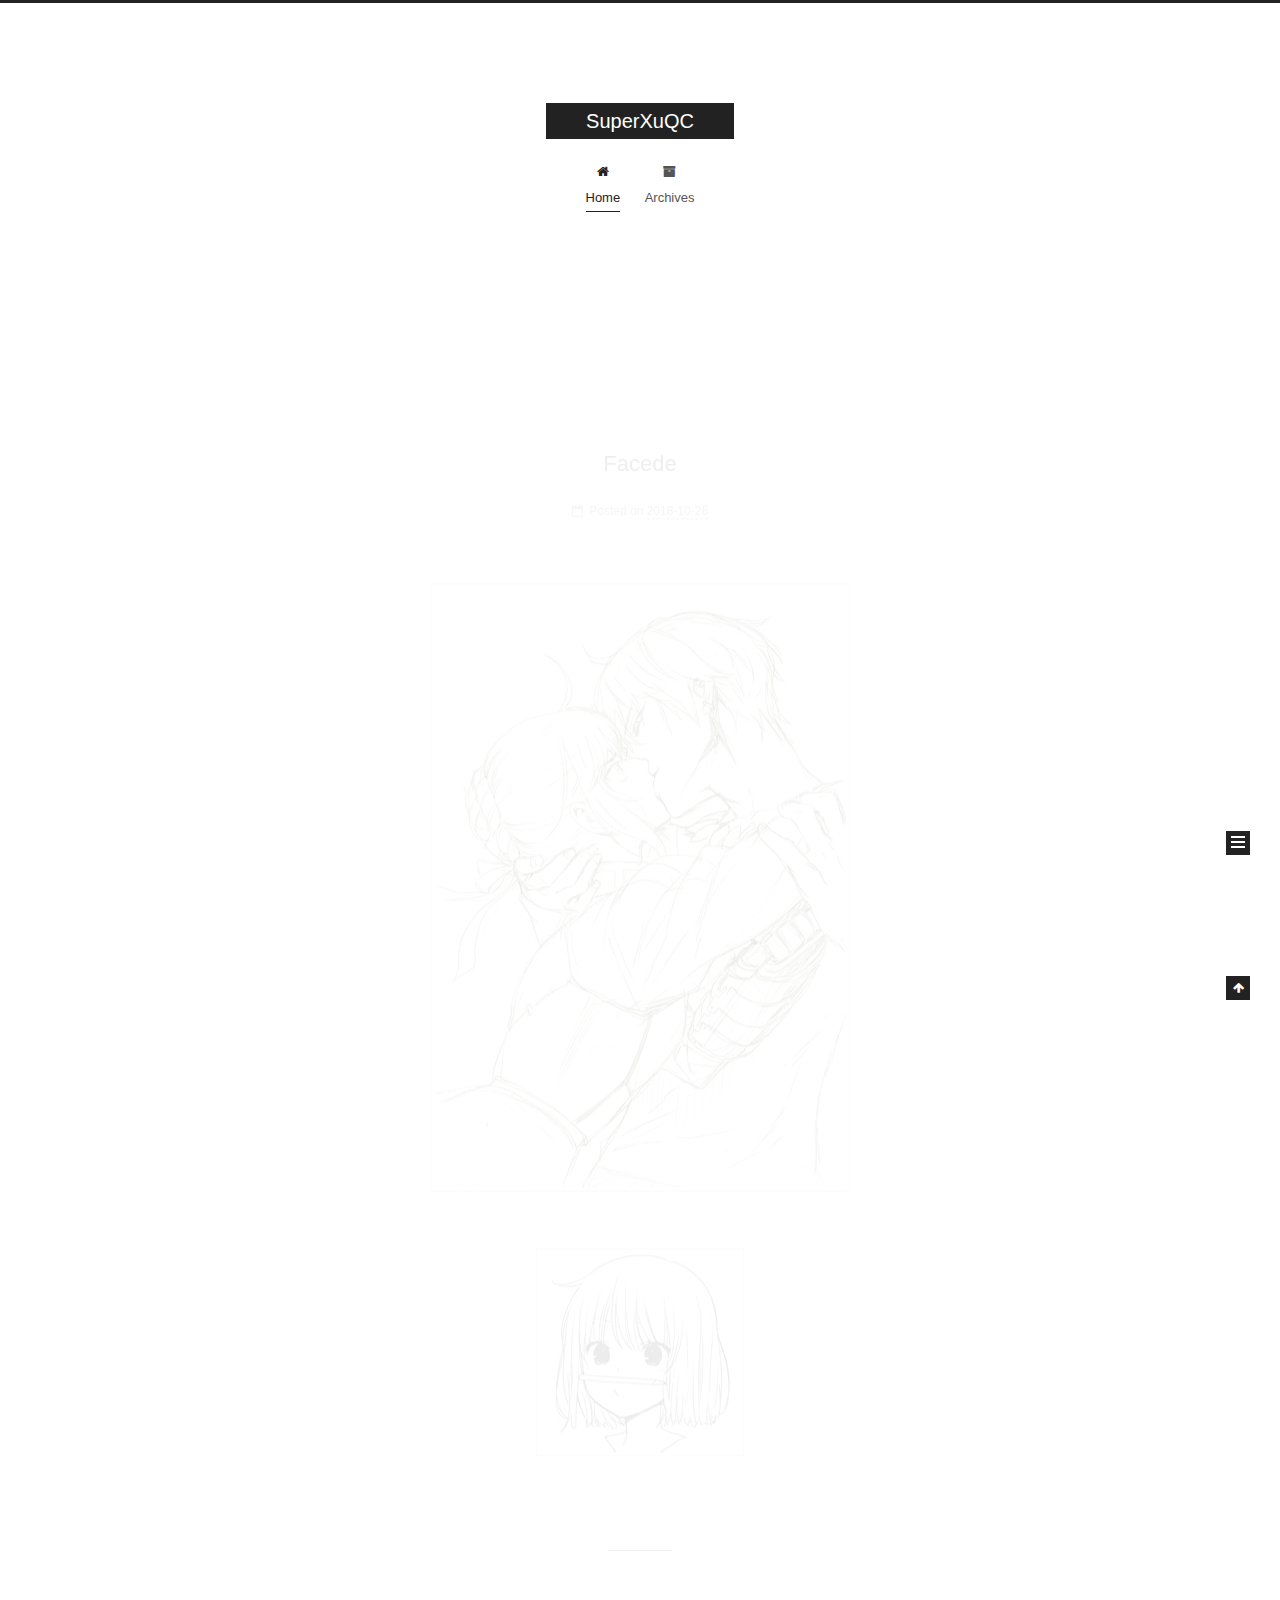
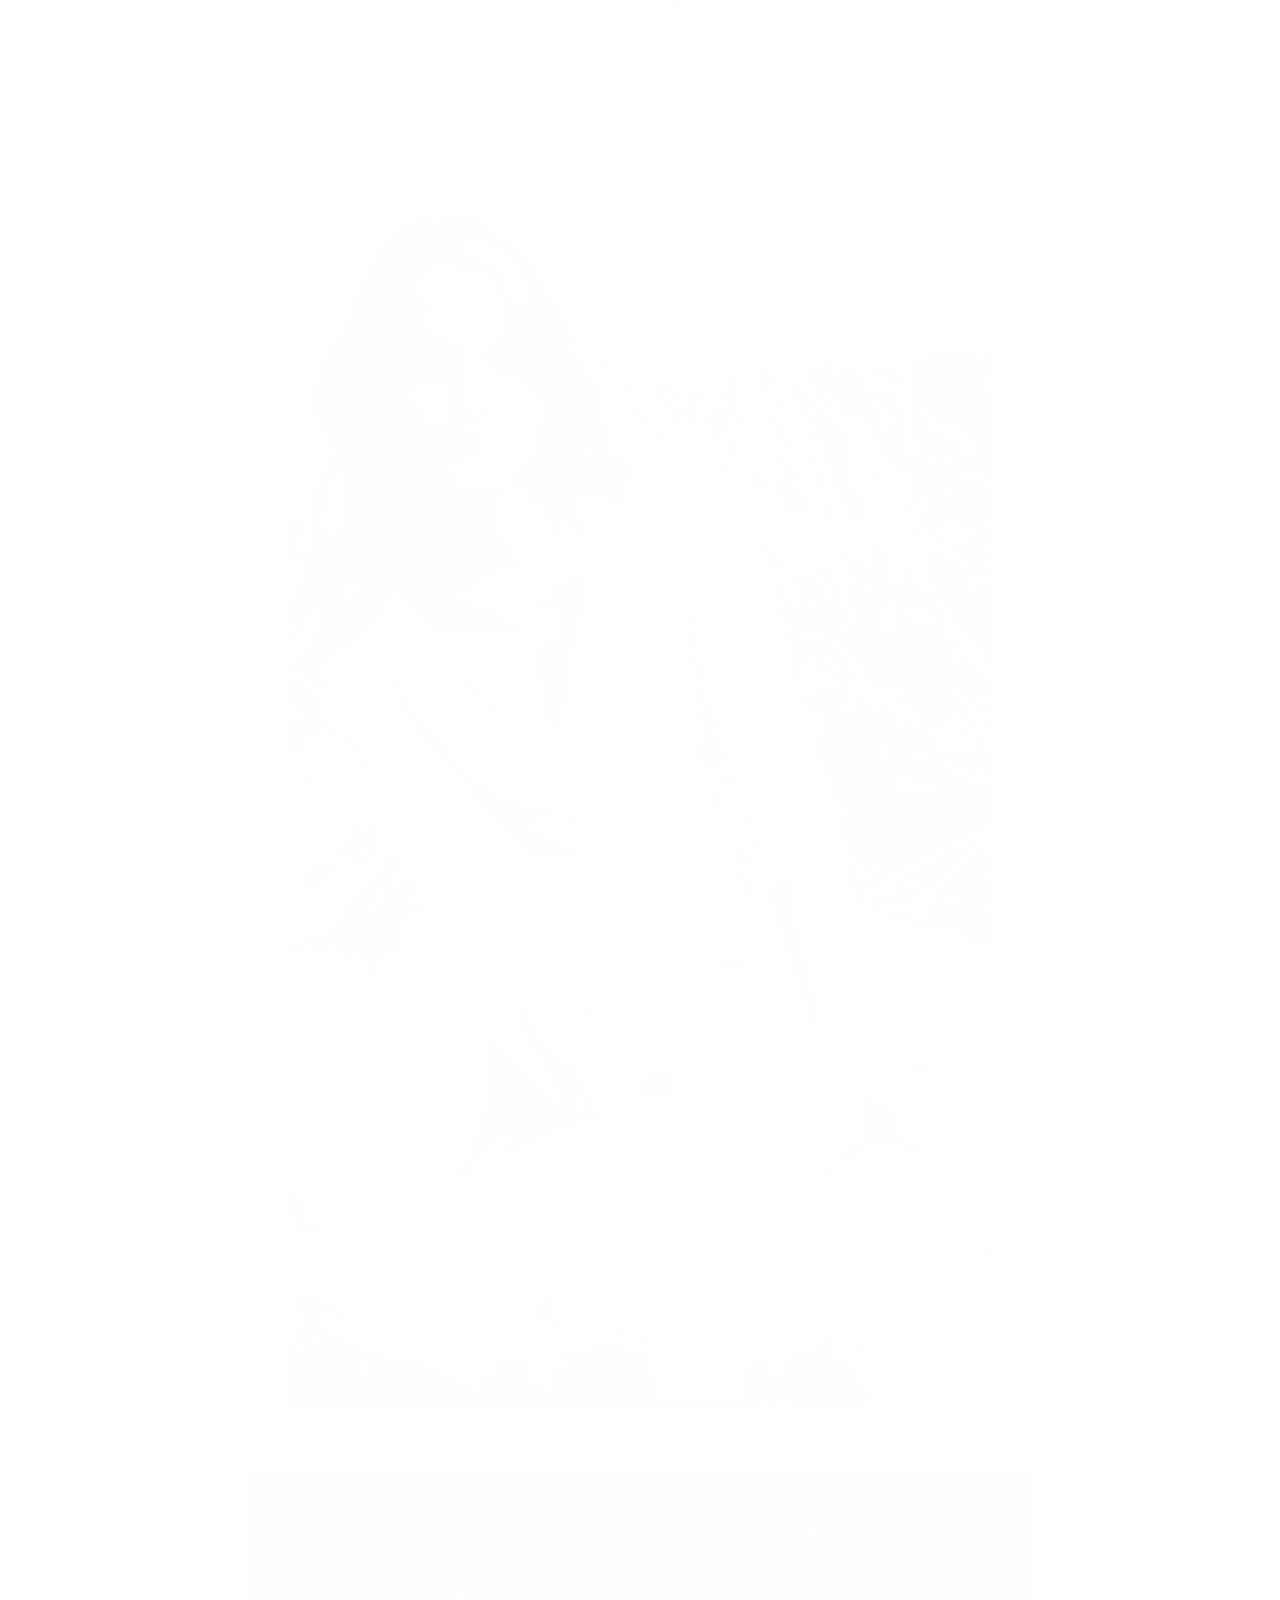
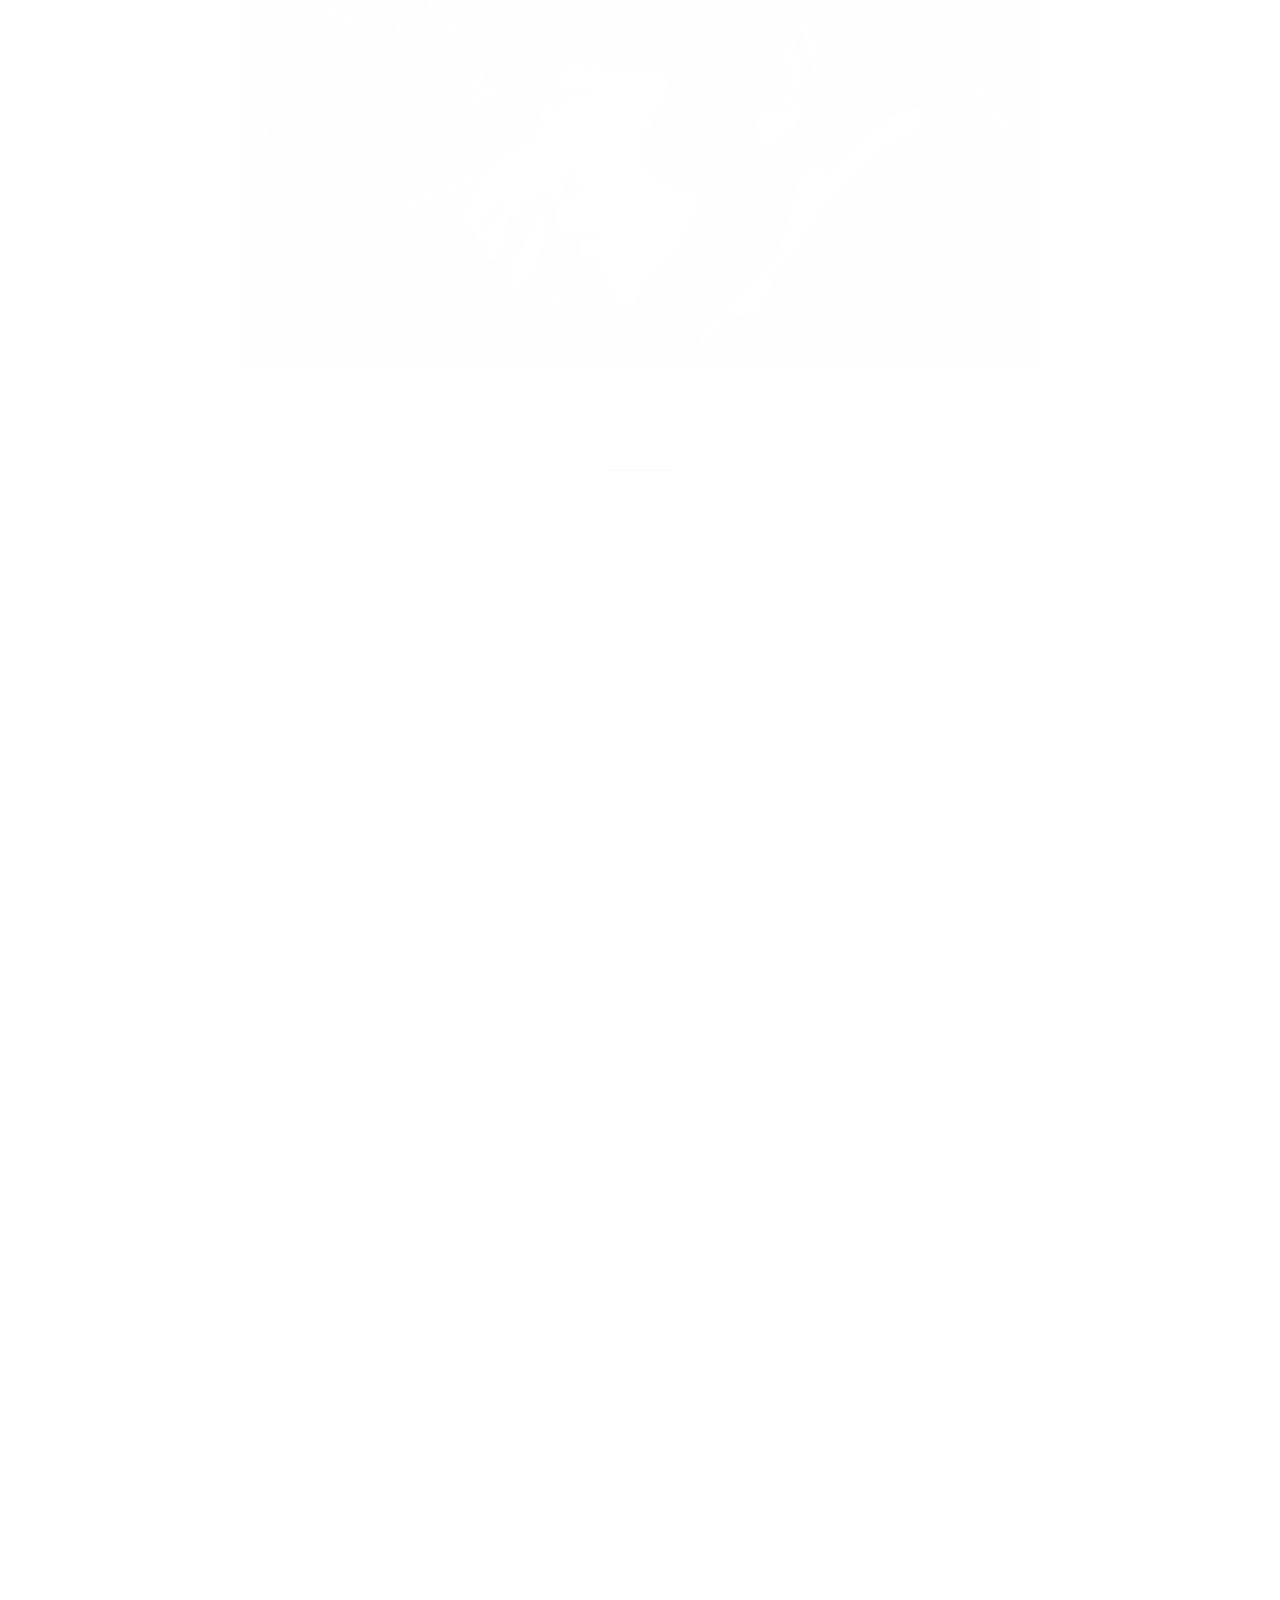
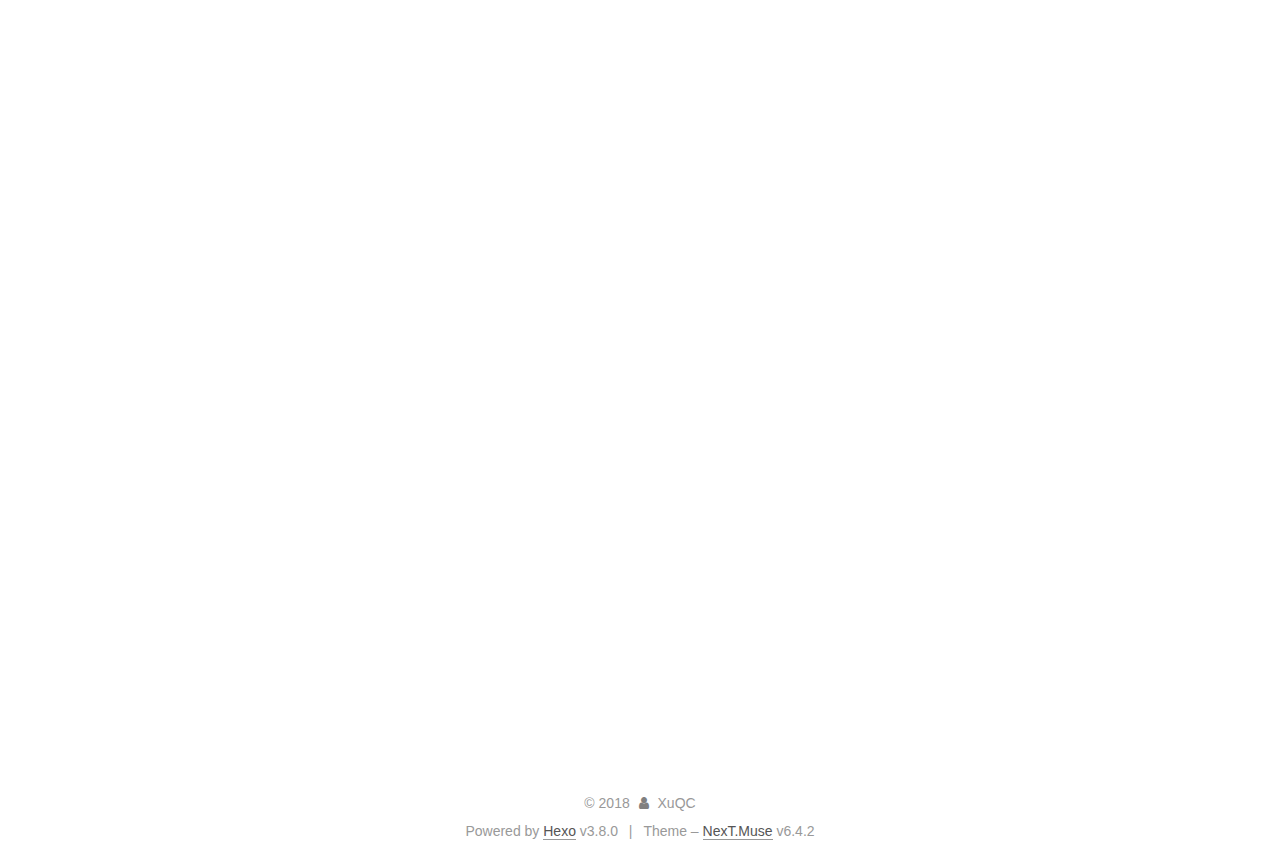
<file: index.html>
<!DOCTYPE html>












  


<html class="theme-next muse use-motion" lang="">
<head><meta name="generator" content="Hexo 3.8.0">
  <meta charset="UTF-8">
<meta http-equiv="X-UA-Compatible" content="IE=edge">
<meta name="viewport" content="width=device-width, initial-scale=1, maximum-scale=2">
<meta name="theme-color" content="#222">












<meta http-equiv="Cache-Control" content="no-transform">
<meta http-equiv="Cache-Control" content="no-siteapp">






















<link href="/lib/font-awesome/css/font-awesome.min.css?v=4.6.2" rel="stylesheet" type="text/css">

<link href="/css/main.css?v=6.4.2" rel="stylesheet" type="text/css">


  <link rel="apple-touch-icon" sizes="180x180" href="/images/apple-touch-icon-next.png?v=6.4.2">


  <link rel="icon" type="image/png" sizes="32x32" href="/images/favicon-32x32-next.png?v=6.4.2">


  <link rel="icon" type="image/png" sizes="16x16" href="/images/favicon-16x16-next.png?v=6.4.2">


  <link rel="mask-icon" href="/images/logo.svg?v=6.4.2" color="#222">









<script type="text/javascript" id="hexo.configurations">
  var NexT = window.NexT || {};
  var CONFIG = {
    root: '/',
    scheme: 'Muse',
    version: '6.4.2',
    sidebar: {"position":"left","display":"post","offset":12,"b2t":false,"scrollpercent":false,"onmobile":false},
    fancybox: false,
    fastclick: false,
    lazyload: false,
    tabs: true,
    motion: {"enable":true,"async":false,"transition":{"post_block":"fadeIn","post_header":"slideDownIn","post_body":"slideDownIn","coll_header":"slideLeftIn","sidebar":"slideUpIn"}},
    algolia: {
      applicationID: '',
      apiKey: '',
      indexName: '',
      hits: {"per_page":10},
      labels: {"input_placeholder":"Search for Posts","hits_empty":"We didn't find any results for the search: ${query}","hits_stats":"${hits} results found in ${time} ms"}
    }
  };
</script>


  




  <meta property="og:type" content="website">
<meta property="og:title" content="SuperXuQC">
<meta property="og:url" content="http://yoursite.com/index.html">
<meta property="og:site_name" content="SuperXuQC">
<meta property="og:locale" content="default">
<meta name="twitter:card" content="summary">
<meta name="twitter:title" content="SuperXuQC">






  <link rel="canonical" href="http://yoursite.com/">



<script type="text/javascript" id="page.configurations">
  CONFIG.page = {
    sidebar: "",
  };
</script>

  <title>SuperXuQC</title>
  











  <noscript>
  <style type="text/css">
    .use-motion .motion-element,
    .use-motion .brand,
    .use-motion .menu-item,
    .sidebar-inner,
    .use-motion .post-block,
    .use-motion .pagination,
    .use-motion .comments,
    .use-motion .post-header,
    .use-motion .post-body,
    .use-motion .collection-title { opacity: initial; }

    .use-motion .logo,
    .use-motion .site-title,
    .use-motion .site-subtitle {
      opacity: initial;
      top: initial;
    }

    .use-motion {
      .logo-line-before i { left: initial; }
      .logo-line-after i { right: initial; }
    }
  </style>
</noscript>

</head>

<body itemscope="" itemtype="http://schema.org/WebPage" lang="default">

  
  
    
  


  <div class="container sidebar-position-left 
  page-home">
    <div class="headband"></div>

    <header id="header" class="header" itemscope="" itemtype="http://schema.org/WPHeader">
      <div class="header-inner"><div class="site-brand-wrapper">
  <div class="site-meta ">
    

    <div class="custom-logo-site-title">
      <a href="/" class="brand" rel="start">
        <span class="logo-line-before"><i></i></span>
        <span class="site-title">SuperXuQC</span>
        <span class="logo-line-after"><i></i></span>
      </a>
    </div>
    
  </div>

  <div class="site-nav-toggle">
    <button aria-label="Toggle navigation bar">
      <span class="btn-bar"></span>
      <span class="btn-bar"></span>
      <span class="btn-bar"></span>
    </button>
  </div>
</div>



<nav class="site-nav">
  
    <ul id="menu" class="menu">
      
        
        
        
          
          <li class="menu-item menu-item-home menu-item-active">
    <a href="/" rel="section">
      <i class="menu-item-icon fa fa-fw fa-home"></i> <br>Home</a>
  </li>
        
        
        
          
          <li class="menu-item menu-item-archives">
    <a href="/archives/" rel="section">
      <i class="menu-item-icon fa fa-fw fa-archive"></i> <br>Archives</a>
  </li>

      
      
    </ul>
  

  
    

  

  
</nav>



  



</div>
    </header>

    


    <main id="main" class="main">
      <div class="main-inner">
        <div class="content-wrap">
          
<iframe frameborder="no" border="0" marginwidth="0" marginheight="0" width="280" height="86" src="//music.163.com/outchain/player?type=2&id=496869422&auto=1&height=66"></iframe>

          <div id="content" class="content">
            
  <section id="posts" class="posts-expand">
    
      

  

  
  
  

  

  <article class="post post-type-normal" itemscope="" itemtype="http://schema.org/Article">
  
  
  
  <div class="post-block">
    <link itemprop="mainEntityOfPage" href="http://yoursite.com/2018/10/28/face/">

    <span hidden itemprop="author" itemscope="" itemtype="http://schema.org/Person">
      <meta itemprop="name" content="XuQC">
      <meta itemprop="description" content="">
      <meta itemprop="image" content="/images/avatar.gif">
    </span>

    <span hidden itemprop="publisher" itemscope="" itemtype="http://schema.org/Organization">
      <meta itemprop="name" content="SuperXuQC">
    </span>

    
      <header class="post-header">

        
        
          <h1 class="post-title" itemprop="name headline">
                
                <a class="post-title-link" href="/2018/10/28/face/" itemprop="url">
                  Facede
                </a>
              
            
          </h1>
        

        <div class="post-meta">
          <span class="post-time">

            
            
            

            
              <span class="post-meta-item-icon">
                <i class="fa fa-calendar-o"></i>
              </span>
              
                <span class="post-meta-item-text">Posted on</span>
              

              
                
              

              <time title="Created: 2018-10-28 14:05:52 / Modified: 14:06:55" itemprop="dateCreated datePublished" datetime="2018-10-28T14:05:52+08:00">2018-10-28</time>
            

            
              

              
            
          </span>

          

          
            
          

          
          

          

          

          

        </div>
      </header>
    

    
    
    
    <div class="post-body" itemprop="articleBody">

      
      

      
        
          
            <p><img src="/2018/10/28/face/1.jpg" alt=""><br><img src="/2018/10/28/face/2.jpg" alt=""></p>

          
        
      
    </div>

    

    
    
    

    

    

    

    <footer class="post-footer">
      

      

      

      
      
        <div class="post-eof"></div>
      
    </footer>
  </div>
  
  
  
  </article>


    
      

  

  
  
  

  

  <article class="post post-type-normal" itemscope="" itemtype="http://schema.org/Article">
  
  
  
  <div class="post-block">
    <link itemprop="mainEntityOfPage" href="http://yoursite.com/2018/10/28/Facede/">

    <span hidden itemprop="author" itemscope="" itemtype="http://schema.org/Person">
      <meta itemprop="name" content="XuQC">
      <meta itemprop="description" content="">
      <meta itemprop="image" content="/images/avatar.gif">
    </span>

    <span hidden itemprop="publisher" itemscope="" itemtype="http://schema.org/Organization">
      <meta itemprop="name" content="SuperXuQC">
    </span>

    
      <header class="post-header">

        
        
          <h1 class="post-title" itemprop="name headline">
                
                <a class="post-title-link" href="/2018/10/28/Facede/" itemprop="url">
                  My favorite
                </a>
              
            
          </h1>
        

        <div class="post-meta">
          <span class="post-time">

            
            
            

            
              <span class="post-meta-item-icon">
                <i class="fa fa-calendar-o"></i>
              </span>
              
                <span class="post-meta-item-text">Posted on</span>
              

              
                
              

              <time title="Created: 2018-10-28 13:56:26 / Modified: 16:58:20" itemprop="dateCreated datePublished" datetime="2018-10-28T13:56:26+08:00">2018-10-28</time>
            

            
              

              
            
          </span>

          

          
            
          

          
          

          

          

          

        </div>
      </header>
    

    
    
    
    <div class="post-body" itemprop="articleBody">

      
      

      
        
          
            <p>performer!<br><img src="/2018/10/28/Facede/aima.jpeg" alt=""></p>
<p>singer!<br><img src="/2018/10/28/Facede/jj.jpeg" alt=""></p>

          
        
      
    </div>

    

    
    
    

    

    

    

    <footer class="post-footer">
      

      

      

      
      
        <div class="post-eof"></div>
      
    </footer>
  </div>
  
  
  
  </article>


    
      

  

  
  
  

  

  <article class="post post-type-normal" itemscope="" itemtype="http://schema.org/Article">
  
  
  
  <div class="post-block">
    <link itemprop="mainEntityOfPage" href="http://yoursite.com/2018/10/28/new-article/">

    <span hidden itemprop="author" itemscope="" itemtype="http://schema.org/Person">
      <meta itemprop="name" content="XuQC">
      <meta itemprop="description" content="">
      <meta itemprop="image" content="/images/avatar.gif">
    </span>

    <span hidden itemprop="publisher" itemscope="" itemtype="http://schema.org/Organization">
      <meta itemprop="name" content="SuperXuQC">
    </span>

    
      <header class="post-header">

        
        
          <h1 class="post-title" itemprop="name headline">
                
                <a class="post-title-link" href="/2018/10/28/new-article/" itemprop="url">
                  Speak at will
                </a>
              
            
          </h1>
        

        <div class="post-meta">
          <span class="post-time">

            
            
            

            
              <span class="post-meta-item-icon">
                <i class="fa fa-calendar-o"></i>
              </span>
              
                <span class="post-meta-item-text">Posted on</span>
              

              
                
              

              <time title="Created: 2018-10-28 13:24:17 / Modified: 13:57:03" itemprop="dateCreated datePublished" datetime="2018-10-28T13:24:17+08:00">2018-10-28</time>
            

            
              

              
            
          </span>

          

          
            
          

          
          

          

          

          

        </div>
      </header>
    

    
    
    
    <div class="post-body" itemprop="articleBody">

      
      

      
        
          
            <p>Name:XuQC<br>QQ:75179928<br>Now in University of cqupt.<br>HHHHHHHHH!(wang wang da xiao</p>
<p>Finally done.<br>So tired!!!</p>

          
        
      
    </div>

    

    
    
    

    

    

    

    <footer class="post-footer">
      

      

      

      
      
        <div class="post-eof"></div>
      
    </footer>
  </div>
  
  
  
  </article>


    
      

  

  
  
  

  

  <article class="post post-type-normal" itemscope="" itemtype="http://schema.org/Article">
  
  
  
  <div class="post-block">
    <link itemprop="mainEntityOfPage" href="http://yoursite.com/2018/10/28/github-page-with-hexo/">

    <span hidden itemprop="author" itemscope="" itemtype="http://schema.org/Person">
      <meta itemprop="name" content="XuQC">
      <meta itemprop="description" content="">
      <meta itemprop="image" content="/images/avatar.gif">
    </span>

    <span hidden itemprop="publisher" itemscope="" itemtype="http://schema.org/Organization">
      <meta itemprop="name" content="SuperXuQC">
    </span>

    
      <header class="post-header">

        
        
          <h1 class="post-title" itemprop="name headline">
                
                <a class="post-title-link" href="/2018/10/28/github-page-with-hexo/" itemprop="url">
                  For sre!!
                </a>
              
            
          </h1>
        

        <div class="post-meta">
          <span class="post-time">

            
            
            

            
              <span class="post-meta-item-icon">
                <i class="fa fa-calendar-o"></i>
              </span>
              
                <span class="post-meta-item-text">Posted on</span>
              

              
                
              

              <time title="Created: 2018-10-28 12:20:25 / Modified: 12:21:34" itemprop="dateCreated datePublished" datetime="2018-10-28T12:20:25+08:00">2018-10-28</time>
            

            
              

              
            
          </span>

          

          
            
          

          
          

          

          

          

        </div>
      </header>
    

    
    
    
    <div class="post-body" itemprop="articleBody">

      
      

      
        
          
            <p>It is created.<br>IIIIIIIIIIIIIII</p>

          
        
      
    </div>

    

    
    
    

    

    

    

    <footer class="post-footer">
      

      

      

      
      
        <div class="post-eof"></div>
      
    </footer>
  </div>
  
  
  
  </article>


    
      

  

  
  
  

  

  <article class="post post-type-normal" itemscope="" itemtype="http://schema.org/Article">
  
  
  
  <div class="post-block">
    <link itemprop="mainEntityOfPage" href="http://yoursite.com/2018/10/28/hello-world/">

    <span hidden itemprop="author" itemscope="" itemtype="http://schema.org/Person">
      <meta itemprop="name" content="XuQC">
      <meta itemprop="description" content="">
      <meta itemprop="image" content="/images/avatar.gif">
    </span>

    <span hidden itemprop="publisher" itemscope="" itemtype="http://schema.org/Organization">
      <meta itemprop="name" content="SuperXuQC">
    </span>

    
      <header class="post-header">

        
        
          <h1 class="post-title" itemprop="name headline">
                
                <a class="post-title-link" href="/2018/10/28/hello-world/" itemprop="url">
                  Hello World
                </a>
              
            
          </h1>
        

        <div class="post-meta">
          <span class="post-time">

            
            
            

            
              <span class="post-meta-item-icon">
                <i class="fa fa-calendar-o"></i>
              </span>
              
                <span class="post-meta-item-text">Posted on</span>
              

              
                
              

              <time title="Created: 2018-10-28 12:15:24" itemprop="dateCreated datePublished" datetime="2018-10-28T12:15:24+08:00">2018-10-28</time>
            

            
          </span>

          

          
            
          

          
          

          

          

          

        </div>
      </header>
    

    
    
    
    <div class="post-body" itemprop="articleBody">

      
      

      
        
          
            <p>Welcome to <a href="https://hexo.io/" target="_blank" rel="noopener">Hexo</a>! This is your very first post. Check <a href="https://hexo.io/docs/" target="_blank" rel="noopener">documentation</a> for more info. If you get any problems when using Hexo, you can find the answer in <a href="https://hexo.io/docs/troubleshooting.html" target="_blank" rel="noopener">troubleshooting</a> or you can ask me on <a href="https://github.com/hexojs/hexo/issues" target="_blank" rel="noopener">GitHub</a>.</p>
<h2 id="Quick-Start"><a href="#Quick-Start" class="headerlink" title="Quick Start"></a>Quick Start</h2><h3 id="Create-a-new-post"><a href="#Create-a-new-post" class="headerlink" title="Create a new post"></a>Create a new post</h3><figure class="highlight bash"><table><tr><td class="gutter"><pre><span class="line">1</span><br></pre></td><td class="code"><pre><span class="line">$ hexo new <span class="string">"My New Post"</span></span><br></pre></td></tr></table></figure>
<p>More info: <a href="https://hexo.io/docs/writing.html" target="_blank" rel="noopener">Writing</a></p>
<h3 id="Run-server"><a href="#Run-server" class="headerlink" title="Run server"></a>Run server</h3><figure class="highlight bash"><table><tr><td class="gutter"><pre><span class="line">1</span><br></pre></td><td class="code"><pre><span class="line">$ hexo server</span><br></pre></td></tr></table></figure>
<p>More info: <a href="https://hexo.io/docs/server.html" target="_blank" rel="noopener">Server</a></p>
<h3 id="Generate-static-files"><a href="#Generate-static-files" class="headerlink" title="Generate static files"></a>Generate static files</h3><figure class="highlight bash"><table><tr><td class="gutter"><pre><span class="line">1</span><br></pre></td><td class="code"><pre><span class="line">$ hexo generate</span><br></pre></td></tr></table></figure>
<p>More info: <a href="https://hexo.io/docs/generating.html" target="_blank" rel="noopener">Generating</a></p>
<h3 id="Deploy-to-remote-sites"><a href="#Deploy-to-remote-sites" class="headerlink" title="Deploy to remote sites"></a>Deploy to remote sites</h3><figure class="highlight bash"><table><tr><td class="gutter"><pre><span class="line">1</span><br></pre></td><td class="code"><pre><span class="line">$ hexo deploy</span><br></pre></td></tr></table></figure>
<p>More info: <a href="https://hexo.io/docs/deployment.html" target="_blank" rel="noopener">Deployment</a></p>

          
        
      
    </div>

    

    
    
    

    

    

    

    <footer class="post-footer">
      

      

      

      
      
        <div class="post-eof"></div>
      
    </footer>
  </div>
  
  
  
  </article>


    
  </section>

  


          </div>
          

        </div>
        
          
  
  <div class="sidebar-toggle">
    <div class="sidebar-toggle-line-wrap">
      <span class="sidebar-toggle-line sidebar-toggle-line-first"></span>
      <span class="sidebar-toggle-line sidebar-toggle-line-middle"></span>
      <span class="sidebar-toggle-line sidebar-toggle-line-last"></span>
    </div>
  </div>

  <aside id="sidebar" class="sidebar">
    
    <div class="sidebar-inner">

      

      

      <section class="site-overview-wrap sidebar-panel sidebar-panel-active">
        <div class="site-overview">
          <div class="site-author motion-element" itemprop="author" itemscope="" itemtype="http://schema.org/Person">
            
              <p class="site-author-name" itemprop="name">XuQC</p>
              <p class="site-description motion-element" itemprop="description"></p>
          </div>

          
            <nav class="site-state motion-element">
              
                <div class="site-state-item site-state-posts">
                
                  <a href="/archives/">
                
                    <span class="site-state-item-count">5</span>
                    <span class="site-state-item-name">posts</span>
                  </a>
                </div>
              

              

              
            </nav>
          

          

          

          
          

          
          

          
            
          
          

        </div>
      </section>

      

      

    </div>
  </aside>


        
      </div>
    </main>

    <footer id="footer" class="footer">
      <div class="footer-inner">
        <div class="copyright"> &copy; <span itemprop="copyrightYear">2018</span>
  <span class="with-love" id="animate">
    <i class="fa fa-user"></i>
  </span>
  <span class="author" itemprop="copyrightHolder">XuQC</span>

  

  
</div>




  <div class="powered-by">Powered by <a class="theme-link" target="_blank" href="https://hexo.io">Hexo</a> v3.8.0</div>



  <span class="post-meta-divider">|</span>



  <div class="theme-info">Theme – <a class="theme-link" target="_blank" href="https://theme-next.org">NexT.Muse</a> v6.4.2</div>




        








        
      </div>
    </footer>

    
      <div class="back-to-top">
        <i class="fa fa-arrow-up"></i>
        
      </div>
    

    
	
    

    
  </div>

  

<script type="text/javascript">
  if (Object.prototype.toString.call(window.Promise) !== '[object Function]') {
    window.Promise = null;
  }
</script>


























  
  
    <script type="text/javascript" src="/lib/jquery/index.js?v=2.1.3"></script>
  

  
  
    <script type="text/javascript" src="/lib/velocity/velocity.min.js?v=1.2.1"></script>
  

  
  
    <script type="text/javascript" src="/lib/velocity/velocity.ui.min.js?v=1.2.1"></script>
  


  


  <script type="text/javascript" src="/js/src/utils.js?v=6.4.2"></script>

  <script type="text/javascript" src="/js/src/motion.js?v=6.4.2"></script>



  
  

  

  


  <script type="text/javascript" src="/js/src/bootstrap.js?v=6.4.2"></script>



  



  










  





  

  

  

  

  

  
  

  

  

  

  

  

</body>
</html>
</file>
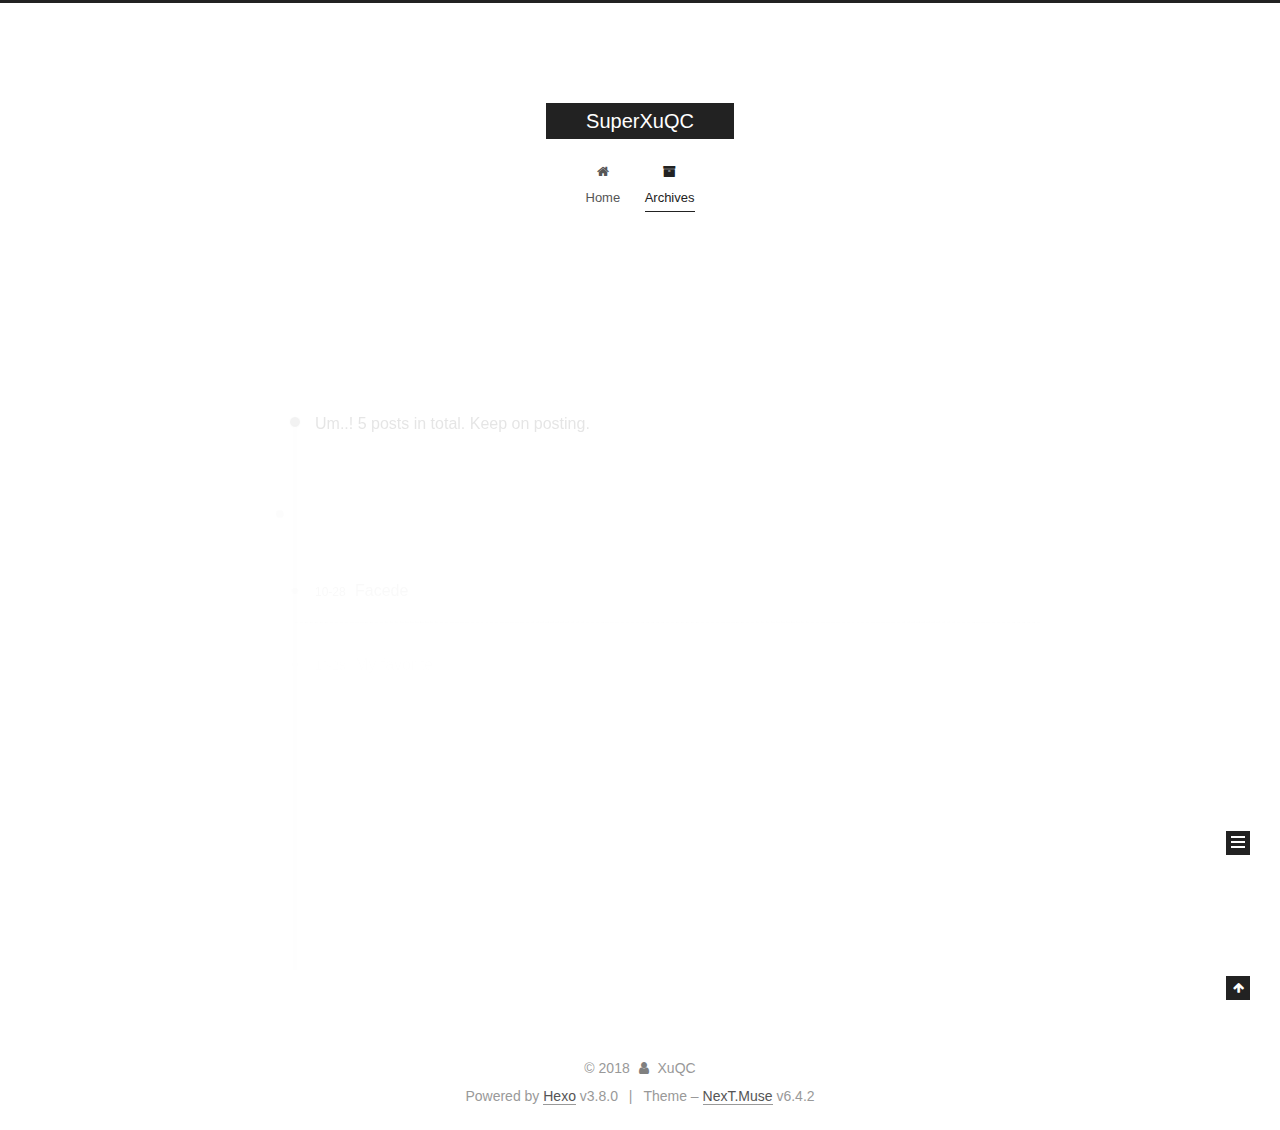
<file: archives/index.html>
<!DOCTYPE html>












  


<html class="theme-next muse use-motion" lang="">
<head><meta name="generator" content="Hexo 3.8.0">
  <meta charset="UTF-8">
<meta http-equiv="X-UA-Compatible" content="IE=edge">
<meta name="viewport" content="width=device-width, initial-scale=1, maximum-scale=2">
<meta name="theme-color" content="#222">












<meta http-equiv="Cache-Control" content="no-transform">
<meta http-equiv="Cache-Control" content="no-siteapp">






















<link href="/lib/font-awesome/css/font-awesome.min.css?v=4.6.2" rel="stylesheet" type="text/css">

<link href="/css/main.css?v=6.4.2" rel="stylesheet" type="text/css">


  <link rel="apple-touch-icon" sizes="180x180" href="/images/apple-touch-icon-next.png?v=6.4.2">


  <link rel="icon" type="image/png" sizes="32x32" href="/images/favicon-32x32-next.png?v=6.4.2">


  <link rel="icon" type="image/png" sizes="16x16" href="/images/favicon-16x16-next.png?v=6.4.2">


  <link rel="mask-icon" href="/images/logo.svg?v=6.4.2" color="#222">









<script type="text/javascript" id="hexo.configurations">
  var NexT = window.NexT || {};
  var CONFIG = {
    root: '/',
    scheme: 'Muse',
    version: '6.4.2',
    sidebar: {"position":"left","display":"post","offset":12,"b2t":false,"scrollpercent":false,"onmobile":false},
    fancybox: false,
    fastclick: false,
    lazyload: false,
    tabs: true,
    motion: {"enable":true,"async":false,"transition":{"post_block":"fadeIn","post_header":"slideDownIn","post_body":"slideDownIn","coll_header":"slideLeftIn","sidebar":"slideUpIn"}},
    algolia: {
      applicationID: '',
      apiKey: '',
      indexName: '',
      hits: {"per_page":10},
      labels: {"input_placeholder":"Search for Posts","hits_empty":"We didn't find any results for the search: ${query}","hits_stats":"${hits} results found in ${time} ms"}
    }
  };
</script>


  




  <meta property="og:type" content="website">
<meta property="og:title" content="SuperXuQC">
<meta property="og:url" content="http://yoursite.com/archives/index.html">
<meta property="og:site_name" content="SuperXuQC">
<meta property="og:locale" content="default">
<meta name="twitter:card" content="summary">
<meta name="twitter:title" content="SuperXuQC">






  <link rel="canonical" href="http://yoursite.com/archives/">



<script type="text/javascript" id="page.configurations">
  CONFIG.page = {
    sidebar: "",
  };
</script>

  <title>Archive | SuperXuQC</title>
  











  <noscript>
  <style type="text/css">
    .use-motion .motion-element,
    .use-motion .brand,
    .use-motion .menu-item,
    .sidebar-inner,
    .use-motion .post-block,
    .use-motion .pagination,
    .use-motion .comments,
    .use-motion .post-header,
    .use-motion .post-body,
    .use-motion .collection-title { opacity: initial; }

    .use-motion .logo,
    .use-motion .site-title,
    .use-motion .site-subtitle {
      opacity: initial;
      top: initial;
    }

    .use-motion {
      .logo-line-before i { left: initial; }
      .logo-line-after i { right: initial; }
    }
  </style>
</noscript>

</head>

<body itemscope="" itemtype="http://schema.org/WebPage" lang="default">

  
  
    
  


  <div class="container sidebar-position-left page-archive">
    <div class="headband"></div>

    <header id="header" class="header" itemscope="" itemtype="http://schema.org/WPHeader">
      <div class="header-inner"><div class="site-brand-wrapper">
  <div class="site-meta ">
    

    <div class="custom-logo-site-title">
      <a href="/" class="brand" rel="start">
        <span class="logo-line-before"><i></i></span>
        <span class="site-title">SuperXuQC</span>
        <span class="logo-line-after"><i></i></span>
      </a>
    </div>
    
  </div>

  <div class="site-nav-toggle">
    <button aria-label="Toggle navigation bar">
      <span class="btn-bar"></span>
      <span class="btn-bar"></span>
      <span class="btn-bar"></span>
    </button>
  </div>
</div>



<nav class="site-nav">
  
    <ul id="menu" class="menu">
      
        
        
        
          
          <li class="menu-item menu-item-home">
    <a href="/" rel="section">
      <i class="menu-item-icon fa fa-fw fa-home"></i> <br>Home</a>
  </li>
        
        
        
          
          <li class="menu-item menu-item-archives menu-item-active">
    <a href="/archives/" rel="section">
      <i class="menu-item-icon fa fa-fw fa-archive"></i> <br>Archives</a>
  </li>

      
      
    </ul>
  

  
    

    
    
      
      
    
      
      
    
    

  


  

  
</nav>



  



</div>
    </header>

    


    <main id="main" class="main">
      <div class="main-inner">
        <div class="content-wrap">
          
<iframe frameborder="no" border="0" marginwidth="0" marginheight="0" width="280" height="86" src="//music.163.com/outchain/player?type=2&id=496869422&auto=1&height=66"></iframe>

          <div id="content" class="content">
            

  
  
  
  <div class="post-block archive">
    <div id="posts" class="posts-collapse">
      <span class="archive-move-on"></span>

      
      <span class="archive-page-counter">
        
        
        
          
        
        Um..! 5 posts in total. Keep on posting.
      </span>
      

      

        
        
        

        
          
          <div class="collection-title">
            <h1 class="archive-year" id="archive-year-2018">2018</h1>
          </div>
        
        

        

  <article class="post post-type-normal" itemscope="" itemtype="http://schema.org/Article">
    <header class="post-header">

      <h2 class="post-title">
        
            <a class="post-title-link" href="/2018/10/28/face/" itemprop="url">
              
                <span itemprop="name">Facede</span>
              
            </a>
        
      </h2>

      <div class="post-meta">
        <time class="post-time" itemprop="dateCreated" datetime="2018-10-28T14:05:52+08:00" content="2018-10-28">
          10-28
        </time>
      </div>

    </header>
  </article>



      

        
        
        

        
        

        

  <article class="post post-type-normal" itemscope="" itemtype="http://schema.org/Article">
    <header class="post-header">

      <h2 class="post-title">
        
            <a class="post-title-link" href="/2018/10/28/Facede/" itemprop="url">
              
                <span itemprop="name">My favorite</span>
              
            </a>
        
      </h2>

      <div class="post-meta">
        <time class="post-time" itemprop="dateCreated" datetime="2018-10-28T13:56:26+08:00" content="2018-10-28">
          10-28
        </time>
      </div>

    </header>
  </article>



      

        
        
        

        
        

        

  <article class="post post-type-normal" itemscope="" itemtype="http://schema.org/Article">
    <header class="post-header">

      <h2 class="post-title">
        
            <a class="post-title-link" href="/2018/10/28/new-article/" itemprop="url">
              
                <span itemprop="name">Speak at will</span>
              
            </a>
        
      </h2>

      <div class="post-meta">
        <time class="post-time" itemprop="dateCreated" datetime="2018-10-28T13:24:17+08:00" content="2018-10-28">
          10-28
        </time>
      </div>

    </header>
  </article>



      

        
        
        

        
        

        

  <article class="post post-type-normal" itemscope="" itemtype="http://schema.org/Article">
    <header class="post-header">

      <h2 class="post-title">
        
            <a class="post-title-link" href="/2018/10/28/github-page-with-hexo/" itemprop="url">
              
                <span itemprop="name">For sre!!</span>
              
            </a>
        
      </h2>

      <div class="post-meta">
        <time class="post-time" itemprop="dateCreated" datetime="2018-10-28T12:20:25+08:00" content="2018-10-28">
          10-28
        </time>
      </div>

    </header>
  </article>



      

        
        
        

        
        

        

  <article class="post post-type-normal" itemscope="" itemtype="http://schema.org/Article">
    <header class="post-header">

      <h2 class="post-title">
        
            <a class="post-title-link" href="/2018/10/28/hello-world/" itemprop="url">
              
                <span itemprop="name">Hello World</span>
              
            </a>
        
      </h2>

      <div class="post-meta">
        <time class="post-time" itemprop="dateCreated" datetime="2018-10-28T12:15:24+08:00" content="2018-10-28">
          10-28
        </time>
      </div>

    </header>
  </article>



      

    </div>
  </div>
  
  
  

  



          </div>
          

        </div>
        
          
  
  <div class="sidebar-toggle">
    <div class="sidebar-toggle-line-wrap">
      <span class="sidebar-toggle-line sidebar-toggle-line-first"></span>
      <span class="sidebar-toggle-line sidebar-toggle-line-middle"></span>
      <span class="sidebar-toggle-line sidebar-toggle-line-last"></span>
    </div>
  </div>

  <aside id="sidebar" class="sidebar">
    
    <div class="sidebar-inner">

      

      

      <section class="site-overview-wrap sidebar-panel sidebar-panel-active">
        <div class="site-overview">
          <div class="site-author motion-element" itemprop="author" itemscope="" itemtype="http://schema.org/Person">
            
              <p class="site-author-name" itemprop="name">XuQC</p>
              <p class="site-description motion-element" itemprop="description"></p>
          </div>

          
            <nav class="site-state motion-element">
              
                <div class="site-state-item site-state-posts">
                
                  <a href="/archives/">
                
                    <span class="site-state-item-count">5</span>
                    <span class="site-state-item-name">posts</span>
                  </a>
                </div>
              

              

              
            </nav>
          

          

          

          
          

          
          

          
            
          
          

        </div>
      </section>

      

      

    </div>
  </aside>


        
      </div>
    </main>

    <footer id="footer" class="footer">
      <div class="footer-inner">
        <div class="copyright"> &copy; <span itemprop="copyrightYear">2018</span>
  <span class="with-love" id="animate">
    <i class="fa fa-user"></i>
  </span>
  <span class="author" itemprop="copyrightHolder">XuQC</span>

  

  
</div>




  <div class="powered-by">Powered by <a class="theme-link" target="_blank" href="https://hexo.io">Hexo</a> v3.8.0</div>



  <span class="post-meta-divider">|</span>



  <div class="theme-info">Theme – <a class="theme-link" target="_blank" href="https://theme-next.org">NexT.Muse</a> v6.4.2</div>




        








        
      </div>
    </footer>

    
      <div class="back-to-top">
        <i class="fa fa-arrow-up"></i>
        
      </div>
    

    
	
    

    
  </div>

  

<script type="text/javascript">
  if (Object.prototype.toString.call(window.Promise) !== '[object Function]') {
    window.Promise = null;
  }
</script>


























  
  
    <script type="text/javascript" src="/lib/jquery/index.js?v=2.1.3"></script>
  

  
  
    <script type="text/javascript" src="/lib/velocity/velocity.min.js?v=1.2.1"></script>
  

  
  
    <script type="text/javascript" src="/lib/velocity/velocity.ui.min.js?v=1.2.1"></script>
  


  


  <script type="text/javascript" src="/js/src/utils.js?v=6.4.2"></script>

  <script type="text/javascript" src="/js/src/motion.js?v=6.4.2"></script>



  
  

  

  


  <script type="text/javascript" src="/js/src/bootstrap.js?v=6.4.2"></script>



  



  










  





  

  

  

  

  

  
  

  

  

  

  

  

</body>
</html>
</file>
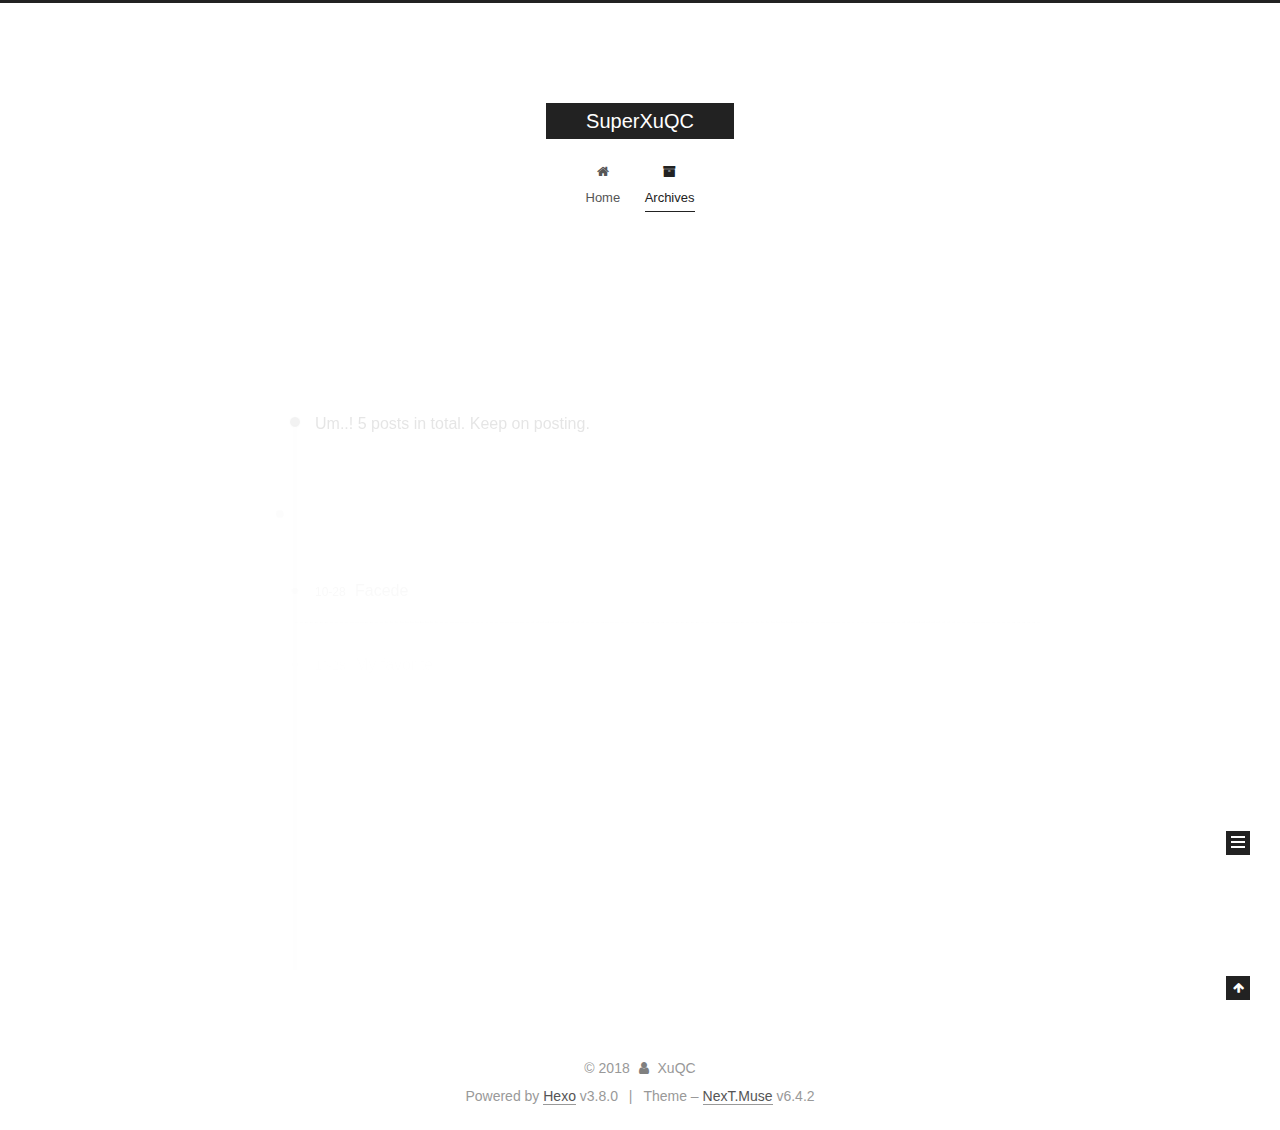
<file: archives/2018/index.html>
<!DOCTYPE html>












  


<html class="theme-next muse use-motion" lang="">
<head><meta name="generator" content="Hexo 3.8.0">
  <meta charset="UTF-8">
<meta http-equiv="X-UA-Compatible" content="IE=edge">
<meta name="viewport" content="width=device-width, initial-scale=1, maximum-scale=2">
<meta name="theme-color" content="#222">












<meta http-equiv="Cache-Control" content="no-transform">
<meta http-equiv="Cache-Control" content="no-siteapp">






















<link href="/lib/font-awesome/css/font-awesome.min.css?v=4.6.2" rel="stylesheet" type="text/css">

<link href="/css/main.css?v=6.4.2" rel="stylesheet" type="text/css">


  <link rel="apple-touch-icon" sizes="180x180" href="/images/apple-touch-icon-next.png?v=6.4.2">


  <link rel="icon" type="image/png" sizes="32x32" href="/images/favicon-32x32-next.png?v=6.4.2">


  <link rel="icon" type="image/png" sizes="16x16" href="/images/favicon-16x16-next.png?v=6.4.2">


  <link rel="mask-icon" href="/images/logo.svg?v=6.4.2" color="#222">









<script type="text/javascript" id="hexo.configurations">
  var NexT = window.NexT || {};
  var CONFIG = {
    root: '/',
    scheme: 'Muse',
    version: '6.4.2',
    sidebar: {"position":"left","display":"post","offset":12,"b2t":false,"scrollpercent":false,"onmobile":false},
    fancybox: false,
    fastclick: false,
    lazyload: false,
    tabs: true,
    motion: {"enable":true,"async":false,"transition":{"post_block":"fadeIn","post_header":"slideDownIn","post_body":"slideDownIn","coll_header":"slideLeftIn","sidebar":"slideUpIn"}},
    algolia: {
      applicationID: '',
      apiKey: '',
      indexName: '',
      hits: {"per_page":10},
      labels: {"input_placeholder":"Search for Posts","hits_empty":"We didn't find any results for the search: ${query}","hits_stats":"${hits} results found in ${time} ms"}
    }
  };
</script>


  




  <meta property="og:type" content="website">
<meta property="og:title" content="SuperXuQC">
<meta property="og:url" content="http://yoursite.com/archives/2018/index.html">
<meta property="og:site_name" content="SuperXuQC">
<meta property="og:locale" content="default">
<meta name="twitter:card" content="summary">
<meta name="twitter:title" content="SuperXuQC">






  <link rel="canonical" href="http://yoursite.com/archives/2018/">



<script type="text/javascript" id="page.configurations">
  CONFIG.page = {
    sidebar: "",
  };
</script>

  <title>Archive | SuperXuQC</title>
  











  <noscript>
  <style type="text/css">
    .use-motion .motion-element,
    .use-motion .brand,
    .use-motion .menu-item,
    .sidebar-inner,
    .use-motion .post-block,
    .use-motion .pagination,
    .use-motion .comments,
    .use-motion .post-header,
    .use-motion .post-body,
    .use-motion .collection-title { opacity: initial; }

    .use-motion .logo,
    .use-motion .site-title,
    .use-motion .site-subtitle {
      opacity: initial;
      top: initial;
    }

    .use-motion {
      .logo-line-before i { left: initial; }
      .logo-line-after i { right: initial; }
    }
  </style>
</noscript>

</head>

<body itemscope="" itemtype="http://schema.org/WebPage" lang="default">

  
  
    
  


  <div class="container sidebar-position-left page-archive">
    <div class="headband"></div>

    <header id="header" class="header" itemscope="" itemtype="http://schema.org/WPHeader">
      <div class="header-inner"><div class="site-brand-wrapper">
  <div class="site-meta ">
    

    <div class="custom-logo-site-title">
      <a href="/" class="brand" rel="start">
        <span class="logo-line-before"><i></i></span>
        <span class="site-title">SuperXuQC</span>
        <span class="logo-line-after"><i></i></span>
      </a>
    </div>
    
  </div>

  <div class="site-nav-toggle">
    <button aria-label="Toggle navigation bar">
      <span class="btn-bar"></span>
      <span class="btn-bar"></span>
      <span class="btn-bar"></span>
    </button>
  </div>
</div>



<nav class="site-nav">
  
    <ul id="menu" class="menu">
      
        
        
        
          
          <li class="menu-item menu-item-home">
    <a href="/" rel="section">
      <i class="menu-item-icon fa fa-fw fa-home"></i> <br>Home</a>
  </li>
        
        
        
          
          <li class="menu-item menu-item-archives menu-item-active">
    <a href="/archives/" rel="section">
      <i class="menu-item-icon fa fa-fw fa-archive"></i> <br>Archives</a>
  </li>

      
      
    </ul>
  

  
    

    
    
      
      
    
      
      
    
    

  


  

  
</nav>



  



</div>
    </header>

    


    <main id="main" class="main">
      <div class="main-inner">
        <div class="content-wrap">
          
<iframe frameborder="no" border="0" marginwidth="0" marginheight="0" width="280" height="86" src="//music.163.com/outchain/player?type=2&id=496869422&auto=1&height=66"></iframe>

          <div id="content" class="content">
            

  
  
  
  <div class="post-block archive">
    <div id="posts" class="posts-collapse">
      <span class="archive-move-on"></span>

      
      <span class="archive-page-counter">
        
        
        
          
        
        Um..! 5 posts in total. Keep on posting.
      </span>
      

      

        
        
        

        
          
          <div class="collection-title">
            <h1 class="archive-year" id="archive-year-2018">2018</h1>
          </div>
        
        

        

  <article class="post post-type-normal" itemscope="" itemtype="http://schema.org/Article">
    <header class="post-header">

      <h2 class="post-title">
        
            <a class="post-title-link" href="/2018/10/28/face/" itemprop="url">
              
                <span itemprop="name">Facede</span>
              
            </a>
        
      </h2>

      <div class="post-meta">
        <time class="post-time" itemprop="dateCreated" datetime="2018-10-28T14:05:52+08:00" content="2018-10-28">
          10-28
        </time>
      </div>

    </header>
  </article>



      

        
        
        

        
        

        

  <article class="post post-type-normal" itemscope="" itemtype="http://schema.org/Article">
    <header class="post-header">

      <h2 class="post-title">
        
            <a class="post-title-link" href="/2018/10/28/Facede/" itemprop="url">
              
                <span itemprop="name">My favorite</span>
              
            </a>
        
      </h2>

      <div class="post-meta">
        <time class="post-time" itemprop="dateCreated" datetime="2018-10-28T13:56:26+08:00" content="2018-10-28">
          10-28
        </time>
      </div>

    </header>
  </article>



      

        
        
        

        
        

        

  <article class="post post-type-normal" itemscope="" itemtype="http://schema.org/Article">
    <header class="post-header">

      <h2 class="post-title">
        
            <a class="post-title-link" href="/2018/10/28/new-article/" itemprop="url">
              
                <span itemprop="name">Speak at will</span>
              
            </a>
        
      </h2>

      <div class="post-meta">
        <time class="post-time" itemprop="dateCreated" datetime="2018-10-28T13:24:17+08:00" content="2018-10-28">
          10-28
        </time>
      </div>

    </header>
  </article>



      

        
        
        

        
        

        

  <article class="post post-type-normal" itemscope="" itemtype="http://schema.org/Article">
    <header class="post-header">

      <h2 class="post-title">
        
            <a class="post-title-link" href="/2018/10/28/github-page-with-hexo/" itemprop="url">
              
                <span itemprop="name">For sre!!</span>
              
            </a>
        
      </h2>

      <div class="post-meta">
        <time class="post-time" itemprop="dateCreated" datetime="2018-10-28T12:20:25+08:00" content="2018-10-28">
          10-28
        </time>
      </div>

    </header>
  </article>



      

        
        
        

        
        

        

  <article class="post post-type-normal" itemscope="" itemtype="http://schema.org/Article">
    <header class="post-header">

      <h2 class="post-title">
        
            <a class="post-title-link" href="/2018/10/28/hello-world/" itemprop="url">
              
                <span itemprop="name">Hello World</span>
              
            </a>
        
      </h2>

      <div class="post-meta">
        <time class="post-time" itemprop="dateCreated" datetime="2018-10-28T12:15:24+08:00" content="2018-10-28">
          10-28
        </time>
      </div>

    </header>
  </article>



      

    </div>
  </div>
  
  
  

  



          </div>
          

        </div>
        
          
  
  <div class="sidebar-toggle">
    <div class="sidebar-toggle-line-wrap">
      <span class="sidebar-toggle-line sidebar-toggle-line-first"></span>
      <span class="sidebar-toggle-line sidebar-toggle-line-middle"></span>
      <span class="sidebar-toggle-line sidebar-toggle-line-last"></span>
    </div>
  </div>

  <aside id="sidebar" class="sidebar">
    
    <div class="sidebar-inner">

      

      

      <section class="site-overview-wrap sidebar-panel sidebar-panel-active">
        <div class="site-overview">
          <div class="site-author motion-element" itemprop="author" itemscope="" itemtype="http://schema.org/Person">
            
              <p class="site-author-name" itemprop="name">XuQC</p>
              <p class="site-description motion-element" itemprop="description"></p>
          </div>

          
            <nav class="site-state motion-element">
              
                <div class="site-state-item site-state-posts">
                
                  <a href="/archives/">
                
                    <span class="site-state-item-count">5</span>
                    <span class="site-state-item-name">posts</span>
                  </a>
                </div>
              

              

              
            </nav>
          

          

          

          
          

          
          

          
            
          
          

        </div>
      </section>

      

      

    </div>
  </aside>


        
      </div>
    </main>

    <footer id="footer" class="footer">
      <div class="footer-inner">
        <div class="copyright"> &copy; <span itemprop="copyrightYear">2018</span>
  <span class="with-love" id="animate">
    <i class="fa fa-user"></i>
  </span>
  <span class="author" itemprop="copyrightHolder">XuQC</span>

  

  
</div>




  <div class="powered-by">Powered by <a class="theme-link" target="_blank" href="https://hexo.io">Hexo</a> v3.8.0</div>



  <span class="post-meta-divider">|</span>



  <div class="theme-info">Theme – <a class="theme-link" target="_blank" href="https://theme-next.org">NexT.Muse</a> v6.4.2</div>




        








        
      </div>
    </footer>

    
      <div class="back-to-top">
        <i class="fa fa-arrow-up"></i>
        
      </div>
    

    
	
    

    
  </div>

  

<script type="text/javascript">
  if (Object.prototype.toString.call(window.Promise) !== '[object Function]') {
    window.Promise = null;
  }
</script>


























  
  
    <script type="text/javascript" src="/lib/jquery/index.js?v=2.1.3"></script>
  

  
  
    <script type="text/javascript" src="/lib/velocity/velocity.min.js?v=1.2.1"></script>
  

  
  
    <script type="text/javascript" src="/lib/velocity/velocity.ui.min.js?v=1.2.1"></script>
  


  


  <script type="text/javascript" src="/js/src/utils.js?v=6.4.2"></script>

  <script type="text/javascript" src="/js/src/motion.js?v=6.4.2"></script>



  
  

  

  


  <script type="text/javascript" src="/js/src/bootstrap.js?v=6.4.2"></script>



  



  










  





  

  

  

  

  

  
  

  

  

  

  

  

</body>
</html>
</file>
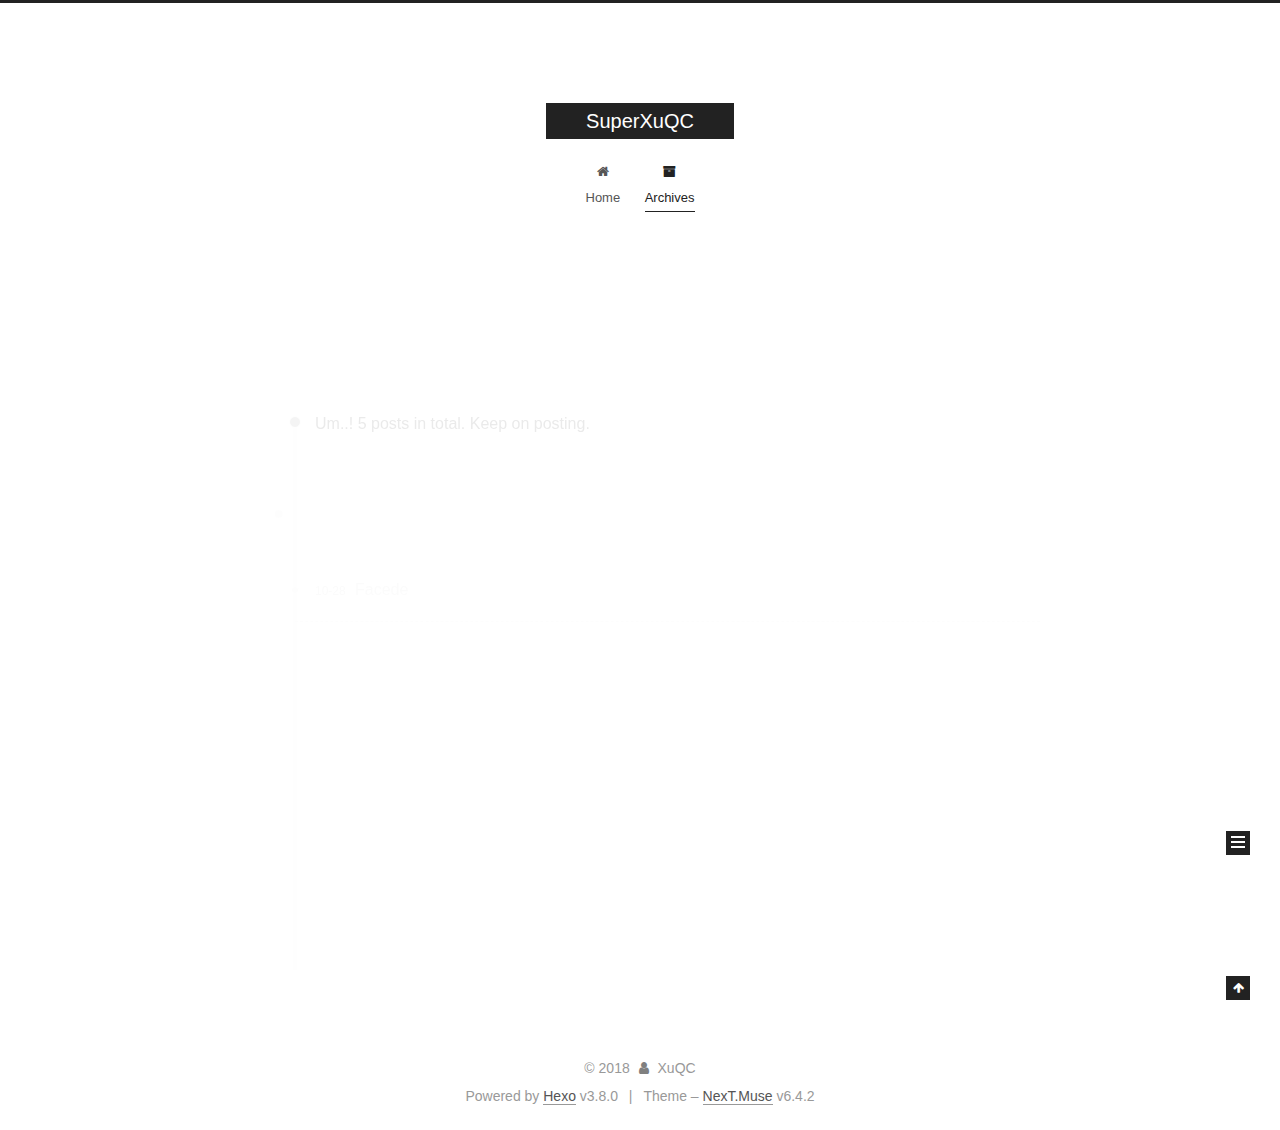
<file: archives/2018/10/index.html>
<!DOCTYPE html>












  


<html class="theme-next muse use-motion" lang="">
<head><meta name="generator" content="Hexo 3.8.0">
  <meta charset="UTF-8">
<meta http-equiv="X-UA-Compatible" content="IE=edge">
<meta name="viewport" content="width=device-width, initial-scale=1, maximum-scale=2">
<meta name="theme-color" content="#222">












<meta http-equiv="Cache-Control" content="no-transform">
<meta http-equiv="Cache-Control" content="no-siteapp">






















<link href="/lib/font-awesome/css/font-awesome.min.css?v=4.6.2" rel="stylesheet" type="text/css">

<link href="/css/main.css?v=6.4.2" rel="stylesheet" type="text/css">


  <link rel="apple-touch-icon" sizes="180x180" href="/images/apple-touch-icon-next.png?v=6.4.2">


  <link rel="icon" type="image/png" sizes="32x32" href="/images/favicon-32x32-next.png?v=6.4.2">


  <link rel="icon" type="image/png" sizes="16x16" href="/images/favicon-16x16-next.png?v=6.4.2">


  <link rel="mask-icon" href="/images/logo.svg?v=6.4.2" color="#222">









<script type="text/javascript" id="hexo.configurations">
  var NexT = window.NexT || {};
  var CONFIG = {
    root: '/',
    scheme: 'Muse',
    version: '6.4.2',
    sidebar: {"position":"left","display":"post","offset":12,"b2t":false,"scrollpercent":false,"onmobile":false},
    fancybox: false,
    fastclick: false,
    lazyload: false,
    tabs: true,
    motion: {"enable":true,"async":false,"transition":{"post_block":"fadeIn","post_header":"slideDownIn","post_body":"slideDownIn","coll_header":"slideLeftIn","sidebar":"slideUpIn"}},
    algolia: {
      applicationID: '',
      apiKey: '',
      indexName: '',
      hits: {"per_page":10},
      labels: {"input_placeholder":"Search for Posts","hits_empty":"We didn't find any results for the search: ${query}","hits_stats":"${hits} results found in ${time} ms"}
    }
  };
</script>


  




  <meta property="og:type" content="website">
<meta property="og:title" content="SuperXuQC">
<meta property="og:url" content="http://yoursite.com/archives/2018/10/index.html">
<meta property="og:site_name" content="SuperXuQC">
<meta property="og:locale" content="default">
<meta name="twitter:card" content="summary">
<meta name="twitter:title" content="SuperXuQC">






  <link rel="canonical" href="http://yoursite.com/archives/2018/10/">



<script type="text/javascript" id="page.configurations">
  CONFIG.page = {
    sidebar: "",
  };
</script>

  <title>Archive | SuperXuQC</title>
  











  <noscript>
  <style type="text/css">
    .use-motion .motion-element,
    .use-motion .brand,
    .use-motion .menu-item,
    .sidebar-inner,
    .use-motion .post-block,
    .use-motion .pagination,
    .use-motion .comments,
    .use-motion .post-header,
    .use-motion .post-body,
    .use-motion .collection-title { opacity: initial; }

    .use-motion .logo,
    .use-motion .site-title,
    .use-motion .site-subtitle {
      opacity: initial;
      top: initial;
    }

    .use-motion {
      .logo-line-before i { left: initial; }
      .logo-line-after i { right: initial; }
    }
  </style>
</noscript>

</head>

<body itemscope="" itemtype="http://schema.org/WebPage" lang="default">

  
  
    
  


  <div class="container sidebar-position-left page-archive">
    <div class="headband"></div>

    <header id="header" class="header" itemscope="" itemtype="http://schema.org/WPHeader">
      <div class="header-inner"><div class="site-brand-wrapper">
  <div class="site-meta ">
    

    <div class="custom-logo-site-title">
      <a href="/" class="brand" rel="start">
        <span class="logo-line-before"><i></i></span>
        <span class="site-title">SuperXuQC</span>
        <span class="logo-line-after"><i></i></span>
      </a>
    </div>
    
  </div>

  <div class="site-nav-toggle">
    <button aria-label="Toggle navigation bar">
      <span class="btn-bar"></span>
      <span class="btn-bar"></span>
      <span class="btn-bar"></span>
    </button>
  </div>
</div>



<nav class="site-nav">
  
    <ul id="menu" class="menu">
      
        
        
        
          
          <li class="menu-item menu-item-home">
    <a href="/" rel="section">
      <i class="menu-item-icon fa fa-fw fa-home"></i> <br>Home</a>
  </li>
        
        
        
          
          <li class="menu-item menu-item-archives menu-item-active">
    <a href="/archives/" rel="section">
      <i class="menu-item-icon fa fa-fw fa-archive"></i> <br>Archives</a>
  </li>

      
      
    </ul>
  

  
    

    
    
      
      
    
      
      
    
    

  


  

  
</nav>



  



</div>
    </header>

    


    <main id="main" class="main">
      <div class="main-inner">
        <div class="content-wrap">
          
<iframe frameborder="no" border="0" marginwidth="0" marginheight="0" width="280" height="86" src="//music.163.com/outchain/player?type=2&id=496869422&auto=1&height=66"></iframe>

          <div id="content" class="content">
            

  
  
  
  <div class="post-block archive">
    <div id="posts" class="posts-collapse">
      <span class="archive-move-on"></span>

      
      <span class="archive-page-counter">
        
        
        
          
        
        Um..! 5 posts in total. Keep on posting.
      </span>
      

      

        
        
        

        
          
          <div class="collection-title">
            <h1 class="archive-year" id="archive-year-2018">2018</h1>
          </div>
        
        

        

  <article class="post post-type-normal" itemscope="" itemtype="http://schema.org/Article">
    <header class="post-header">

      <h2 class="post-title">
        
            <a class="post-title-link" href="/2018/10/28/face/" itemprop="url">
              
                <span itemprop="name">Facede</span>
              
            </a>
        
      </h2>

      <div class="post-meta">
        <time class="post-time" itemprop="dateCreated" datetime="2018-10-28T14:05:52+08:00" content="2018-10-28">
          10-28
        </time>
      </div>

    </header>
  </article>



      

        
        
        

        
        

        

  <article class="post post-type-normal" itemscope="" itemtype="http://schema.org/Article">
    <header class="post-header">

      <h2 class="post-title">
        
            <a class="post-title-link" href="/2018/10/28/Facede/" itemprop="url">
              
                <span itemprop="name">My favorite</span>
              
            </a>
        
      </h2>

      <div class="post-meta">
        <time class="post-time" itemprop="dateCreated" datetime="2018-10-28T13:56:26+08:00" content="2018-10-28">
          10-28
        </time>
      </div>

    </header>
  </article>



      

        
        
        

        
        

        

  <article class="post post-type-normal" itemscope="" itemtype="http://schema.org/Article">
    <header class="post-header">

      <h2 class="post-title">
        
            <a class="post-title-link" href="/2018/10/28/new-article/" itemprop="url">
              
                <span itemprop="name">Speak at will</span>
              
            </a>
        
      </h2>

      <div class="post-meta">
        <time class="post-time" itemprop="dateCreated" datetime="2018-10-28T13:24:17+08:00" content="2018-10-28">
          10-28
        </time>
      </div>

    </header>
  </article>



      

        
        
        

        
        

        

  <article class="post post-type-normal" itemscope="" itemtype="http://schema.org/Article">
    <header class="post-header">

      <h2 class="post-title">
        
            <a class="post-title-link" href="/2018/10/28/github-page-with-hexo/" itemprop="url">
              
                <span itemprop="name">For sre!!</span>
              
            </a>
        
      </h2>

      <div class="post-meta">
        <time class="post-time" itemprop="dateCreated" datetime="2018-10-28T12:20:25+08:00" content="2018-10-28">
          10-28
        </time>
      </div>

    </header>
  </article>



      

        
        
        

        
        

        

  <article class="post post-type-normal" itemscope="" itemtype="http://schema.org/Article">
    <header class="post-header">

      <h2 class="post-title">
        
            <a class="post-title-link" href="/2018/10/28/hello-world/" itemprop="url">
              
                <span itemprop="name">Hello World</span>
              
            </a>
        
      </h2>

      <div class="post-meta">
        <time class="post-time" itemprop="dateCreated" datetime="2018-10-28T12:15:24+08:00" content="2018-10-28">
          10-28
        </time>
      </div>

    </header>
  </article>



      

    </div>
  </div>
  
  
  

  



          </div>
          

        </div>
        
          
  
  <div class="sidebar-toggle">
    <div class="sidebar-toggle-line-wrap">
      <span class="sidebar-toggle-line sidebar-toggle-line-first"></span>
      <span class="sidebar-toggle-line sidebar-toggle-line-middle"></span>
      <span class="sidebar-toggle-line sidebar-toggle-line-last"></span>
    </div>
  </div>

  <aside id="sidebar" class="sidebar">
    
    <div class="sidebar-inner">

      

      

      <section class="site-overview-wrap sidebar-panel sidebar-panel-active">
        <div class="site-overview">
          <div class="site-author motion-element" itemprop="author" itemscope="" itemtype="http://schema.org/Person">
            
              <p class="site-author-name" itemprop="name">XuQC</p>
              <p class="site-description motion-element" itemprop="description"></p>
          </div>

          
            <nav class="site-state motion-element">
              
                <div class="site-state-item site-state-posts">
                
                  <a href="/archives/">
                
                    <span class="site-state-item-count">5</span>
                    <span class="site-state-item-name">posts</span>
                  </a>
                </div>
              

              

              
            </nav>
          

          

          

          
          

          
          

          
            
          
          

        </div>
      </section>

      

      

    </div>
  </aside>


        
      </div>
    </main>

    <footer id="footer" class="footer">
      <div class="footer-inner">
        <div class="copyright"> &copy; <span itemprop="copyrightYear">2018</span>
  <span class="with-love" id="animate">
    <i class="fa fa-user"></i>
  </span>
  <span class="author" itemprop="copyrightHolder">XuQC</span>

  

  
</div>




  <div class="powered-by">Powered by <a class="theme-link" target="_blank" href="https://hexo.io">Hexo</a> v3.8.0</div>



  <span class="post-meta-divider">|</span>



  <div class="theme-info">Theme – <a class="theme-link" target="_blank" href="https://theme-next.org">NexT.Muse</a> v6.4.2</div>




        








        
      </div>
    </footer>

    
      <div class="back-to-top">
        <i class="fa fa-arrow-up"></i>
        
      </div>
    

    
	
    

    
  </div>

  

<script type="text/javascript">
  if (Object.prototype.toString.call(window.Promise) !== '[object Function]') {
    window.Promise = null;
  }
</script>


























  
  
    <script type="text/javascript" src="/lib/jquery/index.js?v=2.1.3"></script>
  

  
  
    <script type="text/javascript" src="/lib/velocity/velocity.min.js?v=1.2.1"></script>
  

  
  
    <script type="text/javascript" src="/lib/velocity/velocity.ui.min.js?v=1.2.1"></script>
  


  


  <script type="text/javascript" src="/js/src/utils.js?v=6.4.2"></script>

  <script type="text/javascript" src="/js/src/motion.js?v=6.4.2"></script>



  
  

  

  


  <script type="text/javascript" src="/js/src/bootstrap.js?v=6.4.2"></script>



  



  










  





  

  

  

  

  

  
  

  

  

  

  

  

</body>
</html>
</file>
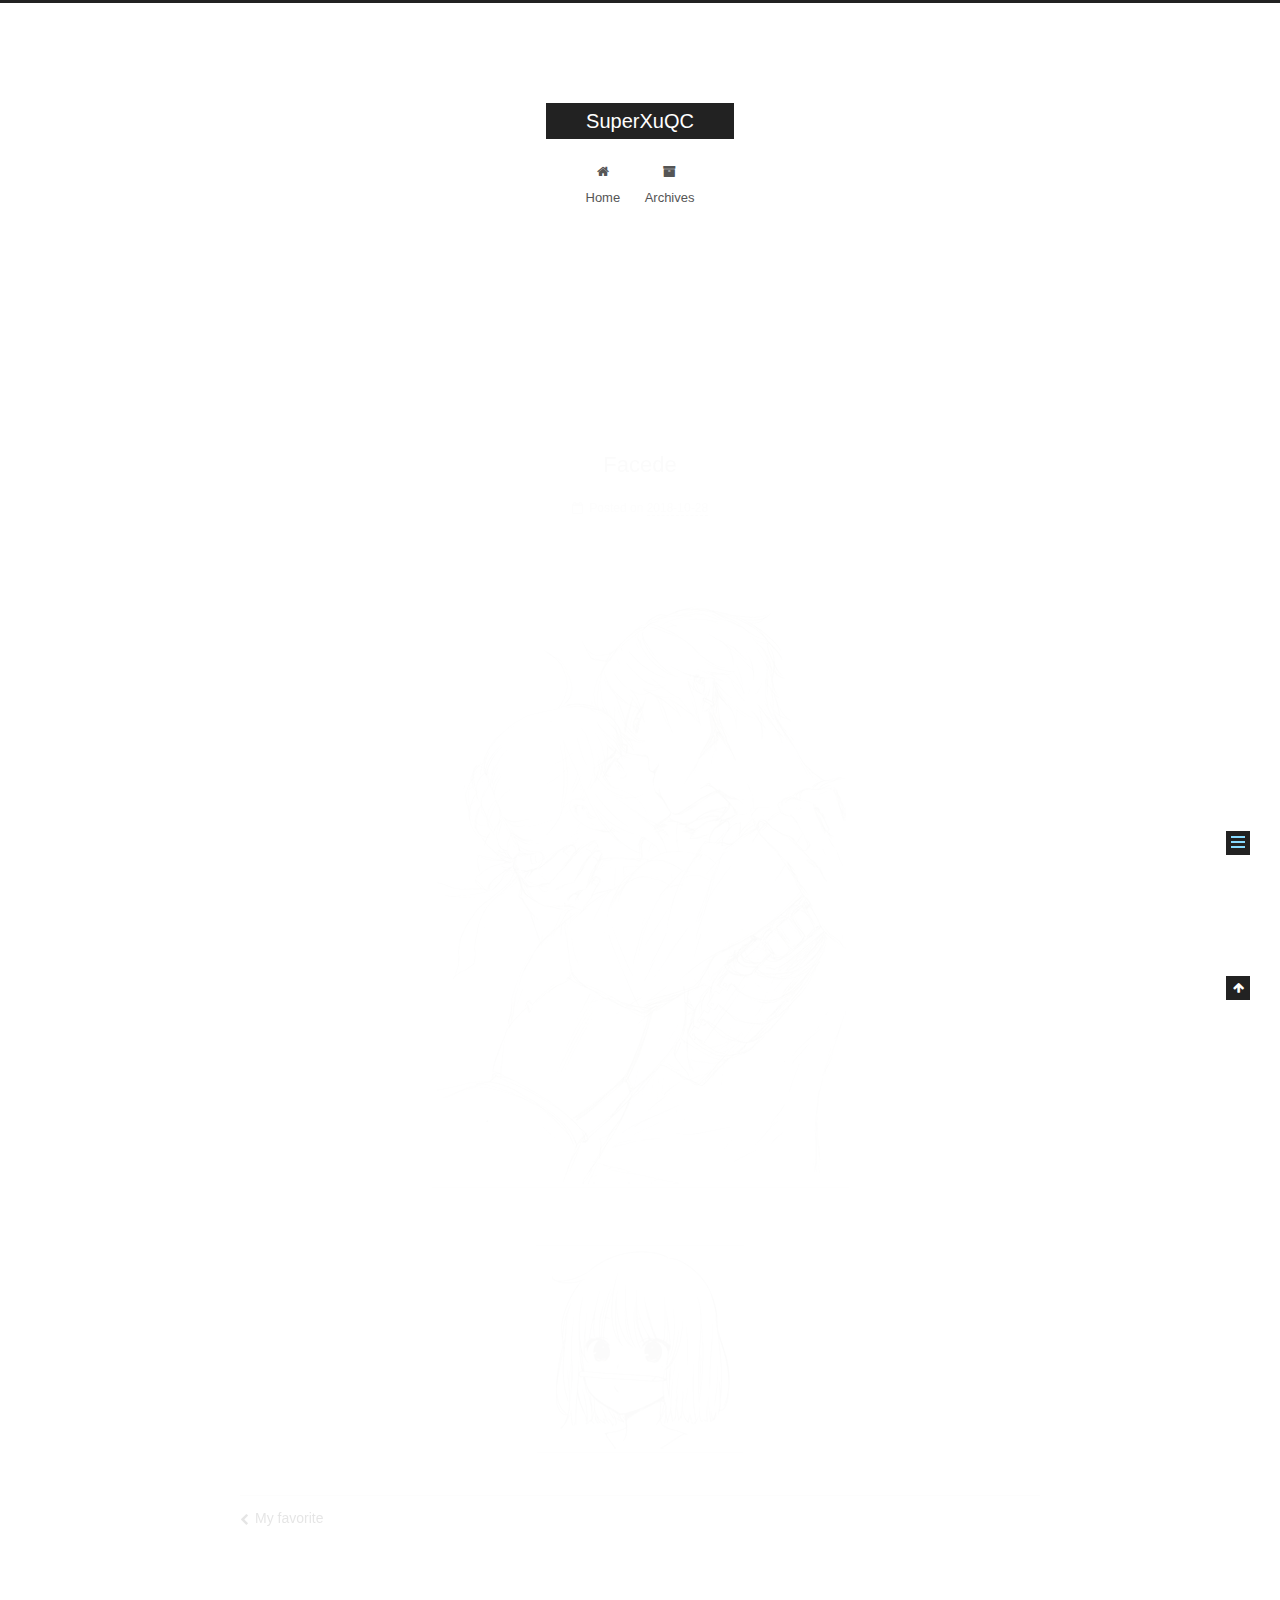
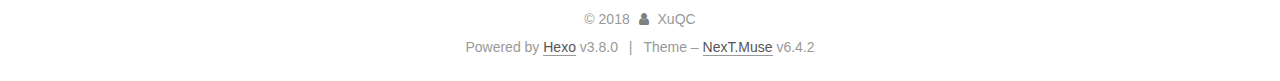
<file: 2018/10/28/face/index.html>
<!DOCTYPE html>












  


<html class="theme-next muse use-motion" lang="">
<head><meta name="generator" content="Hexo 3.8.0">
  <meta charset="UTF-8">
<meta http-equiv="X-UA-Compatible" content="IE=edge">
<meta name="viewport" content="width=device-width, initial-scale=1, maximum-scale=2">
<meta name="theme-color" content="#222">












<meta http-equiv="Cache-Control" content="no-transform">
<meta http-equiv="Cache-Control" content="no-siteapp">






















<link href="/lib/font-awesome/css/font-awesome.min.css?v=4.6.2" rel="stylesheet" type="text/css">

<link href="/css/main.css?v=6.4.2" rel="stylesheet" type="text/css">


  <link rel="apple-touch-icon" sizes="180x180" href="/images/apple-touch-icon-next.png?v=6.4.2">


  <link rel="icon" type="image/png" sizes="32x32" href="/images/favicon-32x32-next.png?v=6.4.2">


  <link rel="icon" type="image/png" sizes="16x16" href="/images/favicon-16x16-next.png?v=6.4.2">


  <link rel="mask-icon" href="/images/logo.svg?v=6.4.2" color="#222">









<script type="text/javascript" id="hexo.configurations">
  var NexT = window.NexT || {};
  var CONFIG = {
    root: '/',
    scheme: 'Muse',
    version: '6.4.2',
    sidebar: {"position":"left","display":"post","offset":12,"b2t":false,"scrollpercent":false,"onmobile":false},
    fancybox: false,
    fastclick: false,
    lazyload: false,
    tabs: true,
    motion: {"enable":true,"async":false,"transition":{"post_block":"fadeIn","post_header":"slideDownIn","post_body":"slideDownIn","coll_header":"slideLeftIn","sidebar":"slideUpIn"}},
    algolia: {
      applicationID: '',
      apiKey: '',
      indexName: '',
      hits: {"per_page":10},
      labels: {"input_placeholder":"Search for Posts","hits_empty":"We didn't find any results for the search: ${query}","hits_stats":"${hits} results found in ${time} ms"}
    }
  };
</script>


  




  <meta property="og:type" content="article">
<meta property="og:title" content="Facede">
<meta property="og:url" content="http://yoursite.com/2018/10/28/face/index.html">
<meta property="og:site_name" content="SuperXuQC">
<meta property="og:locale" content="default">
<meta property="og:image" content="http://yoursite.com/2018/10/28/face/1.jpg">
<meta property="og:image" content="http://yoursite.com/2018/10/28/face/2.jpg">
<meta property="og:updated_time" content="2018-10-28T06:06:55.170Z">
<meta name="twitter:card" content="summary">
<meta name="twitter:title" content="Facede">
<meta name="twitter:image" content="http://yoursite.com/2018/10/28/face/1.jpg">






  <link rel="canonical" href="http://yoursite.com/2018/10/28/face/">



<script type="text/javascript" id="page.configurations">
  CONFIG.page = {
    sidebar: "",
  };
</script>

  <title>Facede | SuperXuQC</title>
  











  <noscript>
  <style type="text/css">
    .use-motion .motion-element,
    .use-motion .brand,
    .use-motion .menu-item,
    .sidebar-inner,
    .use-motion .post-block,
    .use-motion .pagination,
    .use-motion .comments,
    .use-motion .post-header,
    .use-motion .post-body,
    .use-motion .collection-title { opacity: initial; }

    .use-motion .logo,
    .use-motion .site-title,
    .use-motion .site-subtitle {
      opacity: initial;
      top: initial;
    }

    .use-motion {
      .logo-line-before i { left: initial; }
      .logo-line-after i { right: initial; }
    }
  </style>
</noscript>

</head>

<body itemscope="" itemtype="http://schema.org/WebPage" lang="default">

  
  
    
  


  <div class="container sidebar-position-left page-post-detail">
    <div class="headband"></div>

    <header id="header" class="header" itemscope="" itemtype="http://schema.org/WPHeader">
      <div class="header-inner"><div class="site-brand-wrapper">
  <div class="site-meta ">
    

    <div class="custom-logo-site-title">
      <a href="/" class="brand" rel="start">
        <span class="logo-line-before"><i></i></span>
        <span class="site-title">SuperXuQC</span>
        <span class="logo-line-after"><i></i></span>
      </a>
    </div>
    
  </div>

  <div class="site-nav-toggle">
    <button aria-label="Toggle navigation bar">
      <span class="btn-bar"></span>
      <span class="btn-bar"></span>
      <span class="btn-bar"></span>
    </button>
  </div>
</div>



<nav class="site-nav">
  
    <ul id="menu" class="menu">
      
        
        
        
          
          <li class="menu-item menu-item-home">
    <a href="/" rel="section">
      <i class="menu-item-icon fa fa-fw fa-home"></i> <br>Home</a>
  </li>
        
        
        
          
          <li class="menu-item menu-item-archives">
    <a href="/archives/" rel="section">
      <i class="menu-item-icon fa fa-fw fa-archive"></i> <br>Archives</a>
  </li>

      
      
    </ul>
  

  
    

  

  
</nav>



  



</div>
    </header>

    


    <main id="main" class="main">
      <div class="main-inner">
        <div class="content-wrap">
          
<iframe frameborder="no" border="0" marginwidth="0" marginheight="0" width="280" height="86" src="//music.163.com/outchain/player?type=2&id=496869422&auto=1&height=66"></iframe>

          <div id="content" class="content">
            

  <div id="posts" class="posts-expand">
    

  

  
  
  

  

  <article class="post post-type-normal" itemscope="" itemtype="http://schema.org/Article">
  
  
  
  <div class="post-block">
    <link itemprop="mainEntityOfPage" href="http://yoursite.com/2018/10/28/face/">

    <span hidden itemprop="author" itemscope="" itemtype="http://schema.org/Person">
      <meta itemprop="name" content="XuQC">
      <meta itemprop="description" content="">
      <meta itemprop="image" content="/images/avatar.gif">
    </span>

    <span hidden itemprop="publisher" itemscope="" itemtype="http://schema.org/Organization">
      <meta itemprop="name" content="SuperXuQC">
    </span>

    
      <header class="post-header">

        
        
          <h1 class="post-title" itemprop="name headline">Facede
              
            
          </h1>
        

        <div class="post-meta">
          <span class="post-time">

            
            
            

            
              <span class="post-meta-item-icon">
                <i class="fa fa-calendar-o"></i>
              </span>
              
                <span class="post-meta-item-text">Posted on</span>
              

              
                
              

              <time title="Created: 2018-10-28 14:05:52 / Modified: 14:06:55" itemprop="dateCreated datePublished" datetime="2018-10-28T14:05:52+08:00">2018-10-28</time>
            

            
              

              
            
          </span>

          

          
            
          

          
          

          

          

          

        </div>
      </header>
    

    
    
    
    <div class="post-body" itemprop="articleBody">

      
      

      
        <p><img src="/2018/10/28/face/1.jpg" alt=""><br><img src="/2018/10/28/face/2.jpg" alt=""></p>

      
    </div>

    

    
    
    

    

    

    

    <footer class="post-footer">
      

      
      
      

      
        <div class="post-nav">
          <div class="post-nav-next post-nav-item">
            
              <a href="/2018/10/28/Facede/" rel="next" title="My favorite">
                <i class="fa fa-chevron-left"></i> My favorite
              </a>
            
          </div>

          <span class="post-nav-divider"></span>

          <div class="post-nav-prev post-nav-item">
            
          </div>
        </div>
      

      
      
    </footer>
  </div>
  
  
  
  </article>


  </div>


          </div>
          

  



        </div>
        
          
  
  <div class="sidebar-toggle">
    <div class="sidebar-toggle-line-wrap">
      <span class="sidebar-toggle-line sidebar-toggle-line-first"></span>
      <span class="sidebar-toggle-line sidebar-toggle-line-middle"></span>
      <span class="sidebar-toggle-line sidebar-toggle-line-last"></span>
    </div>
  </div>

  <aside id="sidebar" class="sidebar">
    
    <div class="sidebar-inner">

      

      

      <section class="site-overview-wrap sidebar-panel sidebar-panel-active">
        <div class="site-overview">
          <div class="site-author motion-element" itemprop="author" itemscope="" itemtype="http://schema.org/Person">
            
              <p class="site-author-name" itemprop="name">XuQC</p>
              <p class="site-description motion-element" itemprop="description"></p>
          </div>

          
            <nav class="site-state motion-element">
              
                <div class="site-state-item site-state-posts">
                
                  <a href="/archives/">
                
                    <span class="site-state-item-count">5</span>
                    <span class="site-state-item-name">posts</span>
                  </a>
                </div>
              

              

              
            </nav>
          

          

          

          
          

          
          

          
            
          
          

        </div>
      </section>

      

      

    </div>
  </aside>


        
      </div>
    </main>

    <footer id="footer" class="footer">
      <div class="footer-inner">
        <div class="copyright"> &copy; <span itemprop="copyrightYear">2018</span>
  <span class="with-love" id="animate">
    <i class="fa fa-user"></i>
  </span>
  <span class="author" itemprop="copyrightHolder">XuQC</span>

  

  
</div>




  <div class="powered-by">Powered by <a class="theme-link" target="_blank" href="https://hexo.io">Hexo</a> v3.8.0</div>



  <span class="post-meta-divider">|</span>



  <div class="theme-info">Theme – <a class="theme-link" target="_blank" href="https://theme-next.org">NexT.Muse</a> v6.4.2</div>




        








        
      </div>
    </footer>

    
      <div class="back-to-top">
        <i class="fa fa-arrow-up"></i>
        
      </div>
    

    
	
    

    
  </div>

  

<script type="text/javascript">
  if (Object.prototype.toString.call(window.Promise) !== '[object Function]') {
    window.Promise = null;
  }
</script>


























  
  
    <script type="text/javascript" src="/lib/jquery/index.js?v=2.1.3"></script>
  

  
  
    <script type="text/javascript" src="/lib/velocity/velocity.min.js?v=1.2.1"></script>
  

  
  
    <script type="text/javascript" src="/lib/velocity/velocity.ui.min.js?v=1.2.1"></script>
  


  


  <script type="text/javascript" src="/js/src/utils.js?v=6.4.2"></script>

  <script type="text/javascript" src="/js/src/motion.js?v=6.4.2"></script>



  
  

  
  <script type="text/javascript" src="/js/src/scrollspy.js?v=6.4.2"></script>
<script type="text/javascript" src="/js/src/post-details.js?v=6.4.2"></script>



  


  <script type="text/javascript" src="/js/src/bootstrap.js?v=6.4.2"></script>



  



  










  





  

  

  

  

  

  
  

  

  

  

  

  

</body>
</html>
</file>
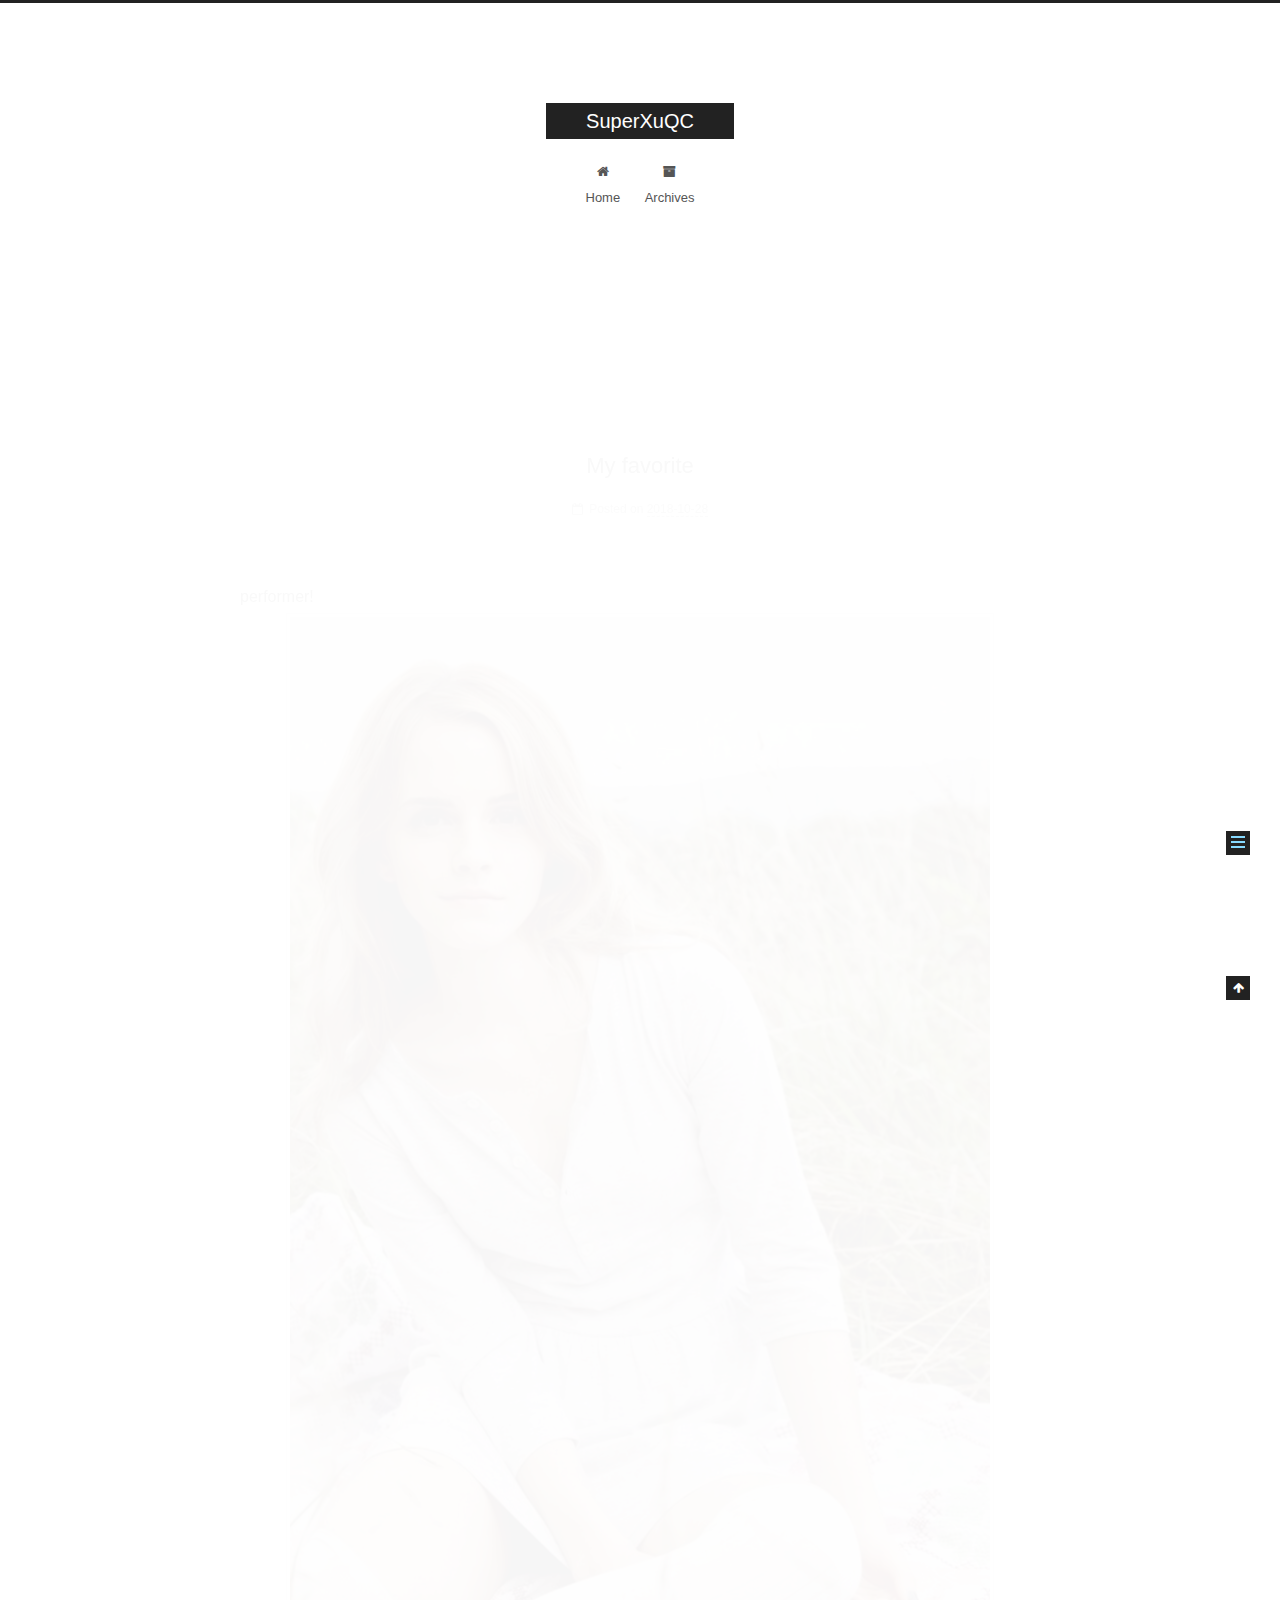
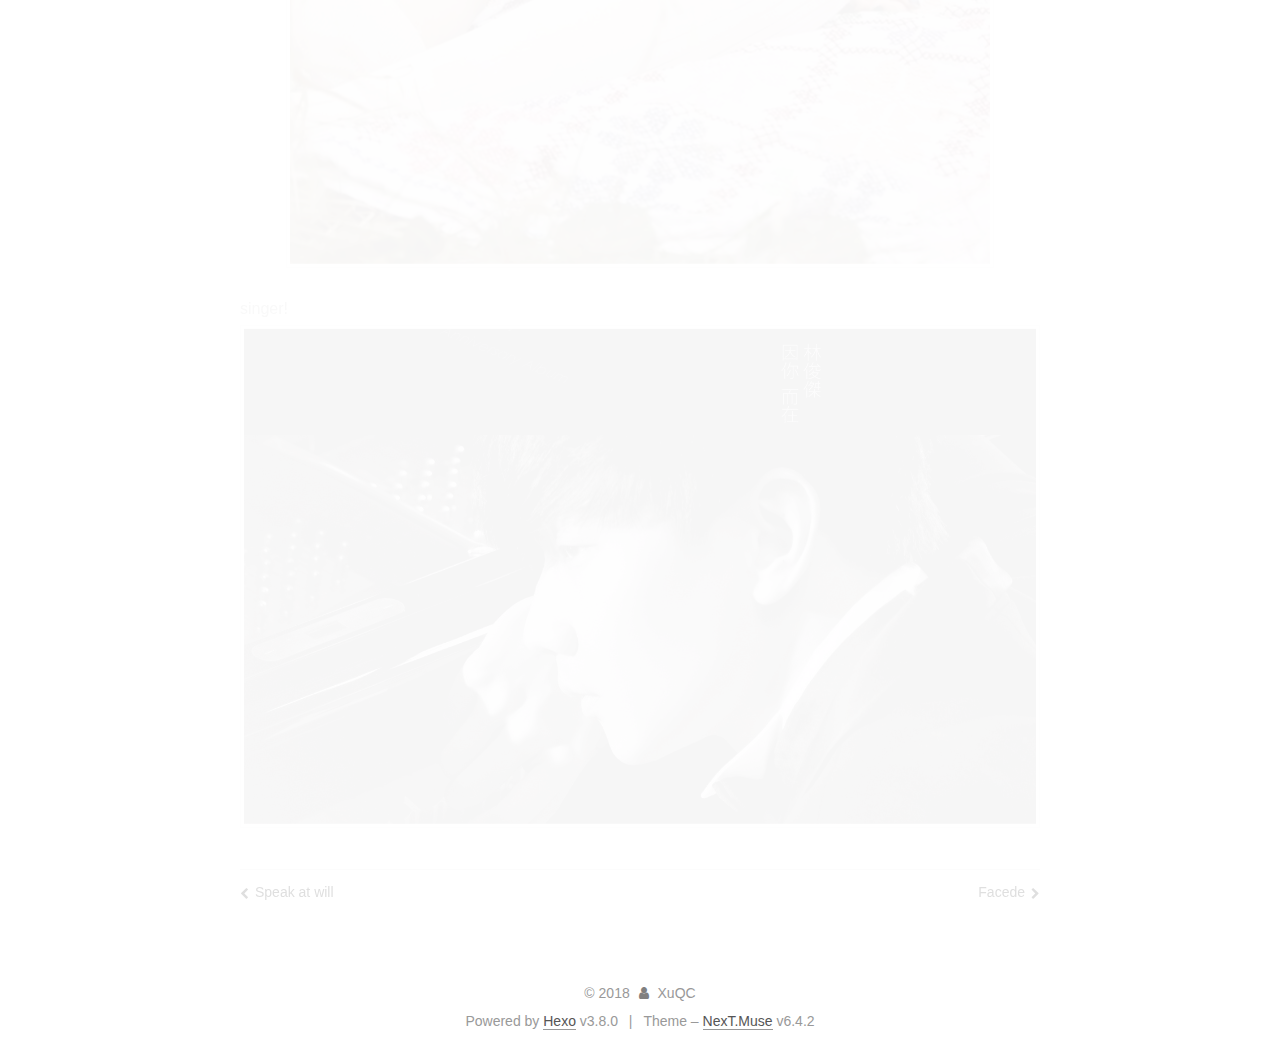
<file: 2018/10/28/Facede/index.html>
<!DOCTYPE html>












  


<html class="theme-next muse use-motion" lang="">
<head><meta name="generator" content="Hexo 3.8.0">
  <meta charset="UTF-8">
<meta http-equiv="X-UA-Compatible" content="IE=edge">
<meta name="viewport" content="width=device-width, initial-scale=1, maximum-scale=2">
<meta name="theme-color" content="#222">












<meta http-equiv="Cache-Control" content="no-transform">
<meta http-equiv="Cache-Control" content="no-siteapp">






















<link href="/lib/font-awesome/css/font-awesome.min.css?v=4.6.2" rel="stylesheet" type="text/css">

<link href="/css/main.css?v=6.4.2" rel="stylesheet" type="text/css">


  <link rel="apple-touch-icon" sizes="180x180" href="/images/apple-touch-icon-next.png?v=6.4.2">


  <link rel="icon" type="image/png" sizes="32x32" href="/images/favicon-32x32-next.png?v=6.4.2">


  <link rel="icon" type="image/png" sizes="16x16" href="/images/favicon-16x16-next.png?v=6.4.2">


  <link rel="mask-icon" href="/images/logo.svg?v=6.4.2" color="#222">









<script type="text/javascript" id="hexo.configurations">
  var NexT = window.NexT || {};
  var CONFIG = {
    root: '/',
    scheme: 'Muse',
    version: '6.4.2',
    sidebar: {"position":"left","display":"post","offset":12,"b2t":false,"scrollpercent":false,"onmobile":false},
    fancybox: false,
    fastclick: false,
    lazyload: false,
    tabs: true,
    motion: {"enable":true,"async":false,"transition":{"post_block":"fadeIn","post_header":"slideDownIn","post_body":"slideDownIn","coll_header":"slideLeftIn","sidebar":"slideUpIn"}},
    algolia: {
      applicationID: '',
      apiKey: '',
      indexName: '',
      hits: {"per_page":10},
      labels: {"input_placeholder":"Search for Posts","hits_empty":"We didn't find any results for the search: ${query}","hits_stats":"${hits} results found in ${time} ms"}
    }
  };
</script>


  




  <meta name="description" content="performer! singer!">
<meta property="og:type" content="article">
<meta property="og:title" content="My favorite">
<meta property="og:url" content="http://yoursite.com/2018/10/28/Facede/index.html">
<meta property="og:site_name" content="SuperXuQC">
<meta property="og:description" content="performer! singer!">
<meta property="og:locale" content="default">
<meta property="og:image" content="http://yoursite.com/2018/10/28/Facede/aima.jpeg">
<meta property="og:image" content="http://yoursite.com/2018/10/28/Facede/jj.jpeg">
<meta property="og:updated_time" content="2018-10-28T08:58:20.897Z">
<meta name="twitter:card" content="summary">
<meta name="twitter:title" content="My favorite">
<meta name="twitter:description" content="performer! singer!">
<meta name="twitter:image" content="http://yoursite.com/2018/10/28/Facede/aima.jpeg">






  <link rel="canonical" href="http://yoursite.com/2018/10/28/Facede/">



<script type="text/javascript" id="page.configurations">
  CONFIG.page = {
    sidebar: "",
  };
</script>

  <title>My favorite | SuperXuQC</title>
  











  <noscript>
  <style type="text/css">
    .use-motion .motion-element,
    .use-motion .brand,
    .use-motion .menu-item,
    .sidebar-inner,
    .use-motion .post-block,
    .use-motion .pagination,
    .use-motion .comments,
    .use-motion .post-header,
    .use-motion .post-body,
    .use-motion .collection-title { opacity: initial; }

    .use-motion .logo,
    .use-motion .site-title,
    .use-motion .site-subtitle {
      opacity: initial;
      top: initial;
    }

    .use-motion {
      .logo-line-before i { left: initial; }
      .logo-line-after i { right: initial; }
    }
  </style>
</noscript>

</head>

<body itemscope="" itemtype="http://schema.org/WebPage" lang="default">

  
  
    
  


  <div class="container sidebar-position-left page-post-detail">
    <div class="headband"></div>

    <header id="header" class="header" itemscope="" itemtype="http://schema.org/WPHeader">
      <div class="header-inner"><div class="site-brand-wrapper">
  <div class="site-meta ">
    

    <div class="custom-logo-site-title">
      <a href="/" class="brand" rel="start">
        <span class="logo-line-before"><i></i></span>
        <span class="site-title">SuperXuQC</span>
        <span class="logo-line-after"><i></i></span>
      </a>
    </div>
    
  </div>

  <div class="site-nav-toggle">
    <button aria-label="Toggle navigation bar">
      <span class="btn-bar"></span>
      <span class="btn-bar"></span>
      <span class="btn-bar"></span>
    </button>
  </div>
</div>



<nav class="site-nav">
  
    <ul id="menu" class="menu">
      
        
        
        
          
          <li class="menu-item menu-item-home">
    <a href="/" rel="section">
      <i class="menu-item-icon fa fa-fw fa-home"></i> <br>Home</a>
  </li>
        
        
        
          
          <li class="menu-item menu-item-archives">
    <a href="/archives/" rel="section">
      <i class="menu-item-icon fa fa-fw fa-archive"></i> <br>Archives</a>
  </li>

      
      
    </ul>
  

  
    

  

  
</nav>



  



</div>
    </header>

    


    <main id="main" class="main">
      <div class="main-inner">
        <div class="content-wrap">
          
<iframe frameborder="no" border="0" marginwidth="0" marginheight="0" width="280" height="86" src="//music.163.com/outchain/player?type=2&id=496869422&auto=1&height=66"></iframe>

          <div id="content" class="content">
            

  <div id="posts" class="posts-expand">
    

  

  
  
  

  

  <article class="post post-type-normal" itemscope="" itemtype="http://schema.org/Article">
  
  
  
  <div class="post-block">
    <link itemprop="mainEntityOfPage" href="http://yoursite.com/2018/10/28/Facede/">

    <span hidden itemprop="author" itemscope="" itemtype="http://schema.org/Person">
      <meta itemprop="name" content="XuQC">
      <meta itemprop="description" content="">
      <meta itemprop="image" content="/images/avatar.gif">
    </span>

    <span hidden itemprop="publisher" itemscope="" itemtype="http://schema.org/Organization">
      <meta itemprop="name" content="SuperXuQC">
    </span>

    
      <header class="post-header">

        
        
          <h1 class="post-title" itemprop="name headline">My favorite
              
            
          </h1>
        

        <div class="post-meta">
          <span class="post-time">

            
            
            

            
              <span class="post-meta-item-icon">
                <i class="fa fa-calendar-o"></i>
              </span>
              
                <span class="post-meta-item-text">Posted on</span>
              

              
                
              

              <time title="Created: 2018-10-28 13:56:26 / Modified: 16:58:20" itemprop="dateCreated datePublished" datetime="2018-10-28T13:56:26+08:00">2018-10-28</time>
            

            
              

              
            
          </span>

          

          
            
          

          
          

          

          

          

        </div>
      </header>
    

    
    
    
    <div class="post-body" itemprop="articleBody">

      
      

      
        <p>performer!<br><img src="/2018/10/28/Facede/aima.jpeg" alt=""></p>
<p>singer!<br><img src="/2018/10/28/Facede/jj.jpeg" alt=""></p>

      
    </div>

    

    
    
    

    

    

    

    <footer class="post-footer">
      

      
      
      

      
        <div class="post-nav">
          <div class="post-nav-next post-nav-item">
            
              <a href="/2018/10/28/new-article/" rel="next" title="Speak at will">
                <i class="fa fa-chevron-left"></i> Speak at will
              </a>
            
          </div>

          <span class="post-nav-divider"></span>

          <div class="post-nav-prev post-nav-item">
            
              <a href="/2018/10/28/face/" rel="prev" title="Facede">
                Facede <i class="fa fa-chevron-right"></i>
              </a>
            
          </div>
        </div>
      

      
      
    </footer>
  </div>
  
  
  
  </article>


  </div>


          </div>
          

  



        </div>
        
          
  
  <div class="sidebar-toggle">
    <div class="sidebar-toggle-line-wrap">
      <span class="sidebar-toggle-line sidebar-toggle-line-first"></span>
      <span class="sidebar-toggle-line sidebar-toggle-line-middle"></span>
      <span class="sidebar-toggle-line sidebar-toggle-line-last"></span>
    </div>
  </div>

  <aside id="sidebar" class="sidebar">
    
    <div class="sidebar-inner">

      

      

      <section class="site-overview-wrap sidebar-panel sidebar-panel-active">
        <div class="site-overview">
          <div class="site-author motion-element" itemprop="author" itemscope="" itemtype="http://schema.org/Person">
            
              <p class="site-author-name" itemprop="name">XuQC</p>
              <p class="site-description motion-element" itemprop="description"></p>
          </div>

          
            <nav class="site-state motion-element">
              
                <div class="site-state-item site-state-posts">
                
                  <a href="/archives/">
                
                    <span class="site-state-item-count">5</span>
                    <span class="site-state-item-name">posts</span>
                  </a>
                </div>
              

              

              
            </nav>
          

          

          

          
          

          
          

          
            
          
          

        </div>
      </section>

      

      

    </div>
  </aside>


        
      </div>
    </main>

    <footer id="footer" class="footer">
      <div class="footer-inner">
        <div class="copyright"> &copy; <span itemprop="copyrightYear">2018</span>
  <span class="with-love" id="animate">
    <i class="fa fa-user"></i>
  </span>
  <span class="author" itemprop="copyrightHolder">XuQC</span>

  

  
</div>




  <div class="powered-by">Powered by <a class="theme-link" target="_blank" href="https://hexo.io">Hexo</a> v3.8.0</div>



  <span class="post-meta-divider">|</span>



  <div class="theme-info">Theme – <a class="theme-link" target="_blank" href="https://theme-next.org">NexT.Muse</a> v6.4.2</div>




        








        
      </div>
    </footer>

    
      <div class="back-to-top">
        <i class="fa fa-arrow-up"></i>
        
      </div>
    

    
	
    

    
  </div>

  

<script type="text/javascript">
  if (Object.prototype.toString.call(window.Promise) !== '[object Function]') {
    window.Promise = null;
  }
</script>


























  
  
    <script type="text/javascript" src="/lib/jquery/index.js?v=2.1.3"></script>
  

  
  
    <script type="text/javascript" src="/lib/velocity/velocity.min.js?v=1.2.1"></script>
  

  
  
    <script type="text/javascript" src="/lib/velocity/velocity.ui.min.js?v=1.2.1"></script>
  


  


  <script type="text/javascript" src="/js/src/utils.js?v=6.4.2"></script>

  <script type="text/javascript" src="/js/src/motion.js?v=6.4.2"></script>



  
  

  
  <script type="text/javascript" src="/js/src/scrollspy.js?v=6.4.2"></script>
<script type="text/javascript" src="/js/src/post-details.js?v=6.4.2"></script>



  


  <script type="text/javascript" src="/js/src/bootstrap.js?v=6.4.2"></script>



  



  










  





  

  

  

  

  

  
  

  

  

  

  

  

</body>
</html>
</file>
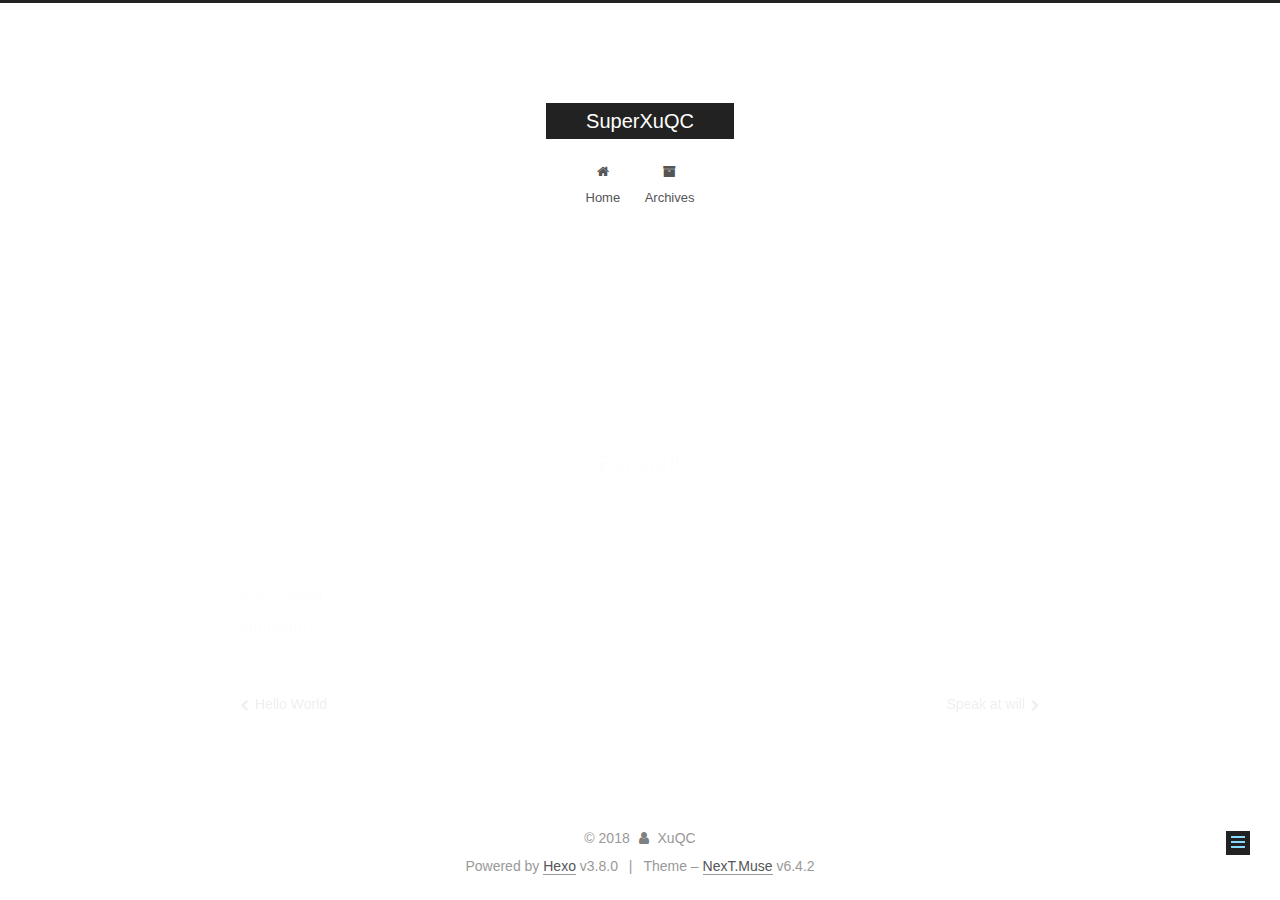
<file: 2018/10/28/github-page-with-hexo/index.html>
<!DOCTYPE html>












  


<html class="theme-next muse use-motion" lang="">
<head><meta name="generator" content="Hexo 3.8.0">
  <meta charset="UTF-8">
<meta http-equiv="X-UA-Compatible" content="IE=edge">
<meta name="viewport" content="width=device-width, initial-scale=1, maximum-scale=2">
<meta name="theme-color" content="#222">












<meta http-equiv="Cache-Control" content="no-transform">
<meta http-equiv="Cache-Control" content="no-siteapp">






















<link href="/lib/font-awesome/css/font-awesome.min.css?v=4.6.2" rel="stylesheet" type="text/css">

<link href="/css/main.css?v=6.4.2" rel="stylesheet" type="text/css">


  <link rel="apple-touch-icon" sizes="180x180" href="/images/apple-touch-icon-next.png?v=6.4.2">


  <link rel="icon" type="image/png" sizes="32x32" href="/images/favicon-32x32-next.png?v=6.4.2">


  <link rel="icon" type="image/png" sizes="16x16" href="/images/favicon-16x16-next.png?v=6.4.2">


  <link rel="mask-icon" href="/images/logo.svg?v=6.4.2" color="#222">









<script type="text/javascript" id="hexo.configurations">
  var NexT = window.NexT || {};
  var CONFIG = {
    root: '/',
    scheme: 'Muse',
    version: '6.4.2',
    sidebar: {"position":"left","display":"post","offset":12,"b2t":false,"scrollpercent":false,"onmobile":false},
    fancybox: false,
    fastclick: false,
    lazyload: false,
    tabs: true,
    motion: {"enable":true,"async":false,"transition":{"post_block":"fadeIn","post_header":"slideDownIn","post_body":"slideDownIn","coll_header":"slideLeftIn","sidebar":"slideUpIn"}},
    algolia: {
      applicationID: '',
      apiKey: '',
      indexName: '',
      hits: {"per_page":10},
      labels: {"input_placeholder":"Search for Posts","hits_empty":"We didn't find any results for the search: ${query}","hits_stats":"${hits} results found in ${time} ms"}
    }
  };
</script>


  




  <meta name="description" content="It is created.IIIIIIIIIIIIIII">
<meta property="og:type" content="article">
<meta property="og:title" content="For sre!!">
<meta property="og:url" content="http://yoursite.com/2018/10/28/github-page-with-hexo/index.html">
<meta property="og:site_name" content="SuperXuQC">
<meta property="og:description" content="It is created.IIIIIIIIIIIIIII">
<meta property="og:locale" content="default">
<meta property="og:updated_time" content="2018-10-28T04:21:34.265Z">
<meta name="twitter:card" content="summary">
<meta name="twitter:title" content="For sre!!">
<meta name="twitter:description" content="It is created.IIIIIIIIIIIIIII">






  <link rel="canonical" href="http://yoursite.com/2018/10/28/github-page-with-hexo/">



<script type="text/javascript" id="page.configurations">
  CONFIG.page = {
    sidebar: "",
  };
</script>

  <title>For sre!! | SuperXuQC</title>
  











  <noscript>
  <style type="text/css">
    .use-motion .motion-element,
    .use-motion .brand,
    .use-motion .menu-item,
    .sidebar-inner,
    .use-motion .post-block,
    .use-motion .pagination,
    .use-motion .comments,
    .use-motion .post-header,
    .use-motion .post-body,
    .use-motion .collection-title { opacity: initial; }

    .use-motion .logo,
    .use-motion .site-title,
    .use-motion .site-subtitle {
      opacity: initial;
      top: initial;
    }

    .use-motion {
      .logo-line-before i { left: initial; }
      .logo-line-after i { right: initial; }
    }
  </style>
</noscript>

</head>

<body itemscope="" itemtype="http://schema.org/WebPage" lang="default">

  
  
    
  


  <div class="container sidebar-position-left page-post-detail">
    <div class="headband"></div>

    <header id="header" class="header" itemscope="" itemtype="http://schema.org/WPHeader">
      <div class="header-inner"><div class="site-brand-wrapper">
  <div class="site-meta ">
    

    <div class="custom-logo-site-title">
      <a href="/" class="brand" rel="start">
        <span class="logo-line-before"><i></i></span>
        <span class="site-title">SuperXuQC</span>
        <span class="logo-line-after"><i></i></span>
      </a>
    </div>
    
  </div>

  <div class="site-nav-toggle">
    <button aria-label="Toggle navigation bar">
      <span class="btn-bar"></span>
      <span class="btn-bar"></span>
      <span class="btn-bar"></span>
    </button>
  </div>
</div>



<nav class="site-nav">
  
    <ul id="menu" class="menu">
      
        
        
        
          
          <li class="menu-item menu-item-home">
    <a href="/" rel="section">
      <i class="menu-item-icon fa fa-fw fa-home"></i> <br>Home</a>
  </li>
        
        
        
          
          <li class="menu-item menu-item-archives">
    <a href="/archives/" rel="section">
      <i class="menu-item-icon fa fa-fw fa-archive"></i> <br>Archives</a>
  </li>

      
      
    </ul>
  

  
    

  

  
</nav>



  



</div>
    </header>

    


    <main id="main" class="main">
      <div class="main-inner">
        <div class="content-wrap">
          
<iframe frameborder="no" border="0" marginwidth="0" marginheight="0" width="280" height="86" src="//music.163.com/outchain/player?type=2&id=496869422&auto=1&height=66"></iframe>

          <div id="content" class="content">
            

  <div id="posts" class="posts-expand">
    

  

  
  
  

  

  <article class="post post-type-normal" itemscope="" itemtype="http://schema.org/Article">
  
  
  
  <div class="post-block">
    <link itemprop="mainEntityOfPage" href="http://yoursite.com/2018/10/28/github-page-with-hexo/">

    <span hidden itemprop="author" itemscope="" itemtype="http://schema.org/Person">
      <meta itemprop="name" content="XuQC">
      <meta itemprop="description" content="">
      <meta itemprop="image" content="/images/avatar.gif">
    </span>

    <span hidden itemprop="publisher" itemscope="" itemtype="http://schema.org/Organization">
      <meta itemprop="name" content="SuperXuQC">
    </span>

    
      <header class="post-header">

        
        
          <h1 class="post-title" itemprop="name headline">For sre!!
              
            
          </h1>
        

        <div class="post-meta">
          <span class="post-time">

            
            
            

            
              <span class="post-meta-item-icon">
                <i class="fa fa-calendar-o"></i>
              </span>
              
                <span class="post-meta-item-text">Posted on</span>
              

              
                
              

              <time title="Created: 2018-10-28 12:20:25 / Modified: 12:21:34" itemprop="dateCreated datePublished" datetime="2018-10-28T12:20:25+08:00">2018-10-28</time>
            

            
              

              
            
          </span>

          

          
            
          

          
          

          

          

          

        </div>
      </header>
    

    
    
    
    <div class="post-body" itemprop="articleBody">

      
      

      
        <p>It is created.<br>IIIIIIIIIIIIIII</p>

      
    </div>

    

    
    
    

    

    

    

    <footer class="post-footer">
      

      
      
      

      
        <div class="post-nav">
          <div class="post-nav-next post-nav-item">
            
              <a href="/2018/10/28/hello-world/" rel="next" title="Hello World">
                <i class="fa fa-chevron-left"></i> Hello World
              </a>
            
          </div>

          <span class="post-nav-divider"></span>

          <div class="post-nav-prev post-nav-item">
            
              <a href="/2018/10/28/new-article/" rel="prev" title="Speak at will">
                Speak at will <i class="fa fa-chevron-right"></i>
              </a>
            
          </div>
        </div>
      

      
      
    </footer>
  </div>
  
  
  
  </article>


  </div>


          </div>
          

  



        </div>
        
          
  
  <div class="sidebar-toggle">
    <div class="sidebar-toggle-line-wrap">
      <span class="sidebar-toggle-line sidebar-toggle-line-first"></span>
      <span class="sidebar-toggle-line sidebar-toggle-line-middle"></span>
      <span class="sidebar-toggle-line sidebar-toggle-line-last"></span>
    </div>
  </div>

  <aside id="sidebar" class="sidebar">
    
    <div class="sidebar-inner">

      

      

      <section class="site-overview-wrap sidebar-panel sidebar-panel-active">
        <div class="site-overview">
          <div class="site-author motion-element" itemprop="author" itemscope="" itemtype="http://schema.org/Person">
            
              <p class="site-author-name" itemprop="name">XuQC</p>
              <p class="site-description motion-element" itemprop="description"></p>
          </div>

          
            <nav class="site-state motion-element">
              
                <div class="site-state-item site-state-posts">
                
                  <a href="/archives/">
                
                    <span class="site-state-item-count">5</span>
                    <span class="site-state-item-name">posts</span>
                  </a>
                </div>
              

              

              
            </nav>
          

          

          

          
          

          
          

          
            
          
          

        </div>
      </section>

      

      

    </div>
  </aside>


        
      </div>
    </main>

    <footer id="footer" class="footer">
      <div class="footer-inner">
        <div class="copyright"> &copy; <span itemprop="copyrightYear">2018</span>
  <span class="with-love" id="animate">
    <i class="fa fa-user"></i>
  </span>
  <span class="author" itemprop="copyrightHolder">XuQC</span>

  

  
</div>




  <div class="powered-by">Powered by <a class="theme-link" target="_blank" href="https://hexo.io">Hexo</a> v3.8.0</div>



  <span class="post-meta-divider">|</span>



  <div class="theme-info">Theme – <a class="theme-link" target="_blank" href="https://theme-next.org">NexT.Muse</a> v6.4.2</div>




        








        
      </div>
    </footer>

    
      <div class="back-to-top">
        <i class="fa fa-arrow-up"></i>
        
      </div>
    

    
	
    

    
  </div>

  

<script type="text/javascript">
  if (Object.prototype.toString.call(window.Promise) !== '[object Function]') {
    window.Promise = null;
  }
</script>


























  
  
    <script type="text/javascript" src="/lib/jquery/index.js?v=2.1.3"></script>
  

  
  
    <script type="text/javascript" src="/lib/velocity/velocity.min.js?v=1.2.1"></script>
  

  
  
    <script type="text/javascript" src="/lib/velocity/velocity.ui.min.js?v=1.2.1"></script>
  


  


  <script type="text/javascript" src="/js/src/utils.js?v=6.4.2"></script>

  <script type="text/javascript" src="/js/src/motion.js?v=6.4.2"></script>



  
  

  
  <script type="text/javascript" src="/js/src/scrollspy.js?v=6.4.2"></script>
<script type="text/javascript" src="/js/src/post-details.js?v=6.4.2"></script>



  


  <script type="text/javascript" src="/js/src/bootstrap.js?v=6.4.2"></script>



  



  










  





  

  

  

  

  

  
  

  

  

  

  

  

</body>
</html>
</file>
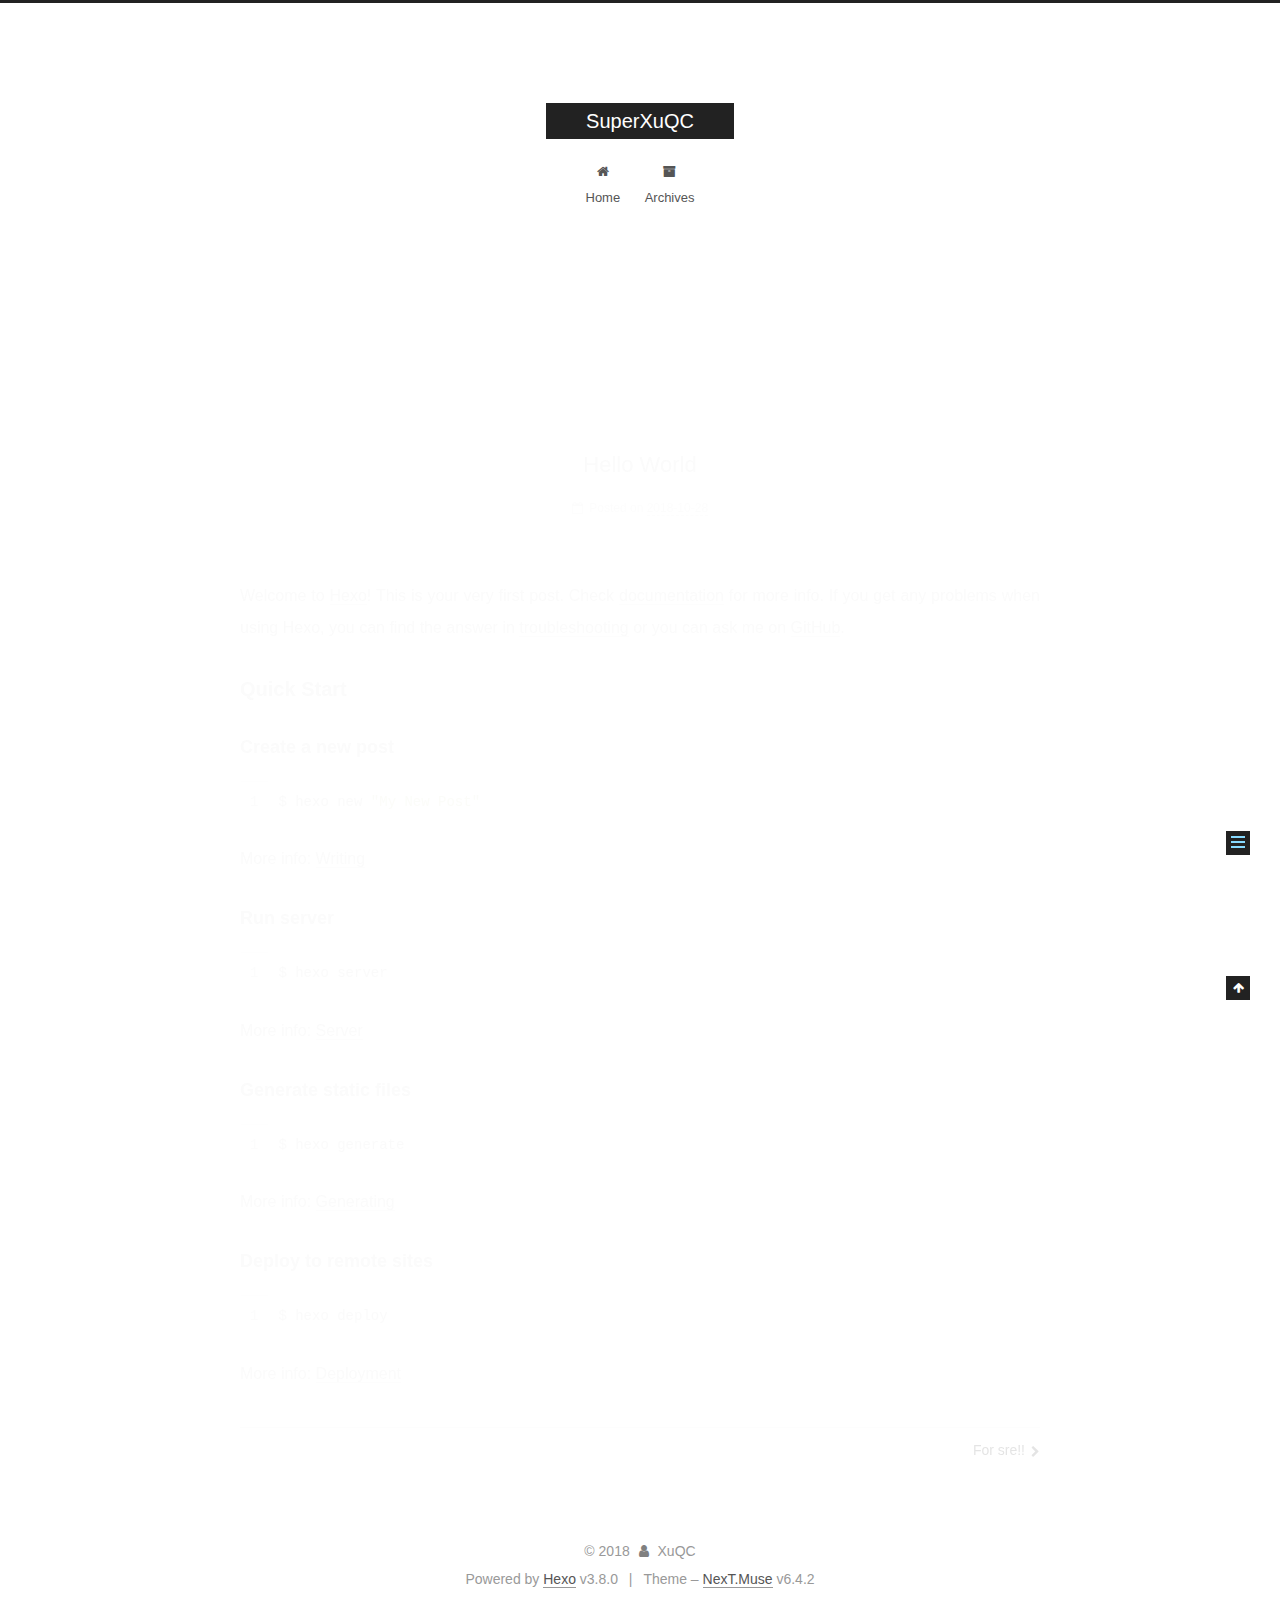
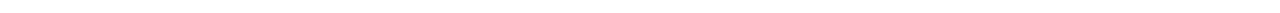
<file: 2018/10/28/hello-world/index.html>
<!DOCTYPE html>












  


<html class="theme-next muse use-motion" lang="">
<head><meta name="generator" content="Hexo 3.8.0">
  <meta charset="UTF-8">
<meta http-equiv="X-UA-Compatible" content="IE=edge">
<meta name="viewport" content="width=device-width, initial-scale=1, maximum-scale=2">
<meta name="theme-color" content="#222">












<meta http-equiv="Cache-Control" content="no-transform">
<meta http-equiv="Cache-Control" content="no-siteapp">






















<link href="/lib/font-awesome/css/font-awesome.min.css?v=4.6.2" rel="stylesheet" type="text/css">

<link href="/css/main.css?v=6.4.2" rel="stylesheet" type="text/css">


  <link rel="apple-touch-icon" sizes="180x180" href="/images/apple-touch-icon-next.png?v=6.4.2">


  <link rel="icon" type="image/png" sizes="32x32" href="/images/favicon-32x32-next.png?v=6.4.2">


  <link rel="icon" type="image/png" sizes="16x16" href="/images/favicon-16x16-next.png?v=6.4.2">


  <link rel="mask-icon" href="/images/logo.svg?v=6.4.2" color="#222">









<script type="text/javascript" id="hexo.configurations">
  var NexT = window.NexT || {};
  var CONFIG = {
    root: '/',
    scheme: 'Muse',
    version: '6.4.2',
    sidebar: {"position":"left","display":"post","offset":12,"b2t":false,"scrollpercent":false,"onmobile":false},
    fancybox: false,
    fastclick: false,
    lazyload: false,
    tabs: true,
    motion: {"enable":true,"async":false,"transition":{"post_block":"fadeIn","post_header":"slideDownIn","post_body":"slideDownIn","coll_header":"slideLeftIn","sidebar":"slideUpIn"}},
    algolia: {
      applicationID: '',
      apiKey: '',
      indexName: '',
      hits: {"per_page":10},
      labels: {"input_placeholder":"Search for Posts","hits_empty":"We didn't find any results for the search: ${query}","hits_stats":"${hits} results found in ${time} ms"}
    }
  };
</script>


  




  <meta name="description" content="Welcome to Hexo! This is your very first post. Check documentation for more info. If you get any problems when using Hexo, you can find the answer in troubleshooting or you can ask me on GitHub. Quick">
<meta property="og:type" content="article">
<meta property="og:title" content="Hello World">
<meta property="og:url" content="http://yoursite.com/2018/10/28/hello-world/index.html">
<meta property="og:site_name" content="SuperXuQC">
<meta property="og:description" content="Welcome to Hexo! This is your very first post. Check documentation for more info. If you get any problems when using Hexo, you can find the answer in troubleshooting or you can ask me on GitHub. Quick">
<meta property="og:locale" content="default">
<meta property="og:updated_time" content="2018-10-28T04:15:24.783Z">
<meta name="twitter:card" content="summary">
<meta name="twitter:title" content="Hello World">
<meta name="twitter:description" content="Welcome to Hexo! This is your very first post. Check documentation for more info. If you get any problems when using Hexo, you can find the answer in troubleshooting or you can ask me on GitHub. Quick">






  <link rel="canonical" href="http://yoursite.com/2018/10/28/hello-world/">



<script type="text/javascript" id="page.configurations">
  CONFIG.page = {
    sidebar: "",
  };
</script>

  <title>Hello World | SuperXuQC</title>
  











  <noscript>
  <style type="text/css">
    .use-motion .motion-element,
    .use-motion .brand,
    .use-motion .menu-item,
    .sidebar-inner,
    .use-motion .post-block,
    .use-motion .pagination,
    .use-motion .comments,
    .use-motion .post-header,
    .use-motion .post-body,
    .use-motion .collection-title { opacity: initial; }

    .use-motion .logo,
    .use-motion .site-title,
    .use-motion .site-subtitle {
      opacity: initial;
      top: initial;
    }

    .use-motion {
      .logo-line-before i { left: initial; }
      .logo-line-after i { right: initial; }
    }
  </style>
</noscript>

</head>

<body itemscope="" itemtype="http://schema.org/WebPage" lang="default">

  
  
    
  


  <div class="container sidebar-position-left page-post-detail">
    <div class="headband"></div>

    <header id="header" class="header" itemscope="" itemtype="http://schema.org/WPHeader">
      <div class="header-inner"><div class="site-brand-wrapper">
  <div class="site-meta ">
    

    <div class="custom-logo-site-title">
      <a href="/" class="brand" rel="start">
        <span class="logo-line-before"><i></i></span>
        <span class="site-title">SuperXuQC</span>
        <span class="logo-line-after"><i></i></span>
      </a>
    </div>
    
  </div>

  <div class="site-nav-toggle">
    <button aria-label="Toggle navigation bar">
      <span class="btn-bar"></span>
      <span class="btn-bar"></span>
      <span class="btn-bar"></span>
    </button>
  </div>
</div>



<nav class="site-nav">
  
    <ul id="menu" class="menu">
      
        
        
        
          
          <li class="menu-item menu-item-home">
    <a href="/" rel="section">
      <i class="menu-item-icon fa fa-fw fa-home"></i> <br>Home</a>
  </li>
        
        
        
          
          <li class="menu-item menu-item-archives">
    <a href="/archives/" rel="section">
      <i class="menu-item-icon fa fa-fw fa-archive"></i> <br>Archives</a>
  </li>

      
      
    </ul>
  

  
    

  

  
</nav>



  



</div>
    </header>

    


    <main id="main" class="main">
      <div class="main-inner">
        <div class="content-wrap">
          
<iframe frameborder="no" border="0" marginwidth="0" marginheight="0" width="280" height="86" src="//music.163.com/outchain/player?type=2&id=496869422&auto=1&height=66"></iframe>

          <div id="content" class="content">
            

  <div id="posts" class="posts-expand">
    

  

  
  
  

  

  <article class="post post-type-normal" itemscope="" itemtype="http://schema.org/Article">
  
  
  
  <div class="post-block">
    <link itemprop="mainEntityOfPage" href="http://yoursite.com/2018/10/28/hello-world/">

    <span hidden itemprop="author" itemscope="" itemtype="http://schema.org/Person">
      <meta itemprop="name" content="XuQC">
      <meta itemprop="description" content="">
      <meta itemprop="image" content="/images/avatar.gif">
    </span>

    <span hidden itemprop="publisher" itemscope="" itemtype="http://schema.org/Organization">
      <meta itemprop="name" content="SuperXuQC">
    </span>

    
      <header class="post-header">

        
        
          <h1 class="post-title" itemprop="name headline">Hello World
              
            
          </h1>
        

        <div class="post-meta">
          <span class="post-time">

            
            
            

            
              <span class="post-meta-item-icon">
                <i class="fa fa-calendar-o"></i>
              </span>
              
                <span class="post-meta-item-text">Posted on</span>
              

              
                
              

              <time title="Created: 2018-10-28 12:15:24" itemprop="dateCreated datePublished" datetime="2018-10-28T12:15:24+08:00">2018-10-28</time>
            

            
          </span>

          

          
            
          

          
          

          

          

          

        </div>
      </header>
    

    
    
    
    <div class="post-body" itemprop="articleBody">

      
      

      
        <p>Welcome to <a href="https://hexo.io/" target="_blank" rel="noopener">Hexo</a>! This is your very first post. Check <a href="https://hexo.io/docs/" target="_blank" rel="noopener">documentation</a> for more info. If you get any problems when using Hexo, you can find the answer in <a href="https://hexo.io/docs/troubleshooting.html" target="_blank" rel="noopener">troubleshooting</a> or you can ask me on <a href="https://github.com/hexojs/hexo/issues" target="_blank" rel="noopener">GitHub</a>.</p>
<h2 id="Quick-Start"><a href="#Quick-Start" class="headerlink" title="Quick Start"></a>Quick Start</h2><h3 id="Create-a-new-post"><a href="#Create-a-new-post" class="headerlink" title="Create a new post"></a>Create a new post</h3><figure class="highlight bash"><table><tr><td class="gutter"><pre><span class="line">1</span><br></pre></td><td class="code"><pre><span class="line">$ hexo new <span class="string">"My New Post"</span></span><br></pre></td></tr></table></figure>
<p>More info: <a href="https://hexo.io/docs/writing.html" target="_blank" rel="noopener">Writing</a></p>
<h3 id="Run-server"><a href="#Run-server" class="headerlink" title="Run server"></a>Run server</h3><figure class="highlight bash"><table><tr><td class="gutter"><pre><span class="line">1</span><br></pre></td><td class="code"><pre><span class="line">$ hexo server</span><br></pre></td></tr></table></figure>
<p>More info: <a href="https://hexo.io/docs/server.html" target="_blank" rel="noopener">Server</a></p>
<h3 id="Generate-static-files"><a href="#Generate-static-files" class="headerlink" title="Generate static files"></a>Generate static files</h3><figure class="highlight bash"><table><tr><td class="gutter"><pre><span class="line">1</span><br></pre></td><td class="code"><pre><span class="line">$ hexo generate</span><br></pre></td></tr></table></figure>
<p>More info: <a href="https://hexo.io/docs/generating.html" target="_blank" rel="noopener">Generating</a></p>
<h3 id="Deploy-to-remote-sites"><a href="#Deploy-to-remote-sites" class="headerlink" title="Deploy to remote sites"></a>Deploy to remote sites</h3><figure class="highlight bash"><table><tr><td class="gutter"><pre><span class="line">1</span><br></pre></td><td class="code"><pre><span class="line">$ hexo deploy</span><br></pre></td></tr></table></figure>
<p>More info: <a href="https://hexo.io/docs/deployment.html" target="_blank" rel="noopener">Deployment</a></p>

      
    </div>

    

    
    
    

    

    

    

    <footer class="post-footer">
      

      
      
      

      
        <div class="post-nav">
          <div class="post-nav-next post-nav-item">
            
          </div>

          <span class="post-nav-divider"></span>

          <div class="post-nav-prev post-nav-item">
            
              <a href="/2018/10/28/github-page-with-hexo/" rel="prev" title="For sre!!">
                For sre!! <i class="fa fa-chevron-right"></i>
              </a>
            
          </div>
        </div>
      

      
      
    </footer>
  </div>
  
  
  
  </article>


  </div>


          </div>
          

  



        </div>
        
          
  
  <div class="sidebar-toggle">
    <div class="sidebar-toggle-line-wrap">
      <span class="sidebar-toggle-line sidebar-toggle-line-first"></span>
      <span class="sidebar-toggle-line sidebar-toggle-line-middle"></span>
      <span class="sidebar-toggle-line sidebar-toggle-line-last"></span>
    </div>
  </div>

  <aside id="sidebar" class="sidebar">
    
    <div class="sidebar-inner">

      

      
        <ul class="sidebar-nav motion-element">
          <li class="sidebar-nav-toc sidebar-nav-active" data-target="post-toc-wrap">
            Table of Contents
          </li>
          <li class="sidebar-nav-overview" data-target="site-overview-wrap">
            Overview
          </li>
        </ul>
      

      <section class="site-overview-wrap sidebar-panel">
        <div class="site-overview">
          <div class="site-author motion-element" itemprop="author" itemscope="" itemtype="http://schema.org/Person">
            
              <p class="site-author-name" itemprop="name">XuQC</p>
              <p class="site-description motion-element" itemprop="description"></p>
          </div>

          
            <nav class="site-state motion-element">
              
                <div class="site-state-item site-state-posts">
                
                  <a href="/archives/">
                
                    <span class="site-state-item-count">5</span>
                    <span class="site-state-item-name">posts</span>
                  </a>
                </div>
              

              

              
            </nav>
          

          

          

          
          

          
          

          
            
          
          

        </div>
      </section>

      
      <!--noindex-->
        <section class="post-toc-wrap motion-element sidebar-panel sidebar-panel-active">
          <div class="post-toc">

            
              
            

            
              <div class="post-toc-content"><ol class="nav"><li class="nav-item nav-level-2"><a class="nav-link" href="#Quick-Start"><span class="nav-number">1.</span> <span class="nav-text">Quick Start</span></a><ol class="nav-child"><li class="nav-item nav-level-3"><a class="nav-link" href="#Create-a-new-post"><span class="nav-number">1.1.</span> <span class="nav-text">Create a new post</span></a></li><li class="nav-item nav-level-3"><a class="nav-link" href="#Run-server"><span class="nav-number">1.2.</span> <span class="nav-text">Run server</span></a></li><li class="nav-item nav-level-3"><a class="nav-link" href="#Generate-static-files"><span class="nav-number">1.3.</span> <span class="nav-text">Generate static files</span></a></li><li class="nav-item nav-level-3"><a class="nav-link" href="#Deploy-to-remote-sites"><span class="nav-number">1.4.</span> <span class="nav-text">Deploy to remote sites</span></a></li></ol></li></ol></div>
            

          </div>
        </section>
      <!--/noindex-->
      

      

    </div>
  </aside>


        
      </div>
    </main>

    <footer id="footer" class="footer">
      <div class="footer-inner">
        <div class="copyright"> &copy; <span itemprop="copyrightYear">2018</span>
  <span class="with-love" id="animate">
    <i class="fa fa-user"></i>
  </span>
  <span class="author" itemprop="copyrightHolder">XuQC</span>

  

  
</div>




  <div class="powered-by">Powered by <a class="theme-link" target="_blank" href="https://hexo.io">Hexo</a> v3.8.0</div>



  <span class="post-meta-divider">|</span>



  <div class="theme-info">Theme – <a class="theme-link" target="_blank" href="https://theme-next.org">NexT.Muse</a> v6.4.2</div>




        








        
      </div>
    </footer>

    
      <div class="back-to-top">
        <i class="fa fa-arrow-up"></i>
        
      </div>
    

    
	
    

    
  </div>

  

<script type="text/javascript">
  if (Object.prototype.toString.call(window.Promise) !== '[object Function]') {
    window.Promise = null;
  }
</script>


























  
  
    <script type="text/javascript" src="/lib/jquery/index.js?v=2.1.3"></script>
  

  
  
    <script type="text/javascript" src="/lib/velocity/velocity.min.js?v=1.2.1"></script>
  

  
  
    <script type="text/javascript" src="/lib/velocity/velocity.ui.min.js?v=1.2.1"></script>
  


  


  <script type="text/javascript" src="/js/src/utils.js?v=6.4.2"></script>

  <script type="text/javascript" src="/js/src/motion.js?v=6.4.2"></script>



  
  

  
  <script type="text/javascript" src="/js/src/scrollspy.js?v=6.4.2"></script>
<script type="text/javascript" src="/js/src/post-details.js?v=6.4.2"></script>



  


  <script type="text/javascript" src="/js/src/bootstrap.js?v=6.4.2"></script>



  



  










  





  

  

  

  

  

  
  

  

  

  

  

  

</body>
</html>
</file>
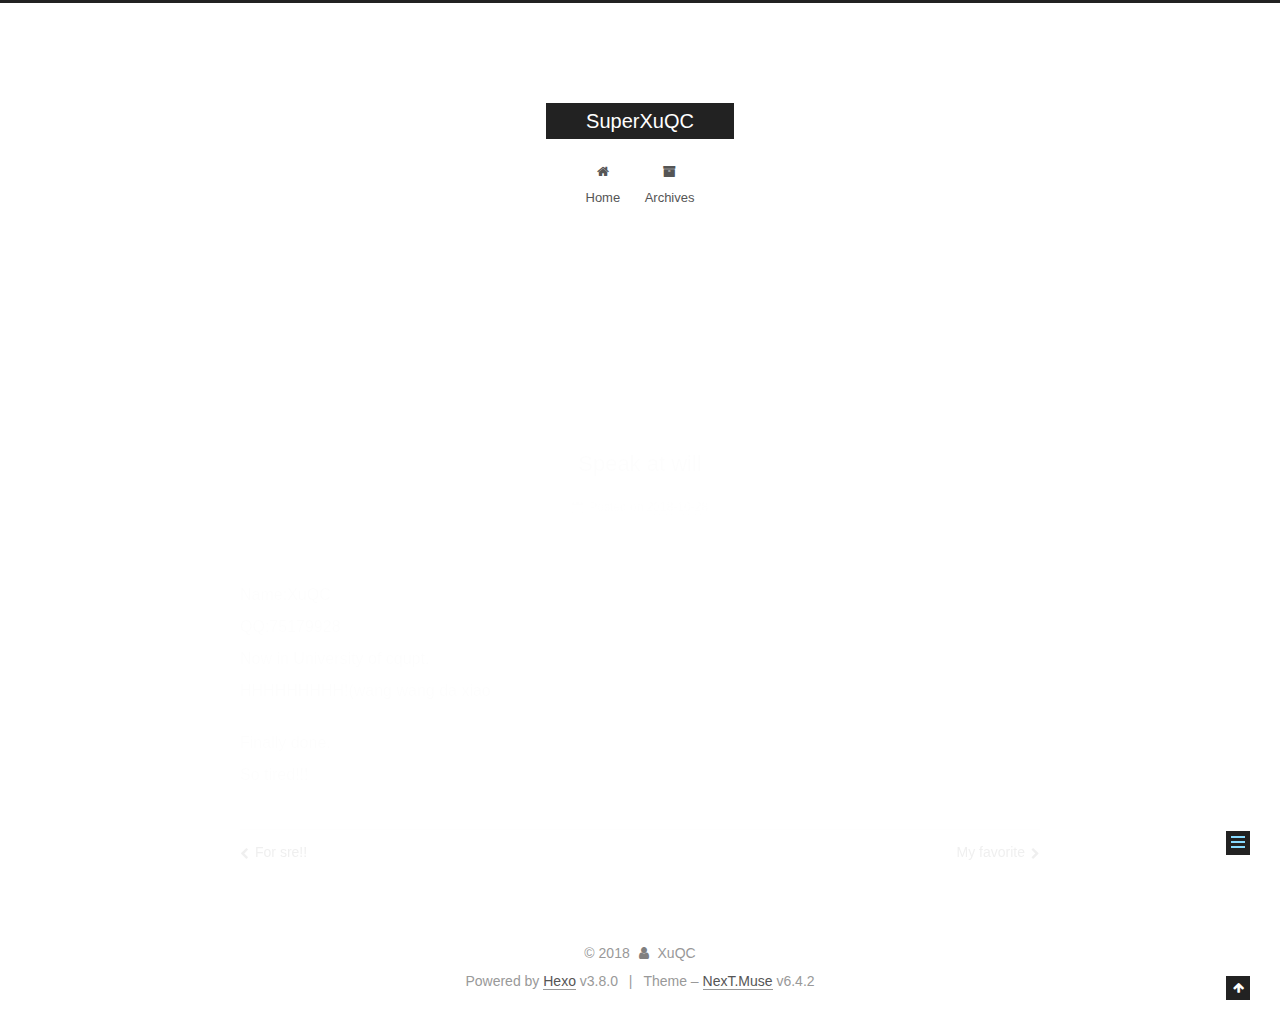
<file: 2018/10/28/new-article/index.html>
<!DOCTYPE html>












  


<html class="theme-next muse use-motion" lang="">
<head><meta name="generator" content="Hexo 3.8.0">
  <meta charset="UTF-8">
<meta http-equiv="X-UA-Compatible" content="IE=edge">
<meta name="viewport" content="width=device-width, initial-scale=1, maximum-scale=2">
<meta name="theme-color" content="#222">












<meta http-equiv="Cache-Control" content="no-transform">
<meta http-equiv="Cache-Control" content="no-siteapp">






















<link href="/lib/font-awesome/css/font-awesome.min.css?v=4.6.2" rel="stylesheet" type="text/css">

<link href="/css/main.css?v=6.4.2" rel="stylesheet" type="text/css">


  <link rel="apple-touch-icon" sizes="180x180" href="/images/apple-touch-icon-next.png?v=6.4.2">


  <link rel="icon" type="image/png" sizes="32x32" href="/images/favicon-32x32-next.png?v=6.4.2">


  <link rel="icon" type="image/png" sizes="16x16" href="/images/favicon-16x16-next.png?v=6.4.2">


  <link rel="mask-icon" href="/images/logo.svg?v=6.4.2" color="#222">









<script type="text/javascript" id="hexo.configurations">
  var NexT = window.NexT || {};
  var CONFIG = {
    root: '/',
    scheme: 'Muse',
    version: '6.4.2',
    sidebar: {"position":"left","display":"post","offset":12,"b2t":false,"scrollpercent":false,"onmobile":false},
    fancybox: false,
    fastclick: false,
    lazyload: false,
    tabs: true,
    motion: {"enable":true,"async":false,"transition":{"post_block":"fadeIn","post_header":"slideDownIn","post_body":"slideDownIn","coll_header":"slideLeftIn","sidebar":"slideUpIn"}},
    algolia: {
      applicationID: '',
      apiKey: '',
      indexName: '',
      hits: {"per_page":10},
      labels: {"input_placeholder":"Search for Posts","hits_empty":"We didn't find any results for the search: ${query}","hits_stats":"${hits} results found in ${time} ms"}
    }
  };
</script>


  




  <meta name="description" content="Name:XuQCQQ:75179928Now in University of cqupt.HHHHHHHHH!(wang wang da xiao Finally done.So tired!!!">
<meta property="og:type" content="article">
<meta property="og:title" content="Speak at will">
<meta property="og:url" content="http://yoursite.com/2018/10/28/new-article/index.html">
<meta property="og:site_name" content="SuperXuQC">
<meta property="og:description" content="Name:XuQCQQ:75179928Now in University of cqupt.HHHHHHHHH!(wang wang da xiao Finally done.So tired!!!">
<meta property="og:locale" content="default">
<meta property="og:updated_time" content="2018-10-28T05:57:03.276Z">
<meta name="twitter:card" content="summary">
<meta name="twitter:title" content="Speak at will">
<meta name="twitter:description" content="Name:XuQCQQ:75179928Now in University of cqupt.HHHHHHHHH!(wang wang da xiao Finally done.So tired!!!">






  <link rel="canonical" href="http://yoursite.com/2018/10/28/new-article/">



<script type="text/javascript" id="page.configurations">
  CONFIG.page = {
    sidebar: "",
  };
</script>

  <title>Speak at will | SuperXuQC</title>
  











  <noscript>
  <style type="text/css">
    .use-motion .motion-element,
    .use-motion .brand,
    .use-motion .menu-item,
    .sidebar-inner,
    .use-motion .post-block,
    .use-motion .pagination,
    .use-motion .comments,
    .use-motion .post-header,
    .use-motion .post-body,
    .use-motion .collection-title { opacity: initial; }

    .use-motion .logo,
    .use-motion .site-title,
    .use-motion .site-subtitle {
      opacity: initial;
      top: initial;
    }

    .use-motion {
      .logo-line-before i { left: initial; }
      .logo-line-after i { right: initial; }
    }
  </style>
</noscript>

</head>

<body itemscope="" itemtype="http://schema.org/WebPage" lang="default">

  
  
    
  


  <div class="container sidebar-position-left page-post-detail">
    <div class="headband"></div>

    <header id="header" class="header" itemscope="" itemtype="http://schema.org/WPHeader">
      <div class="header-inner"><div class="site-brand-wrapper">
  <div class="site-meta ">
    

    <div class="custom-logo-site-title">
      <a href="/" class="brand" rel="start">
        <span class="logo-line-before"><i></i></span>
        <span class="site-title">SuperXuQC</span>
        <span class="logo-line-after"><i></i></span>
      </a>
    </div>
    
  </div>

  <div class="site-nav-toggle">
    <button aria-label="Toggle navigation bar">
      <span class="btn-bar"></span>
      <span class="btn-bar"></span>
      <span class="btn-bar"></span>
    </button>
  </div>
</div>



<nav class="site-nav">
  
    <ul id="menu" class="menu">
      
        
        
        
          
          <li class="menu-item menu-item-home">
    <a href="/" rel="section">
      <i class="menu-item-icon fa fa-fw fa-home"></i> <br>Home</a>
  </li>
        
        
        
          
          <li class="menu-item menu-item-archives">
    <a href="/archives/" rel="section">
      <i class="menu-item-icon fa fa-fw fa-archive"></i> <br>Archives</a>
  </li>

      
      
    </ul>
  

  
    

  

  
</nav>



  



</div>
    </header>

    


    <main id="main" class="main">
      <div class="main-inner">
        <div class="content-wrap">
          
<iframe frameborder="no" border="0" marginwidth="0" marginheight="0" width="280" height="86" src="//music.163.com/outchain/player?type=2&id=496869422&auto=1&height=66"></iframe>

          <div id="content" class="content">
            

  <div id="posts" class="posts-expand">
    

  

  
  
  

  

  <article class="post post-type-normal" itemscope="" itemtype="http://schema.org/Article">
  
  
  
  <div class="post-block">
    <link itemprop="mainEntityOfPage" href="http://yoursite.com/2018/10/28/new-article/">

    <span hidden itemprop="author" itemscope="" itemtype="http://schema.org/Person">
      <meta itemprop="name" content="XuQC">
      <meta itemprop="description" content="">
      <meta itemprop="image" content="/images/avatar.gif">
    </span>

    <span hidden itemprop="publisher" itemscope="" itemtype="http://schema.org/Organization">
      <meta itemprop="name" content="SuperXuQC">
    </span>

    
      <header class="post-header">

        
        
          <h1 class="post-title" itemprop="name headline">Speak at will
              
            
          </h1>
        

        <div class="post-meta">
          <span class="post-time">

            
            
            

            
              <span class="post-meta-item-icon">
                <i class="fa fa-calendar-o"></i>
              </span>
              
                <span class="post-meta-item-text">Posted on</span>
              

              
                
              

              <time title="Created: 2018-10-28 13:24:17 / Modified: 13:57:03" itemprop="dateCreated datePublished" datetime="2018-10-28T13:24:17+08:00">2018-10-28</time>
            

            
              

              
            
          </span>

          

          
            
          

          
          

          

          

          

        </div>
      </header>
    

    
    
    
    <div class="post-body" itemprop="articleBody">

      
      

      
        <p>Name:XuQC<br>QQ:75179928<br>Now in University of cqupt.<br>HHHHHHHHH!(wang wang da xiao</p>
<p>Finally done.<br>So tired!!!</p>

      
    </div>

    

    
    
    

    

    

    

    <footer class="post-footer">
      

      
      
      

      
        <div class="post-nav">
          <div class="post-nav-next post-nav-item">
            
              <a href="/2018/10/28/github-page-with-hexo/" rel="next" title="For sre!!">
                <i class="fa fa-chevron-left"></i> For sre!!
              </a>
            
          </div>

          <span class="post-nav-divider"></span>

          <div class="post-nav-prev post-nav-item">
            
              <a href="/2018/10/28/Facede/" rel="prev" title="My favorite">
                My favorite <i class="fa fa-chevron-right"></i>
              </a>
            
          </div>
        </div>
      

      
      
    </footer>
  </div>
  
  
  
  </article>


  </div>


          </div>
          

  



        </div>
        
          
  
  <div class="sidebar-toggle">
    <div class="sidebar-toggle-line-wrap">
      <span class="sidebar-toggle-line sidebar-toggle-line-first"></span>
      <span class="sidebar-toggle-line sidebar-toggle-line-middle"></span>
      <span class="sidebar-toggle-line sidebar-toggle-line-last"></span>
    </div>
  </div>

  <aside id="sidebar" class="sidebar">
    
    <div class="sidebar-inner">

      

      

      <section class="site-overview-wrap sidebar-panel sidebar-panel-active">
        <div class="site-overview">
          <div class="site-author motion-element" itemprop="author" itemscope="" itemtype="http://schema.org/Person">
            
              <p class="site-author-name" itemprop="name">XuQC</p>
              <p class="site-description motion-element" itemprop="description"></p>
          </div>

          
            <nav class="site-state motion-element">
              
                <div class="site-state-item site-state-posts">
                
                  <a href="/archives/">
                
                    <span class="site-state-item-count">5</span>
                    <span class="site-state-item-name">posts</span>
                  </a>
                </div>
              

              

              
            </nav>
          

          

          

          
          

          
          

          
            
          
          

        </div>
      </section>

      

      

    </div>
  </aside>


        
      </div>
    </main>

    <footer id="footer" class="footer">
      <div class="footer-inner">
        <div class="copyright"> &copy; <span itemprop="copyrightYear">2018</span>
  <span class="with-love" id="animate">
    <i class="fa fa-user"></i>
  </span>
  <span class="author" itemprop="copyrightHolder">XuQC</span>

  

  
</div>




  <div class="powered-by">Powered by <a class="theme-link" target="_blank" href="https://hexo.io">Hexo</a> v3.8.0</div>



  <span class="post-meta-divider">|</span>



  <div class="theme-info">Theme – <a class="theme-link" target="_blank" href="https://theme-next.org">NexT.Muse</a> v6.4.2</div>




        








        
      </div>
    </footer>

    
      <div class="back-to-top">
        <i class="fa fa-arrow-up"></i>
        
      </div>
    

    
	
    

    
  </div>

  

<script type="text/javascript">
  if (Object.prototype.toString.call(window.Promise) !== '[object Function]') {
    window.Promise = null;
  }
</script>


























  
  
    <script type="text/javascript" src="/lib/jquery/index.js?v=2.1.3"></script>
  

  
  
    <script type="text/javascript" src="/lib/velocity/velocity.min.js?v=1.2.1"></script>
  

  
  
    <script type="text/javascript" src="/lib/velocity/velocity.ui.min.js?v=1.2.1"></script>
  


  


  <script type="text/javascript" src="/js/src/utils.js?v=6.4.2"></script>

  <script type="text/javascript" src="/js/src/motion.js?v=6.4.2"></script>



  
  

  
  <script type="text/javascript" src="/js/src/scrollspy.js?v=6.4.2"></script>
<script type="text/javascript" src="/js/src/post-details.js?v=6.4.2"></script>



  


  <script type="text/javascript" src="/js/src/bootstrap.js?v=6.4.2"></script>



  



  










  





  

  

  

  

  

  
  

  

  

  

  

  

</body>
</html>
</file>
<file: css/main.css>
/* normalize.css v3.0.2 | MIT License | git.io/normalize */
html {
  font-family: sans-serif; /* 1 */
  -ms-text-size-adjust: 100%; /* 2 */
  -webkit-text-size-adjust: 100%; /* 2 */
}
body {
  margin: 0;
}
article,
aside,
details,
figcaption,
figure,
footer,
header,
hgroup,
main,
menu,
nav,
section,
summary {
  display: block;
}
audio,
canvas,
progress,
video {
  display: inline-block; /* 1 */
  vertical-align: baseline; /* 2 */
}
audio:not([controls]) {
  display: none;
  height: 0;
}
[hidden],
template {
  display: none;
}
a {
  background-color: transparent;
}
a:active,
a:hover {
  outline: 0;
}
abbr[title] {
  border-bottom: 1px dotted;
}
b,
strong {
  font-weight: bold;
}
dfn {
  font-style: italic;
}
h1 {
  font-size: 2em;
  margin: 0.67em 0;
}
mark {
  background: #ff0;
  color: #000;
}
small {
  font-size: 80%;
}
sub,
sup {
  font-size: 75%;
  line-height: 0;
  position: relative;
  vertical-align: baseline;
}
sup {
  top: -0.5em;
}
sub {
  bottom: -0.25em;
}
img {
  border: 0;
}
svg:not(:root) {
  overflow: hidden;
}
figure {
  margin: 1em 40px;
}
hr {
  -moz-box-sizing: content-box;
  box-sizing: content-box;
  height: 0;
}
pre {
  overflow: auto;
}
code,
kbd,
pre,
samp {
  font-family: monospace, monospace;
  font-size: 1em;
}
button,
input,
optgroup,
select,
textarea {
  color: inherit; /* 1 */
  font: inherit; /* 2 */
  margin: 0; /* 3 */
}
button {
  overflow: visible;
}
button,
select {
  text-transform: none;
}
button,
html input[type="button"],
input[type="reset"],
input[type="submit"] {
  -webkit-appearance: button; /* 2 */
  cursor: pointer; /* 3 */
}
button[disabled],
html input[disabled] {
  cursor: default;
}
button::-moz-focus-inner,
input::-moz-focus-inner {
  border: 0;
  padding: 0;
}
input {
  line-height: normal;
}
input[type="checkbox"],
input[type="radio"] {
  box-sizing: border-box; /* 1 */
  padding: 0; /* 2 */
}
input[type="number"]::-webkit-inner-spin-button,
input[type="number"]::-webkit-outer-spin-button {
  height: auto;
}
input[type="search"] {
  -webkit-appearance: textfield; /* 1 */
  -moz-box-sizing: content-box;
  -webkit-box-sizing: content-box; /* 2 */
  box-sizing: content-box;
}
input[type="search"]::-webkit-search-cancel-button,
input[type="search"]::-webkit-search-decoration {
  -webkit-appearance: none;
}
fieldset {
  border: 1px solid #c0c0c0;
  margin: 0 2px;
  padding: 0.35em 0.625em 0.75em;
}
legend {
  border: 0; /* 1 */
  padding: 0; /* 2 */
}
textarea {
  overflow: auto;
}
optgroup {
  font-weight: bold;
}
table {
  border-collapse: collapse;
  border-spacing: 0;
}
td,
th {
  padding: 0;
}
::selection {
  background: #262a30;
  color: #fff;
}
body {
  position: relative;
  font-family: 'Lato', "PingFang SC", "Microsoft YaHei", sans-serif;
  font-size: 14px;
  line-height: 2;
  color: #555;
  background: #fff;
}
@media (max-width: 767px) {
  body {
    padding-right: 0 !important;
  }
}
@media (min-width: 768px) and (max-width: 991px) {
  body {
    padding-right: 0 !important;
  }
}
@media (min-width: 1200px) {
  body {
    font-size: 16px;
  }
}
h1,
h2,
h3,
h4,
h5,
h6 {
  margin: 0;
  padding: 0;
  font-weight: bold;
  line-height: 1.5;
  font-family: 'Lato', "PingFang SC", "Microsoft YaHei", sans-serif;
}
h1,
h2,
h3,
h4,
h5,
h6 {
  margin: 20px 0 15px;
}
h1 {
  font-size: 22px;
}
@media (max-width: 767px) {
  h1 {
    font-size: 18px;
  }
}
h2 {
  font-size: 20px;
}
@media (max-width: 767px) {
  h2 {
    font-size: 16px;
  }
}
h3 {
  font-size: 18px;
}
@media (max-width: 767px) {
  h3 {
    font-size: 14px;
  }
}
h4 {
  font-size: 16px;
}
@media (max-width: 767px) {
  h4 {
    font-size: 12px;
  }
}
h5 {
  font-size: 14px;
}
@media (max-width: 767px) {
  h5 {
    font-size: 10px;
  }
}
h6 {
  font-size: 12px;
}
@media (max-width: 767px) {
  h6 {
    font-size: 8px;
  }
}
p {
  margin: 0 0 20px 0;
}
a,
span.exturl {
  overflow-wrap: break-word;
  word-wrap: break-word;
  background-color: transparent;
  color: #555;
  text-decoration: none;
  outline: none;
  border-bottom: 1px solid #999;
  cursor: pointer;
}
a:hover,
span.exturl:hover,
a:active,
span.exturl:active {
  color: #222;
  border-bottom-color: #222;
}
blockquote {
  margin: 0;
  padding: 0;
}
img {
  display: block;
  margin: auto;
  max-width: 100%;
  height: auto;
}
hr {
  margin: 40px 0;
  height: 3px;
  border: none;
  background-color: #ddd;
  background-image: repeating-linear-gradient(-45deg, #fff, #fff 4px, transparent 4px, transparent 8px);
}
blockquote {
  padding: 0 15px;
  color: #666;
  border-left: 4px solid #ddd;
}
blockquote cite::before {
  content: "-";
  padding: 0 5px;
}
dt {
  font-weight: 700;
}
dd {
  margin: 0;
  padding: 0;
}
kbd {
  border: 1px solid #ccc;
  border-radius: 0.2em;
  box-shadow: 0.1em 0.1em 0.2em rgba(0,0,0,0.1);
  background-color: #f9f9f9;
  font-family: inherit;
  background-image: -webkit-linear-gradient(top, #eee, #fff, #eee);
  padding: 0.1em 0.3em;
  white-space: nowrap;
}
.text-left {
  text-align: left;
}
.text-center {
  text-align: center;
}
.text-right {
  text-align: right;
}
.text-justify {
  text-align: justify;
}
.text-nowrap {
  white-space: nowrap;
}
.text-lowercase {
  text-transform: lowercase;
}
.text-uppercase {
  text-transform: uppercase;
}
.text-capitalize {
  text-transform: capitalize;
}
.center-block {
  display: block;
  margin-left: auto;
  margin-right: auto;
}
.clearfix:before,
.clearfix:after {
  content: " ";
  display: table;
}
.clearfix:after {
  clear: both;
}
.pullquote {
  width: 45%;
}
.pullquote.left {
  float: left;
  margin-left: 5px;
  margin-right: 10px;
}
.pullquote.right {
  float: right;
  margin-left: 10px;
  margin-right: 5px;
}
.affix.affix.affix {
  position: fixed;
}
.translation {
  margin-top: -20px;
  font-size: 14px;
  color: #999;
}
.scrollbar-measure {
  width: 100px;
  height: 100px;
  overflow: scroll;
  position: absolute;
  top: -9999px;
}
.use-motion .motion-element {
  opacity: 0;
}
table {
  margin: 20px 0;
  width: 100%;
  border-collapse: collapse;
  border-spacing: 0;
  border: 1px solid #ddd;
  font-size: 14px;
  word-break: break-all;
}
table>tbody>tr:nth-of-type(odd) {
  background-color: #f9f9f9;
}
table>tbody>tr:hover {
  background-color: #f5f5f5;
}
caption,
th,
td {
  padding: 8px;
  text-align: left;
  vertical-align: middle;
  font-weight: normal;
}
th,
td {
  border-bottom: 3px solid #ddd;
  border-right: 1px solid #eee;
}
th {
  padding-bottom: 10px;
  font-weight: 700;
}
td {
  border-bottom-width: 1px;
}
html,
body {
  height: 100%;
}
.container {
  position: relative;
  min-height: 100%;
}
.header-inner {
  margin: 0 auto;
  padding: 100px 0 70px;
  width: 700px;
}
@media (min-width: 1200px) {
  .container .header-inner {
    width: 800px;
  }
}
@media (min-width: 1600px) {
  .container .header-inner {
    width: 900px;
  }
}
.main {
  padding-bottom: 150px;
}
.main-inner {
  margin: 0 auto;
  width: 700px;
}
@media (min-width: 1200px) {
  .container .main-inner {
    width: 800px;
  }
}
@media (min-width: 1600px) {
  .container .main-inner {
    width: 900px;
  }
}
.footer {
  position: absolute;
  left: 0;
  bottom: 0;
  width: 100%;
  min-height: 50px;
}
.footer-inner {
  box-sizing: border-box;
  margin: 20px auto;
  width: 700px;
}
@media (min-width: 1200px) {
  .container .footer-inner {
    width: 800px;
  }
}
@media (min-width: 1600px) {
  .container .footer-inner {
    width: 900px;
  }
}
pre,
.highlight {
  overflow: auto;
  margin: 20px 0;
  padding: 0;
  font-size: 14px;
  color: #4d4d4c;
  background: #f7f7f7;
  line-height: 1.6;
}
pre,
code {
  font-family: consolas, Menlo, "PingFang SC", "Microsoft YaHei", monospace;
}
code {
  overflow-wrap: break-word;
  word-wrap: break-word;
  padding: 2px 4px;
  color: #555;
  background: #eee;
  border-radius: 3px;
  font-size: 14px;
}
pre {
  padding: 10px;
}
pre code {
  padding: 0;
  color: #4d4d4c;
  background: none;
  text-shadow: none;
}
.highlight {
  border-radius: 1px;
}
.highlight pre {
  border: none;
  margin: 0;
  padding: 10px 0;
}
.highlight table {
  margin: 0;
  width: auto;
  border: none;
}
.highlight td {
  border: none;
  padding: 0;
}
.highlight figcaption {
  font-size: 1em;
  color: #4d4d4c;
  line-height: 1em;
  margin-bottom: 1em;
  margin: 0em;
  padding: 0.5em;
  background: #eee;
  border-bottom: 1px solid #e9e9e9;
}
.highlight figcaption:before,
.highlight figcaption:after {
  content: " ";
  display: table;
}
.highlight figcaption:after {
  clear: both;
}
.highlight figcaption a {
  float: right;
  color: #4d4d4c;
}
.highlight figcaption a:hover {
  border-bottom-color: #4d4d4c;
}
.highlight .gutter pre {
  padding-left: 10px;
  padding-right: 10px;
  color: #869194;
  text-align: right;
  background-color: #eff2f3;
}
.highlight .code pre {
  width: 100%;
  padding-left: 10px;
  padding-right: 10px;
  background-color: #f7f7f7;
}
.highlight .line {
  height: 20px;
}
.gutter {
  -webkit-user-select: none;
  -moz-user-select: none;
  -ms-user-select: none;
  user-select: none;
}
.gist table {
  width: auto;
}
.gist table td {
  border: none;
}
pre .deletion {
  background: #fdd;
}
pre .addition {
  background: #dfd;
}
pre .meta {
  color: #8959a8;
}
pre .comment {
  color: #8e908c;
}
pre .variable,
pre .attribute,
pre .tag,
pre .regexp,
pre .ruby .constant,
pre .xml .tag .title,
pre .xml .pi,
pre .xml .doctype,
pre .html .doctype,
pre .css .id,
pre .css .class,
pre .css .pseudo {
  color: #c82829;
}
pre .number,
pre .preprocessor,
pre .built_in,
pre .literal,
pre .params,
pre .constant,
pre .command {
  color: #f5871f;
}
pre .ruby .class .title,
pre .css .rules .attribute,
pre .string,
pre .value,
pre .inheritance,
pre .header,
pre .ruby .symbol,
pre .xml .cdata,
pre .special,
pre .number,
pre .formula {
  color: #718c00;
}
pre .title,
pre .css .hexcolor {
  color: #3e999f;
}
pre .function,
pre .python .decorator,
pre .python .title,
pre .ruby .function .title,
pre .ruby .title .keyword,
pre .perl .sub,
pre .javascript .title,
pre .coffeescript .title {
  color: #4271ae;
}
pre .keyword,
pre .javascript .function {
  color: #8959a8;
}
.posts-expand .post-body img.full-image {
  border: none;
}
.blockquote-center,
.page-home .post-type-quote blockquote,
.page-post-detail .post-type-quote blockquote {
  position: relative;
  margin: 40px 0;
  padding: 0;
  border-left: none;
  text-align: center;
}
.blockquote-center::before,
.page-home .post-type-quote blockquote::before,
.page-post-detail .post-type-quote blockquote::before,
.blockquote-center::after,
.page-home .post-type-quote blockquote::after,
.page-post-detail .post-type-quote blockquote::after {
  position: absolute;
  content: ' ';
  display: block;
  width: 100%;
  height: 24px;
  opacity: 0.2;
  background-repeat: no-repeat;
  background-position: 0 -6px;
  background-size: 22px 22px;
}
.blockquote-center::before,
.page-home .post-type-quote blockquote::before,
.page-post-detail .post-type-quote blockquote::before {
  top: -20px;
  background-image: url("../images/quote-l.svg");
  border-top: 1px solid #ccc;
}
.blockquote-center::after,
.page-home .post-type-quote blockquote::after,
.page-post-detail .post-type-quote blockquote::after {
  bottom: -20px;
  background-image: url("../images/quote-r.svg");
  border-bottom: 1px solid #ccc;
  background-position: 100% 8px;
}
.blockquote-center p,
.page-home .post-type-quote blockquote p,
.page-post-detail .post-type-quote blockquote p,
.blockquote-center div,
.page-home .post-type-quote blockquote div,
.page-post-detail .post-type-quote blockquote div {
  text-align: center;
}
.post .post-body .group-picture img {
  box-sizing: border-box;
  padding: 0 3px;
  border: none;
}
.post .group-picture-row {
  overflow: hidden;
  margin-top: 6px;
}
.post .group-picture-row:first-child {
  margin-top: 0;
}
.post .group-picture-column {
  float: left;
}
.page-post-detail .post-body .group-picture-column {
  float: none;
  margin-top: 10px;
  width: auto !important;
}
.page-post-detail .post-body .group-picture-column img {
  margin: 0 auto;
}
.page-archive .group-picture-container {
  overflow: hidden;
}
.page-archive .group-picture-row {
  float: left;
}
.page-archive .group-picture-row:first-child {
  margin-top: 6px;
}
.page-archive .group-picture-column {
  max-width: 150px;
  max-height: 150px;
}
.post-body .note {
  position: relative;
  padding: 15px;
  margin-bottom: 20px;
  border: 1px solid #eee;
  border-left-width: 5px;
  border-radius: 3px;
}
.post-body .note h2,
.post-body .note h3,
.post-body .note h4,
.post-body .note h5,
.post-body .note h6 {
  margin-top: 0;
  margin-bottom: 0;
  border-bottom: initial;
  padding-top: 0 !important;
}
.post-body .note p:first-child,
.post-body .note ul:first-child,
.post-body .note ol:first-child,
.post-body .note table:first-child,
.post-body .note pre:first-child,
.post-body .note blockquote:first-child {
  margin-top: 0;
}
.post-body .note p:last-child,
.post-body .note ul:last-child,
.post-body .note ol:last-child,
.post-body .note table:last-child,
.post-body .note pre:last-child,
.post-body .note blockquote:last-child {
  margin-bottom: 0;
}
.post-body .note.default {
  border-left-color: #777;
}
.post-body .note.default h2,
.post-body .note.default h3,
.post-body .note.default h4,
.post-body .note.default h5,
.post-body .note.default h6 {
  color: #777;
}
.post-body .note.primary {
  border-left-color: #6f42c1;
}
.post-body .note.primary h2,
.post-body .note.primary h3,
.post-body .note.primary h4,
.post-body .note.primary h5,
.post-body .note.primary h6 {
  color: #6f42c1;
}
.post-body .note.info {
  border-left-color: #428bca;
}
.post-body .note.info h2,
.post-body .note.info h3,
.post-body .note.info h4,
.post-body .note.info h5,
.post-body .note.info h6 {
  color: #428bca;
}
.post-body .note.success {
  border-left-color: #5cb85c;
}
.post-body .note.success h2,
.post-body .note.success h3,
.post-body .note.success h4,
.post-body .note.success h5,
.post-body .note.success h6 {
  color: #5cb85c;
}
.post-body .note.warning {
  border-left-color: #f0ad4e;
}
.post-body .note.warning h2,
.post-body .note.warning h3,
.post-body .note.warning h4,
.post-body .note.warning h5,
.post-body .note.warning h6 {
  color: #f0ad4e;
}
.post-body .note.danger {
  border-left-color: #d9534f;
}
.post-body .note.danger h2,
.post-body .note.danger h3,
.post-body .note.danger h4,
.post-body .note.danger h5,
.post-body .note.danger h6 {
  color: #d9534f;
}
.post-body .label {
  display: inline;
  padding: 0 2px;
  white-space: nowrap;
}
.post-body .label.default {
  background-color: #f0f0f0;
}
.post-body .label.primary {
  background-color: #efe6f7;
}
.post-body .label.info {
  background-color: #e5f2f8;
}
.post-body .label.success {
  background-color: #e7f4e9;
}
.post-body .label.warning {
  background-color: #fcf6e1;
}
.post-body .label.danger {
  background-color: #fae8eb;
}
.post-body .tabs {
  position: relative;
  display: block;
  margin-bottom: 20px;
  padding-top: 10px;
}
.post-body .tabs ul.nav-tabs {
  margin: 0;
  padding: 0;
  display: flex;
  margin-bottom: -1px;
}
@media (max-width: 413px) {
  .post-body .tabs ul.nav-tabs {
    display: block;
    margin-bottom: 5px;
  }
}
.post-body .tabs ul.nav-tabs li.tab {
  list-style-type: none !important;
  margin: 0 0.25em 0 0;
  border-top: 3px solid transparent;
  border-left: 1px solid transparent;
  border-right: 1px solid transparent;
}
@media (max-width: 413px) {
  .post-body .tabs ul.nav-tabs li.tab {
    margin: initial;
    border-top: 1px solid transparent;
    border-left: 3px solid transparent;
    border-right: 1px solid transparent;
    border-bottom: 1px solid transparent;
  }
}
.post-body .tabs ul.nav-tabs li.tab a {
  outline: 0;
  border-bottom: initial;
  display: block;
  line-height: 1.8em;
  padding: 0.25em 0.75em;
  transition-duration: 0.2s;
  transition-timing-function: ease-out;
  transition-delay: 0s;
}
.post-body .tabs ul.nav-tabs li.tab a i {
  width: 1.285714285714286em;
}
.post-body .tabs ul.nav-tabs li.tab.active {
  border-top: 3px solid #fc6423;
  border-left: 1px solid #ddd;
  border-right: 1px solid #ddd;
  background-color: #fff;
}
@media (max-width: 413px) {
  .post-body .tabs ul.nav-tabs li.tab.active {
    border-top: 1px solid #ddd;
    border-left: 3px solid #fc6423;
    border-right: 1px solid #ddd;
    border-bottom: 1px solid #ddd;
  }
}
.post-body .tabs ul.nav-tabs li.tab.active a {
  cursor: default;
  color: #555;
}
.post-body .tabs .tab-content {
  background-color: #fff;
}
.post-body .tabs .tab-content .tab-pane {
  border: 1px solid #ddd;
  padding: 20px 20px 0 20px;
}
.post-body .tabs .tab-content .tab-pane:not(.active) {
  display: none !important;
}
.post-body .tabs .tab-content .tab-pane.active {
  display: block !important;
}
.btn {
  display: inline-block;
  padding: 0 20px;
  font-size: 14px;
  color: #fff;
  background: #222;
  border: 2px solid #222;
  text-decoration: none;
  border-radius: 0;
  transition-property: background-color;
  transition-duration: 0.2s;
  transition-timing-function: ease-in-out;
  transition-delay: 0s;
  line-height: 2;
}
.btn:hover {
  border-color: #222;
  color: #222;
  background: #fff;
}
.btn +.btn {
  margin: 0 0 8px 8px;
}
.btn .fa-fw {
  width: 1.285714285714286em;
  text-align: left;
}
.btn-bar {
  display: block;
  width: 22px;
  height: 2px;
  background: #555;
  border-radius: 1px;
}
.btn-bar+.btn-bar {
  margin-top: 4px;
}
.pagination {
  margin: 120px 0 40px;
  text-align: center;
  border-top: 1px solid #eee;
}
.page-number-basic,
.pagination .prev,
.pagination .next,
.pagination .page-number,
.pagination .space {
  display: inline-block;
  position: relative;
  top: -1px;
  margin: 0 10px;
  padding: 0 11px;
}
@media (max-width: 767px) {
  .page-number-basic,
  .pagination .prev,
  .pagination .next,
  .pagination .page-number,
  .pagination .space {
    margin: 0 5px;
  }
}
.pagination .prev,
.pagination .next,
.pagination .page-number {
  border-bottom: 0;
  border-top: 1px solid #eee;
  transition-property: border-color;
  transition-duration: 0.2s;
  transition-timing-function: ease-in-out;
  transition-delay: 0s;
}
.pagination .prev:hover,
.pagination .next:hover,
.pagination .page-number:hover {
  border-top-color: #222;
}
.pagination .space {
  padding: 0;
  margin: 0;
}
.pagination .prev {
  margin-left: 0;
}
.pagination .next {
  margin-right: 0;
}
.pagination .page-number.current {
  color: #fff;
  background: #ccc;
  border-top-color: #ccc;
}
@media (max-width: 767px) {
  .pagination {
    border-top: none;
  }
  .pagination .prev,
  .pagination .next,
  .pagination .page-number {
    margin-bottom: 10px;
    border-top: 0;
    border-bottom: 1px solid #eee;
    padding: 0 10px;
  }
  .pagination .prev:hover,
  .pagination .next:hover,
  .pagination .page-number:hover {
    border-bottom-color: #222;
  }
}
.comments {
  margin: 60px 20px 0;
}
.tag-cloud {
  text-align: center;
}
.tag-cloud a {
  display: inline-block;
  margin: 10px;
}
.back-to-top {
  box-sizing: border-box;
  position: fixed;
  bottom: -100px;
  right: 30px;
  z-index: 1050;
  padding: 0 6px;
  width: 24px;
  background: #222;
  font-size: 12px;
  opacity: 1;
  color: #fff;
  cursor: pointer;
  text-align: center;
  -webkit-transform: translateZ(0);
  transition-property: bottom;
  transition-duration: 0.2s;
  transition-timing-function: ease-in-out;
  transition-delay: 0s;
}
@media (min-width: 768px) and (max-width: 991px) {
  .back-to-top {
    display: none !important;
  }
}
@media (max-width: 767px) {
  .back-to-top {
    display: none !important;
  }
}
.back-to-top.back-to-top-on {
  bottom: 19px;
}
.header {
  background: transparent;
}
.header-inner {
  position: relative;
}
.headband {
  height: 3px;
  background: #222;
}
.site-meta {
  margin: 0;
  text-align: center;
}
@media (max-width: 767px) {
  .site-meta {
    text-align: center;
  }
}
.brand {
  position: relative;
  display: inline-block;
  padding: 0 40px;
  color: #fff;
  background: #222;
  border-bottom: none;
}
.brand:hover {
  color: #fff;
}
.logo {
  display: inline-block;
  margin-right: 5px;
  line-height: 36px;
  vertical-align: top;
}
.site-title {
  display: inline-block;
  vertical-align: top;
  line-height: 36px;
  font-size: 20px;
  font-weight: normal;
  font-family: 'Lato', "PingFang SC", "Microsoft YaHei", sans-serif;
}
.site-subtitle {
  margin-top: 10px;
  font-size: 13px;
  color: #999;
}
.use-motion .brand {
  opacity: 0;
}
.use-motion .logo,
.use-motion .site-title,
.use-motion .site-subtitle {
  opacity: 0;
  position: relative;
  top: -10px;
}
.site-nav-toggle {
  display: none;
  position: absolute;
  top: 10px;
  left: 10px;
}
@media (max-width: 767px) {
  .site-nav-toggle {
    display: block;
  }
}
.site-nav-toggle button {
  margin-top: 2px;
  padding: 9px 10px;
  background: transparent;
  border: none;
}
@media (max-width: 767px) {
  .site-nav {
    display: none;
    margin: 0 -10px;
    padding: 0 10px;
    clear: both;
    border-top: 1px solid #ddd;
  }
}
@media (min-width: 768px) and (max-width: 991px) {
  .site-nav {
    display: block !important;
  }
}
@media (min-width: 992px) {
  .site-nav {
    display: block !important;
  }
}
.menu {
  margin-top: 20px;
  padding-left: 0;
  text-align: center;
}
.menu .menu-item {
  display: inline-block;
  margin: 0 10px;
  list-style: none;
}
@media screen and (max-width: 767px) {
  .menu .menu-item {
    margin-top: 10px;
  }
}
.menu .menu-item a {
  display: block;
  font-size: 13px;
  line-height: inherit;
  border-bottom: 1px solid transparent;
  transition-property: border-color;
  transition-duration: 0.2s;
  transition-timing-function: ease-in-out;
  transition-delay: 0s;
}
.menu .menu-item a:hover {
  border-bottom-color: #222;
}
.menu .menu-item .fa {
  margin-right: 5px;
}
.use-motion .menu-item {
  opacity: 0;
}
.post-body {
  overflow-wrap: break-word;
  word-wrap: break-word;
  font-family: 'Lato', "PingFang SC", "Microsoft YaHei", sans-serif;
}
.post-body span.exturl .fa {
  font-size: 14px;
  margin-left: 4px;
}
.post-body .fancybox img {
  display: block !important;
  margin: 0 auto;
  cursor: pointer;
  cursor: zoom-in;
  cursor: -webkit-zoom-in;
}
.post-body .image-caption,
.post-body .figure .caption {
  margin: -20px auto 15px;
  text-align: center;
  font-size: 14px;
  color: #999;
  font-weight: bold;
  line-height: 1;
}
.post-sticky-flag {
  display: inline-block;
  font-size: 16px;
  -ms-transform: rotate(30deg);
  -webkit-transform: rotate(30deg);
  -moz-transform: rotate(30deg);
  -ms-transform: rotate(30deg);
  -o-transform: rotate(30deg);
  transform: rotate(30deg);
}
.use-motion .post-block,
.use-motion .pagination,
.use-motion .comments {
  opacity: 0;
}
.use-motion .post-header {
  opacity: 0;
}
.use-motion .post-body {
  opacity: 0;
}
.use-motion .collection-title {
  opacity: 0;
}
.posts-expand {
  padding-top: 40px;
}
@media (max-width: 767px) {
  .posts-expand {
    margin: 0 20px;
  }
  .post-body pre .gutter pre {
    padding-right: 10px;
  }
  .post-body .highlight {
    margin-left: 0px;
    margin-right: 0px;
    padding: 0;
  }
  .post-body .highlight .gutter pre {
    padding-right: 10px;
  }
}
@media (min-width: 992px) {
  .posts-expand .post-body {
    text-align: justify;
  }
}
.posts-expand .post-body h2,
.posts-expand .post-body h3,
.posts-expand .post-body h4,
.posts-expand .post-body h5,
.posts-expand .post-body h6 {
  padding-top: 10px;
}
.posts-expand .post-body h2 .header-anchor,
.posts-expand .post-body h3 .header-anchor,
.posts-expand .post-body h4 .header-anchor,
.posts-expand .post-body h5 .header-anchor,
.posts-expand .post-body h6 .header-anchor {
  float: right;
  margin-left: 10px;
  color: #ccc;
  border-bottom-style: none;
  visibility: hidden;
}
.posts-expand .post-body h2 .header-anchor:hover,
.posts-expand .post-body h3 .header-anchor:hover,
.posts-expand .post-body h4 .header-anchor:hover,
.posts-expand .post-body h5 .header-anchor:hover,
.posts-expand .post-body h6 .header-anchor:hover {
  color: inherit;
}
.posts-expand .post-body h2:hover .header-anchor,
.posts-expand .post-body h3:hover .header-anchor,
.posts-expand .post-body h4:hover .header-anchor,
.posts-expand .post-body h5:hover .header-anchor,
.posts-expand .post-body h6:hover .header-anchor {
  visibility: visible;
}
.posts-expand .post-body ul li {
  list-style: circle;
}
.posts-expand .post-body img {
  box-sizing: border-box;
  margin: auto;
  padding: 3px;
  border: 1px solid #ddd;
}
.posts-expand .post-body .fancybox img {
  margin: 0 auto 25px;
}
.posts-expand .post-body img {
  margin: 0 auto 25px;
}
@media (max-width: 767px) {
  .posts-collapse {
    margin: 0 20px;
  }
  .posts-collapse .post-title,
  .posts-collapse .post-meta {
    display: block;
    width: auto;
    text-align: left;
  }
}
.posts-collapse {
  position: relative;
  z-index: 1010;
  margin-left: 55px;
}
.posts-collapse::after {
  content: " ";
  position: absolute;
  top: 20px;
  left: 0;
  margin-left: -2px;
  width: 4px;
  height: 100%;
  background: #f5f5f5;
  z-index: -1;
}
@media (max-width: 767px) {
  .posts-collapse {
    margin: 0 20px;
  }
}
.posts-collapse .collection-title {
  position: relative;
  margin: 60px 0;
}
.posts-collapse .collection-title h1,
.posts-collapse .collection-title h2 {
  margin-left: 20px;
}
.posts-collapse .collection-title small {
  color: #bbb;
  margin-left: 5px;
}
.posts-collapse .collection-title::before {
  content: " ";
  position: absolute;
  left: 0;
  top: 50%;
  margin-left: -4px;
  margin-top: -4px;
  width: 8px;
  height: 8px;
  background: #bbb;
  border-radius: 50%;
}
.posts-collapse .post {
  margin: 30px 0;
}
.posts-collapse .post-header {
  position: relative;
  transition-duration: 0.2s;
  transition-timing-function: ease-in-out;
  transition-delay: 0s;
  transition-property: border;
  border-bottom: 1px dashed #ccc;
}
.posts-collapse .post-header::before {
  content: " ";
  position: absolute;
  left: 0;
  top: 12px;
  width: 6px;
  height: 6px;
  margin-left: -4px;
  background: #bbb;
  border-radius: 50%;
  border: 1px solid #fff;
  transition-duration: 0.2s;
  transition-timing-function: ease-in-out;
  transition-delay: 0s;
  transition-property: background;
}
.posts-collapse .post-header:hover {
  border-bottom-color: #666;
}
.posts-collapse .post-header:hover::before {
  background: #222;
}
.posts-collapse .post-meta {
  position: absolute;
  font-size: 12px;
  left: 20px;
  top: 5px;
}
.posts-collapse .post-comments-count {
  display: none;
}
.posts-collapse .post-title {
  margin-left: 60px;
  font-size: 16px;
  font-weight: normal;
  line-height: inherit;
}
.posts-collapse .post-title::after {
  margin-left: 3px;
  opacity: 0.6;
}
.posts-collapse .post-title a {
  color: #666;
  border-bottom: none;
}
.page-home .post-type-quote .post-header,
.page-post-detail .post-type-quote .post-header,
.page-home .post-type-quote .post-tags,
.page-post-detail .post-type-quote .post-tags {
  display: none;
}
.posts-expand .post-title {
  overflow-wrap: break-word;
  word-wrap: break-word;
  text-align: center;
  font-weight: 400;
}
.posts-expand .post-title-link {
  display: inline-block;
  position: relative;
  color: #555;
  border-bottom: none;
  line-height: 1.2;
  vertical-align: top;
}
.posts-expand .post-title-link::before {
  content: "";
  position: absolute;
  width: 100%;
  height: 2px;
  bottom: 0;
  left: 0;
  background-color: #000;
  visibility: hidden;
  -webkit-transform: scaleX(0);
  -moz-transform: scaleX(0);
  -ms-transform: scaleX(0);
  -o-transform: scaleX(0);
  transform: scaleX(0);
  transition-duration: 0.2s;
  transition-timing-function: ease-in-out;
  transition-delay: 0s;
}
.posts-expand .post-title-link:hover::before {
  visibility: visible;
  -webkit-transform: scaleX(1);
  -moz-transform: scaleX(1);
  -ms-transform: scaleX(1);
  -o-transform: scaleX(1);
  transform: scaleX(1);
}
.posts-expand .post-title-link .fa {
  font-size: 16px;
}
.posts-expand .post-meta {
  margin: 3px 0 60px 0;
  color: #999;
  font-family: 'Lato', "PingFang SC", "Microsoft YaHei", sans-serif;
  font-size: 12px;
  text-align: center;
}
.posts-expand .post-meta .post-category-list {
  display: inline-block;
  margin: 0;
  padding: 3px;
}
.posts-expand .post-meta .post-category-list-link {
  color: #999;
}
.posts-expand .post-meta .post-description {
  font-size: 14px;
  margin-top: 2px;
}
.posts-expand .post-meta time {
  border-bottom: 1px dashed #999;
  cursor: help;
}
.post-meta-divider {
  margin: 0 0.5em;
}
.post-meta-item-icon {
  margin-right: 3px;
}
@media (min-width: 768px) and (max-width: 991px) {
  .post-meta-item-icon {
    display: inline-block;
  }
}
@media (max-width: 767px) {
  .post-meta-item-icon {
    display: inline-block;
  }
}
@media (min-width: 768px) and (max-width: 991px) {
  .post-meta-item-text {
    display: none;
  }
}
@media (max-width: 767px) {
  .post-meta-item-text {
    display: none;
  }
}
.post-button {
  margin-top: 40px;
}
.posts-expand .post-tags {
  margin-top: 40px;
  text-align: center;
}
.posts-expand .post-tags a {
  display: inline-block;
  margin-right: 10px;
  font-size: 13px;
}
.post-nav {
  display: table;
  margin-top: 15px;
  width: 100%;
  border-top: 1px solid #eee;
}
.post-nav-divider {
  display: table-cell;
  width: 10%;
}
.post-nav-item {
  display: table-cell;
  padding: 10px 0 0 0;
  width: 45%;
  vertical-align: top;
}
.post-nav-item a {
  position: relative;
  display: block;
  line-height: 25px;
  font-size: 14px;
  color: #555;
  border-bottom: none;
}
.post-nav-item a:hover {
  color: #222;
  border-bottom: none;
}
.post-nav-item a:active {
  top: 2px;
}
.post-nav-item .fa {
  position: absolute;
  top: 8px;
  left: 0;
  font-size: 12px;
}
.post-nav-next a {
  padding-left: 15px;
}
.post-nav-prev {
  text-align: right;
}
.post-nav-prev a {
  padding-right: 15px;
}
.post-nav-prev .fa {
  right: 0;
  left: auto;
}
.posts-expand .post-eof {
  display: block;
  margin: 80px auto 60px;
  width: 8%;
  height: 1px;
  background: #ccc;
  text-align: center;
}
.post:last-child .post-eof.post-eof.post-eof {
  display: none;
}
.post-gallery {
  display: table;
  table-layout: fixed;
  width: 100%;
  border-collapse: separate;
}
.post-gallery-row {
  display: table-row;
}
.post-gallery .post-gallery-img {
  display: table-cell;
  text-align: center;
  vertical-align: middle;
  border: none;
}
.post-gallery .post-gallery-img img {
  max-width: 100%;
  max-height: 100%;
  border: none;
}
.fancybox-close,
.fancybox-close:hover {
  border: none;
}
.rtl.post-body p,
.rtl.post-body a,
.rtl.post-body h1,
.rtl.post-body h2,
.rtl.post-body h3,
.rtl.post-body h4,
.rtl.post-body h5,
.rtl.post-body h6,
.rtl.post-body li,
.rtl.post-body ul,
.rtl.post-body ol {
  direction: rtl;
  font-family: UKIJ Ekran;
}
.rtl.post-title {
  font-family: UKIJ Ekran;
}
.sidebar {
  position: fixed;
  right: 0;
  top: 0;
  bottom: 0;
  width: 0;
  z-index: 1040;
  box-shadow: inset 0 2px 6px #000;
  background: #222;
  -webkit-transform: translateZ(0);
}
.sidebar a,
.sidebar .exturl {
  color: #999;
  border-bottom-color: #555;
}
.sidebar a:hover,
.sidebar .exturl:hover {
  color: #eee;
}
@media (min-width: 768px) and (max-width: 991px) {
  .sidebar {
    display: none !important;
  }
}
@media (max-width: 767px) {
  .sidebar {
    display: none !important;
  }
}
.sidebar-inner {
  position: relative;
  padding: 20px 10px;
  color: #999;
  text-align: center;
}
.site-overview-wrap {
  overflow: hidden;
}
.site-overview {
  overflow-y: auto;
  overflow-x: hidden;
}
.sidebar-toggle {
  position: fixed;
  right: 30px;
  bottom: 45px;
  width: 14px;
  height: 14px;
  padding: 5px;
  background: #222;
  line-height: 0;
  z-index: 1050;
  cursor: pointer;
  -webkit-transform: translateZ(0);
}
@media (min-width: 768px) and (max-width: 991px) {
  .sidebar-toggle {
    display: none !important;
  }
}
@media (max-width: 767px) {
  .sidebar-toggle {
    display: none !important;
  }
}
.sidebar-toggle-line {
  position: relative;
  display: inline-block;
  vertical-align: top;
  height: 2px;
  width: 100%;
  background: #fff;
  margin-top: 3px;
}
.sidebar-toggle-line:first-child {
  margin-top: 0;
}
.site-author-image {
  display: block;
  margin: 0 auto;
  padding: 2px;
  max-width: 96px;
  height: auto;
  border: 2px solid #333;
  opacity: 1;
}
.site-author-name {
  margin: 5px 0 0;
  text-align: center;
  color: #f5f5f5;
  font-weight: normal;
}
.site-description {
  margin-top: 5px;
  text-align: center;
  font-size: 14px;
  color: #999;
}
.site-state {
  overflow: hidden;
  line-height: 1.4;
  white-space: nowrap;
  text-align: center;
}
.site-state-item {
  display: inline-block;
  padding: 0 15px;
  border-left: 1px solid #333;
}
.site-state-item:first-child {
  border-left: none;
}
.site-state-item a {
  border-bottom: none;
}
.site-state-item-count {
  display: block;
  text-align: center;
  color: inherit;
  font-weight: 600;
  font-size: 18px;
}
.site-state-item-name {
  font-size: 13px;
  color: inherit;
}
.feed-link {
  margin-top: 20px;
}
.feed-link a {
  display: inline-block;
  padding: 0 15px;
  color: #fc6423;
  border: 1px solid #fc6423;
  border-radius: 4px;
}
.feed-link a i {
  color: #fc6423;
  font-size: 14px;
}
.feed-link a:hover {
  color: #fff;
  background: #fc6423;
}
.feed-link a:hover i {
  color: #fff;
}
.links-of-author {
  margin-top: 20px;
}
.links-of-author a,
.links-of-author .exturl {
  display: inline-block;
  vertical-align: middle;
  margin-right: 10px;
  margin-bottom: 10px;
  border-bottom-color: #555;
  font-size: 13px;
}
.links-of-author a:before,
.links-of-author .exturl:before {
  display: inline-block;
  vertical-align: middle;
  margin-right: 3px;
  content: " ";
  width: 4px;
  height: 4px;
  border-radius: 50%;
  background: #ffff1b;
}
.links-of-blogroll {
  font-size: 13px;
}
.links-of-blogroll-title {
  margin-top: 20px;
  font-size: 14px;
  font-weight: 600;
}
.links-of-blogroll-list {
  margin: 0;
  padding: 0;
  list-style: none;
}
.links-of-blogroll-item {
  padding: 2px 10px;
}
.links-of-blogroll-item a {
  max-width: 280px;
  box-sizing: border-box;
  display: inline-block;
  overflow: hidden;
  white-space: nowrap;
  text-overflow: ellipsis;
}
.sidebar-nav {
  margin: 0 0 20px;
  padding-left: 0;
}
.sidebar-nav li {
  display: inline-block;
  cursor: pointer;
  border-bottom: 1px solid transparent;
  font-size: 14px;
  color: #555;
}
.sidebar-nav li:hover {
  color: #f5f5f5;
}
.page-post-detail .sidebar-nav-toc {
  padding: 0 5px;
}
.page-post-detail .sidebar-nav-overview {
  margin-left: 10px;
}
.sidebar-nav .sidebar-nav-active {
  color: #87daff;
  border-bottom-color: #87daff;
}
.sidebar-nav .sidebar-nav-active:hover {
  color: #87daff;
}
.sidebar-panel {
  display: none;
}
.sidebar-panel-active {
  display: block;
}
.post-toc-empty {
  font-size: 14px;
  color: #666;
}
.post-toc-wrap {
  overflow: hidden;
}
.post-toc {
  overflow: auto;
}
.post-toc ol {
  margin: 0;
  padding: 0 2px 5px 10px;
  text-align: left;
  list-style: none;
  font-size: 14px;
}
.post-toc ol > ol {
  padding-left: 0;
}
.post-toc ol a {
  transition-duration: 0.2s;
  transition-timing-function: ease-in-out;
  transition-delay: 0s;
  transition-property: all;
  color: #999;
  border-bottom-color: #555;
}
.post-toc ol a:hover {
  color: #ccc;
  border-bottom-color: #ccc;
}
.post-toc .nav-item {
  overflow: hidden;
  text-overflow: ellipsis;
  white-space: nowrap;
  line-height: 1.8;
}
.post-toc .nav .nav-child {
  display: none;
}
.post-toc .nav .active > .nav-child {
  display: block;
}
.post-toc .nav .active-current > .nav-child {
  display: block;
}
.post-toc .nav .active-current > .nav-child > .nav-item {
  display: block;
}
.post-toc .nav .active > a {
  color: #87daff;
  border-bottom-color: #87daff;
}
.post-toc .nav .active-current > a {
  color: #87daff;
}
.post-toc .nav .active-current > a:hover {
  color: #87daff;
}
.footer {
  font-size: 14px;
  color: #999;
}
.footer img {
  border: none;
}
.footer-inner {
  text-align: center;
}
.with-love {
  display: inline-block;
  margin: 0 5px;
  color: #808080;
}
.powered-by,
.theme-info {
  display: inline-block;
}
.cc-license {
  margin-top: 10px;
  text-align: center;
}
.cc-license .cc-opacity {
  opacity: 0.7;
  border-bottom: none;
}
.cc-license .cc-opacity:hover {
  opacity: 0.9;
}
.cc-license img {
  display: inline-block;
}
@-moz-keyframes iconAnimate {
  0%, 100% {
    -webkit-transform: scale(1);
    -moz-transform: scale(1);
    -ms-transform: scale(1);
    -o-transform: scale(1);
    transform: scale(1);
  }
  10%, 30% {
    -webkit-transform: scale(0.9);
    -moz-transform: scale(0.9);
    -ms-transform: scale(0.9);
    -o-transform: scale(0.9);
    transform: scale(0.9);
  }
  20%, 40%, 60%, 80% {
    -webkit-transform: scale(1.1);
    -moz-transform: scale(1.1);
    -ms-transform: scale(1.1);
    -o-transform: scale(1.1);
    transform: scale(1.1);
  }
  50%, 70% {
    -webkit-transform: scale(1.1);
    -moz-transform: scale(1.1);
    -ms-transform: scale(1.1);
    -o-transform: scale(1.1);
    transform: scale(1.1);
  }
}
@-webkit-keyframes iconAnimate {
  0%, 100% {
    -webkit-transform: scale(1);
    -moz-transform: scale(1);
    -ms-transform: scale(1);
    -o-transform: scale(1);
    transform: scale(1);
  }
  10%, 30% {
    -webkit-transform: scale(0.9);
    -moz-transform: scale(0.9);
    -ms-transform: scale(0.9);
    -o-transform: scale(0.9);
    transform: scale(0.9);
  }
  20%, 40%, 60%, 80% {
    -webkit-transform: scale(1.1);
    -moz-transform: scale(1.1);
    -ms-transform: scale(1.1);
    -o-transform: scale(1.1);
    transform: scale(1.1);
  }
  50%, 70% {
    -webkit-transform: scale(1.1);
    -moz-transform: scale(1.1);
    -ms-transform: scale(1.1);
    -o-transform: scale(1.1);
    transform: scale(1.1);
  }
}
@-o-keyframes iconAnimate {
  0%, 100% {
    -webkit-transform: scale(1);
    -moz-transform: scale(1);
    -ms-transform: scale(1);
    -o-transform: scale(1);
    transform: scale(1);
  }
  10%, 30% {
    -webkit-transform: scale(0.9);
    -moz-transform: scale(0.9);
    -ms-transform: scale(0.9);
    -o-transform: scale(0.9);
    transform: scale(0.9);
  }
  20%, 40%, 60%, 80% {
    -webkit-transform: scale(1.1);
    -moz-transform: scale(1.1);
    -ms-transform: scale(1.1);
    -o-transform: scale(1.1);
    transform: scale(1.1);
  }
  50%, 70% {
    -webkit-transform: scale(1.1);
    -moz-transform: scale(1.1);
    -ms-transform: scale(1.1);
    -o-transform: scale(1.1);
    transform: scale(1.1);
  }
}
@keyframes iconAnimate {
  0%, 100% {
    -webkit-transform: scale(1);
    -moz-transform: scale(1);
    -ms-transform: scale(1);
    -o-transform: scale(1);
    transform: scale(1);
  }
  10%, 30% {
    -webkit-transform: scale(0.9);
    -moz-transform: scale(0.9);
    -ms-transform: scale(0.9);
    -o-transform: scale(0.9);
    transform: scale(0.9);
  }
  20%, 40%, 60%, 80% {
    -webkit-transform: scale(1.1);
    -moz-transform: scale(1.1);
    -ms-transform: scale(1.1);
    -o-transform: scale(1.1);
    transform: scale(1.1);
  }
  50%, 70% {
    -webkit-transform: scale(1.1);
    -moz-transform: scale(1.1);
    -ms-transform: scale(1.1);
    -o-transform: scale(1.1);
    transform: scale(1.1);
  }
}
.fa {
  font-family: FontAwesome !important;
}
.local-search-pop-overlay {
  position: fixed;
  width: 100%;
  height: 100%;
  top: 0;
  left: 0;
  z-index: 2080;
  background-color: rgba(0,0,0,0.3);
}
.local-search-popup {
  display: none;
  position: fixed;
  top: 10%;
  left: 50%;
  margin-left: -350px;
  width: 700px;
  height: 80%;
  padding: 0;
  background: #fff;
  color: #333;
  z-index: 9999;
  border-radius: 5px;
}
@media (max-width: 767px) {
  .local-search-popup {
    padding: 0;
    top: 0;
    left: 0;
    margin: 0;
    width: 100%;
    height: 100%;
    border-radius: 0;
  }
}
.local-search-popup ul.search-result-list {
  padding: 0;
  margin: 0 5px;
}
.local-search-popup p.search-result {
  border-bottom: 1px dashed #ccc;
  padding: 5px 0;
}
.local-search-popup a.search-result-title {
  font-weight: bold;
  font-size: 16px;
}
.local-search-popup .search-keyword {
  border-bottom: 1px dashed #f00;
  font-weight: bold;
  color: #f00;
}
.local-search-popup .local-search-header {
  padding: 5px;
  height: 36px;
  background: #f5f5f5;
  border-top-left-radius: 5px;
  border-top-right-radius: 5px;
}
.local-search-popup #local-search-result {
  overflow: auto;
  position: relative;
  padding: 5px 25px;
  height: calc(100% - 55px);
}
.local-search-popup .local-search-input-wrapper {
  display: inline-block;
  width: calc(100% - 90px);
  height: 36px;
  line-height: 36px;
  padding: 0 5px;
}
.local-search-popup .local-search-input-wrapper input {
  padding: 8px 0;
  height: 20px;
  display: block;
  width: 100%;
  outline: none;
  border: none;
  background: transparent;
  vertical-align: middle;
}
.local-search-popup .search-icon,
.local-search-popup .popup-btn-close {
  display: inline-block;
  font-size: 18px;
  color: #999;
  height: 36px;
  width: 18px;
  padding-left: 10px;
  padding-right: 10px;
}
.local-search-popup .search-icon {
  float: left;
}
.local-search-popup .popup-btn-close {
  border-left: 1px solid #eee;
  float: right;
  cursor: pointer;
}
.local-search-popup #no-result {
  position: absolute;
  left: 50%;
  top: 50%;
  -webkit-transform: translate(-50%, -50%);
  -webkit-transform: translate(-50%, -50%);
  -moz-transform: translate(-50%, -50%);
  -ms-transform: translate(-50%, -50%);
  -o-transform: translate(-50%, -50%);
  transform: translate(-50%, -50%);
  color: #ccc;
}
.site-uv,
.site-pv,
.page-pv {
  display: inline-block;
}
.site-uv .busuanzi-value,
.site-pv .busuanzi-value,
.page-pv .busuanzi-value {
  margin: 0 5px;
}
.page-archive .archive-page-counter {
  position: relative;
  top: 3px;
  left: 20px;
}
@media (max-width: 767px) {
  .page-archive .archive-page-counter {
    top: 5px;
  }
}
.page-archive .posts-collapse .archive-move-on {
  position: absolute;
  top: 11px;
  left: 0;
  margin-left: -6px;
  width: 10px;
  height: 10px;
  opacity: 0.5;
  background: #555;
  border: 1px solid #fff;
  border-radius: 50%;
}
.category-all-page .category-all-title {
  text-align: center;
}
.category-all-page .category-all {
  margin-top: 20px;
}
.category-all-page .category-list {
  margin: 0;
  padding: 0;
  list-style: none;
}
.category-all-page .category-list-item {
  margin: 5px 10px;
}
.category-all-page .category-list-count {
  color: #bbb;
}
.category-all-page .category-list-count:before {
  display: inline;
  content: " (";
}
.category-all-page .category-list-count:after {
  display: inline;
  content: ") ";
}
.category-all-page .category-list-child {
  padding-left: 10px;
}
#schedule ul#event-list {
  padding-left: 30px;
}
#schedule ul#event-list hr {
  margin: 20px 0 45px 0 !important;
  background: #222;
}
#schedule ul#event-list hr:after {
  display: inline-block;
  content: 'NOW';
  background: #222;
  color: #fff;
  font-weight: bold;
  text-align: right;
  padding: 0 5px;
}
#schedule ul#event-list li.event {
  margin: 20px 0px;
  background: #f9f9f9;
  padding-left: 10px;
  min-height: 40px;
}
#schedule ul#event-list li.event h2.event-summary {
  margin: 0;
  padding-bottom: 3px;
}
#schedule ul#event-list li.event h2.event-summary:before {
  display: inline-block;
  font-family: FontAwesome;
  font-size: 8px;
  content: '\f111';
  vertical-align: middle;
  margin-right: 25px;
  color: #bbb;
}
#schedule ul#event-list li.event span.event-relative-time {
  display: inline-block;
  font-size: 12px;
  font-weight: 400;
  padding-left: 12px;
  color: #bbb;
}
#schedule ul#event-list li.event span.event-details {
  display: block;
  color: #bbb;
  margin-left: 56px;
  padding-top: 3px;
  padding-bottom: 6px;
  text-indent: -24px;
  line-height: 18px;
}
#schedule ul#event-list li.event span.event-details:before {
  text-indent: 0;
  display: inline-block;
  width: 14px;
  font-family: FontAwesome;
  text-align: center;
  margin-right: 9px;
  color: #bbb;
}
#schedule ul#event-list li.event span.event-details.event-location:before {
  content: '\f041';
}
#schedule ul#event-list li.event span.event-details.event-duration:before {
  content: '\f017';
}
#schedule ul#event-list li.event-past {
  background: #fcfcfc;
  padding: 15px 0 15px 10px;
}
#schedule ul#event-list li.event-past > * {
  opacity: 0.9;
}
#schedule ul#event-list li.event-past h2.event-summary {
  color: #bbb;
}
#schedule ul#event-list li.event-past h2.event-summary:before {
  color: #dfdfdf;
}
#schedule ul#event-list li.event-now {
  background: #222;
  color: #fff;
  padding: 15px 0 15px 10px;
}
#schedule ul#event-list li.event-now h2.event-summary:before {
  -webkit-transform: scale(1.2);
  -moz-transform: scale(1.2);
  -ms-transform: scale(1.2);
  -o-transform: scale(1.2);
  transform: scale(1.2);
  color: #fff;
  animation: dot-flash 1s alternate infinite ease-in-out;
}
#schedule ul#event-list li.event-now * {
  color: #fff !important;
}
#schedule ul#event-list li.event-future {
  background: #222;
  color: #fff;
  padding: 15px 0 15px 10px;
}
#schedule ul#event-list li.event-future h2.event-summary:before {
  -webkit-transform: scale(1.2);
  -moz-transform: scale(1.2);
  -ms-transform: scale(1.2);
  -o-transform: scale(1.2);
  transform: scale(1.2);
  color: #fff;
  animation: dot-flash 1s alternate infinite ease-in-out;
}
#schedule ul#event-list li.event-future * {
  color: #fff !important;
}
@-moz-keyframes dot-flash {
  from {
    opacity: 1;
    -webkit-transform: scale(1.1);
    -moz-transform: scale(1.1);
    -ms-transform: scale(1.1);
    -o-transform: scale(1.1);
    transform: scale(1.1);
  }
  to {
    opacity: 0;
    -webkit-transform: scale(1);
    -moz-transform: scale(1);
    -ms-transform: scale(1);
    -o-transform: scale(1);
    transform: scale(1);
  }
}
@-webkit-keyframes dot-flash {
  from {
    opacity: 1;
    -webkit-transform: scale(1.1);
    -moz-transform: scale(1.1);
    -ms-transform: scale(1.1);
    -o-transform: scale(1.1);
    transform: scale(1.1);
  }
  to {
    opacity: 0;
    -webkit-transform: scale(1);
    -moz-transform: scale(1);
    -ms-transform: scale(1);
    -o-transform: scale(1);
    transform: scale(1);
  }
}
@-o-keyframes dot-flash {
  from {
    opacity: 1;
    -webkit-transform: scale(1.1);
    -moz-transform: scale(1.1);
    -ms-transform: scale(1.1);
    -o-transform: scale(1.1);
    transform: scale(1.1);
  }
  to {
    opacity: 0;
    -webkit-transform: scale(1);
    -moz-transform: scale(1);
    -ms-transform: scale(1);
    -o-transform: scale(1);
    transform: scale(1);
  }
}
@keyframes dot-flash {
  from {
    opacity: 1;
    -webkit-transform: scale(1.1);
    -moz-transform: scale(1.1);
    -ms-transform: scale(1.1);
    -o-transform: scale(1.1);
    transform: scale(1.1);
  }
  to {
    opacity: 0;
    -webkit-transform: scale(1);
    -moz-transform: scale(1);
    -ms-transform: scale(1);
    -o-transform: scale(1);
    transform: scale(1);
  }
}
.page-post-detail .sidebar-toggle-line {
  background: #87daff;
}
.page-post-detail .comments {
  overflow: hidden;
}
ul.breadcrumb {
  list-style: none;
  margin: 1em 0;
  padding: 0 2em;
  text-align: center;
  font-size: 12px;
}
ul.breadcrumb li {
  display: inline;
}
ul.breadcrumb li+li:before {
  padding: 0.5em;
  font-weight: normal;
  content: "/\00a0";
}
ul.breadcrumb li+li:last-child {
  font-weight: bold;
}
@media (max-width: 767px) {
  .header-inner,
  .container .main-inner,
  .footer-inner {
    width: auto;
  }
}
embed {
  display: block;
  margin: 0px auto 25px auto;
}
.custom-logo .site-meta-headline {
  text-align: center;
}
.custom-logo .brand {
  background: none;
}
.custom-logo .site-title {
  margin: 10px auto 0;
  font-size: 24px;
  color: #222;
}
.custom-logo .site-title a {
  border: none;
}
.custom-logo-image {
  margin: 0 auto;
  padding: 5px;
  max-width: 150px;
  background: #fff;
}
@media (max-width: 767px) {
  .site-nav {
    position: absolute;
    left: 0;
    top: 52px;
    margin: 0;
    width: 100%;
    padding: 0;
    background: #fff;
    border-bottom: 1px solid #ddd;
    z-index: 1030;
  }
}
@media (max-width: 767px) {
  .menu {
    text-align: left;
  }
}
@media (max-width: 767px) {
  .menu .menu-item {
    display: block;
    margin: 0 10px;
    vertical-align: top;
  }
}
.menu .menu-item .badge {
  display: inline-block;
  padding: 1px 4px;
  margin-left: 5px;
  font-weight: 700;
  line-height: 1;
  text-align: center;
  white-space: nowrap;
  background-color: #eee;
}
@media (max-width: 767px) {
  .menu .menu-item .badge {
    float: right;
    margin: 0.35em 0 0 0;
  }
}
@media (max-width: 767px) {
  .menu .menu-item br {
    display: none;
  }
}
@media (max-width: 767px) {
  .menu .menu-item a {
    padding: 5px 10px;
    border-bottom-color: #fff !important;
  }
}
.menu .menu-item .fa {
  margin-right: 0;
}
.menu-item-active a {
  border-bottom-color: #222 !important;
  color: #222;
}
@media (max-width: 767px) {
  .menu-item-active a {
    border-bottom-color: #fff !important;
  }
}
.site-search form {
  display: none;
}
.links-of-blogroll-inline .links-of-blogroll-item {
  display: inline-block;
}
</file>
